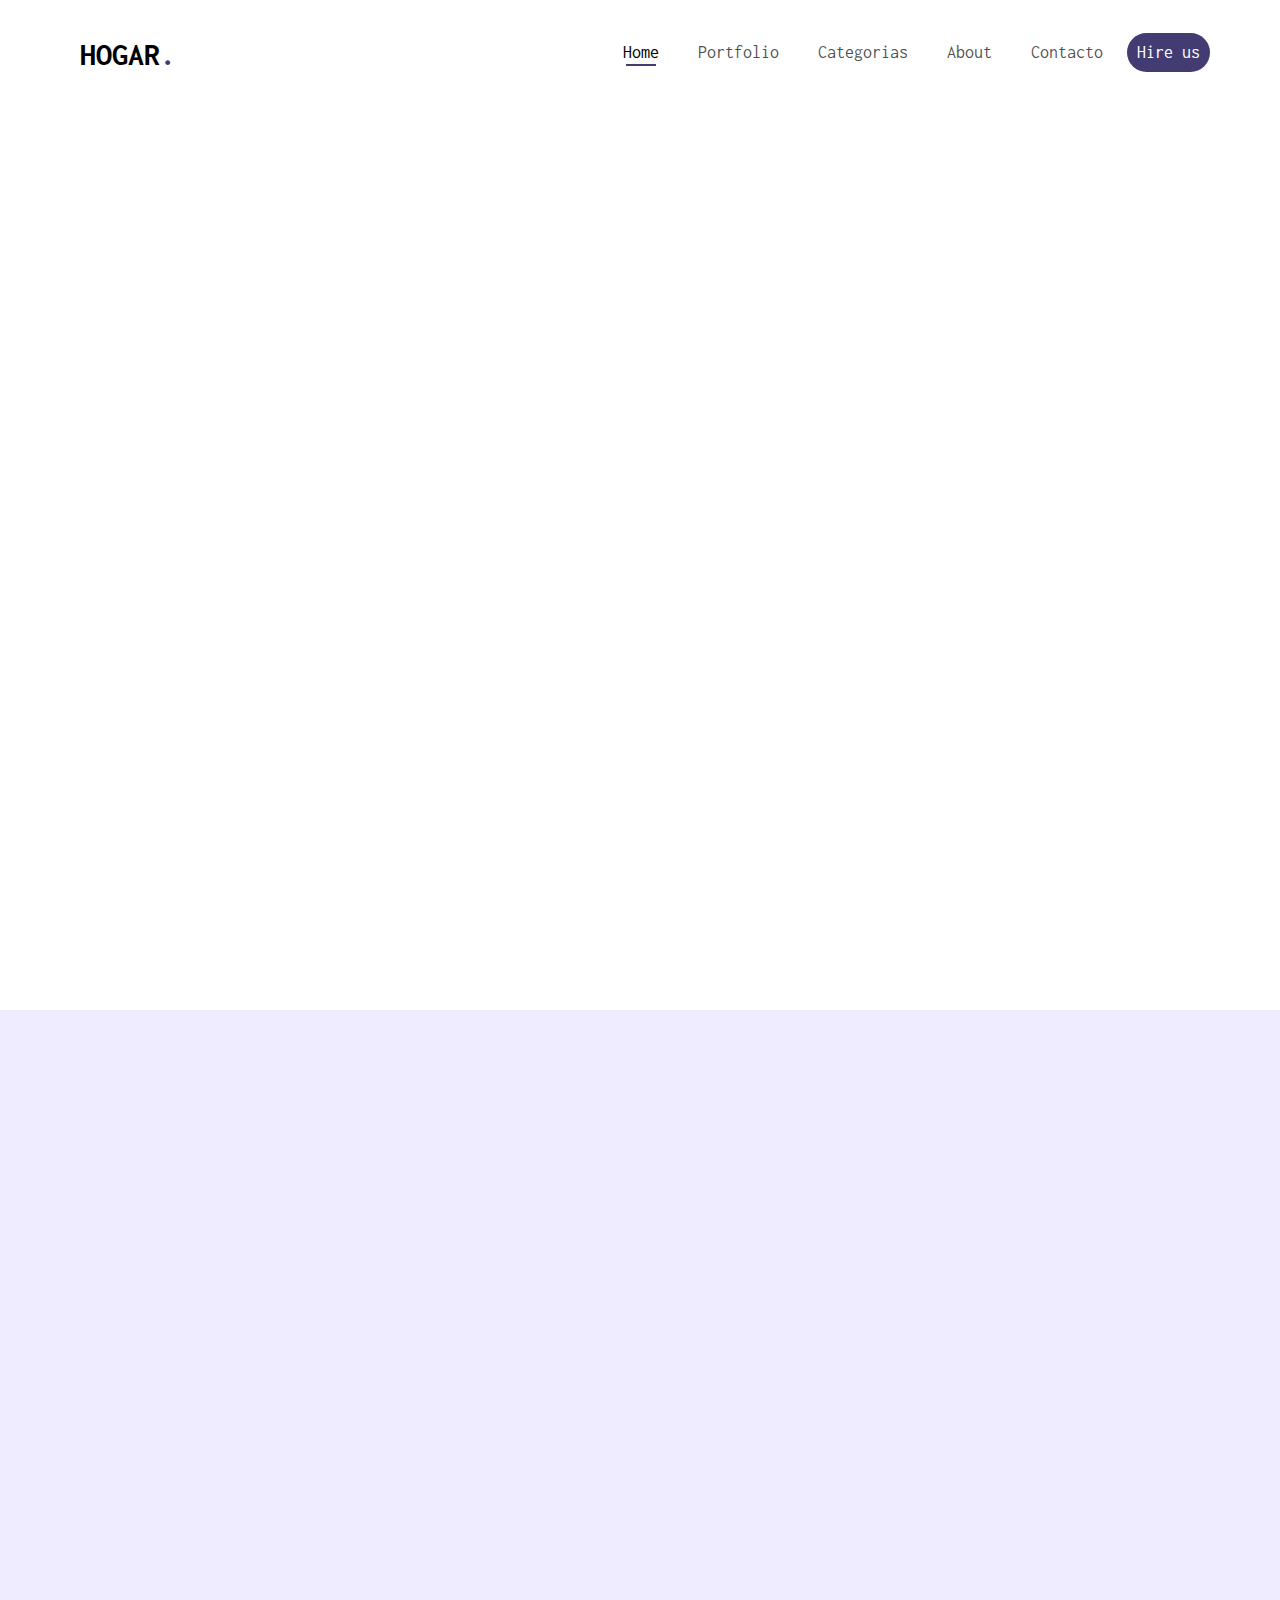
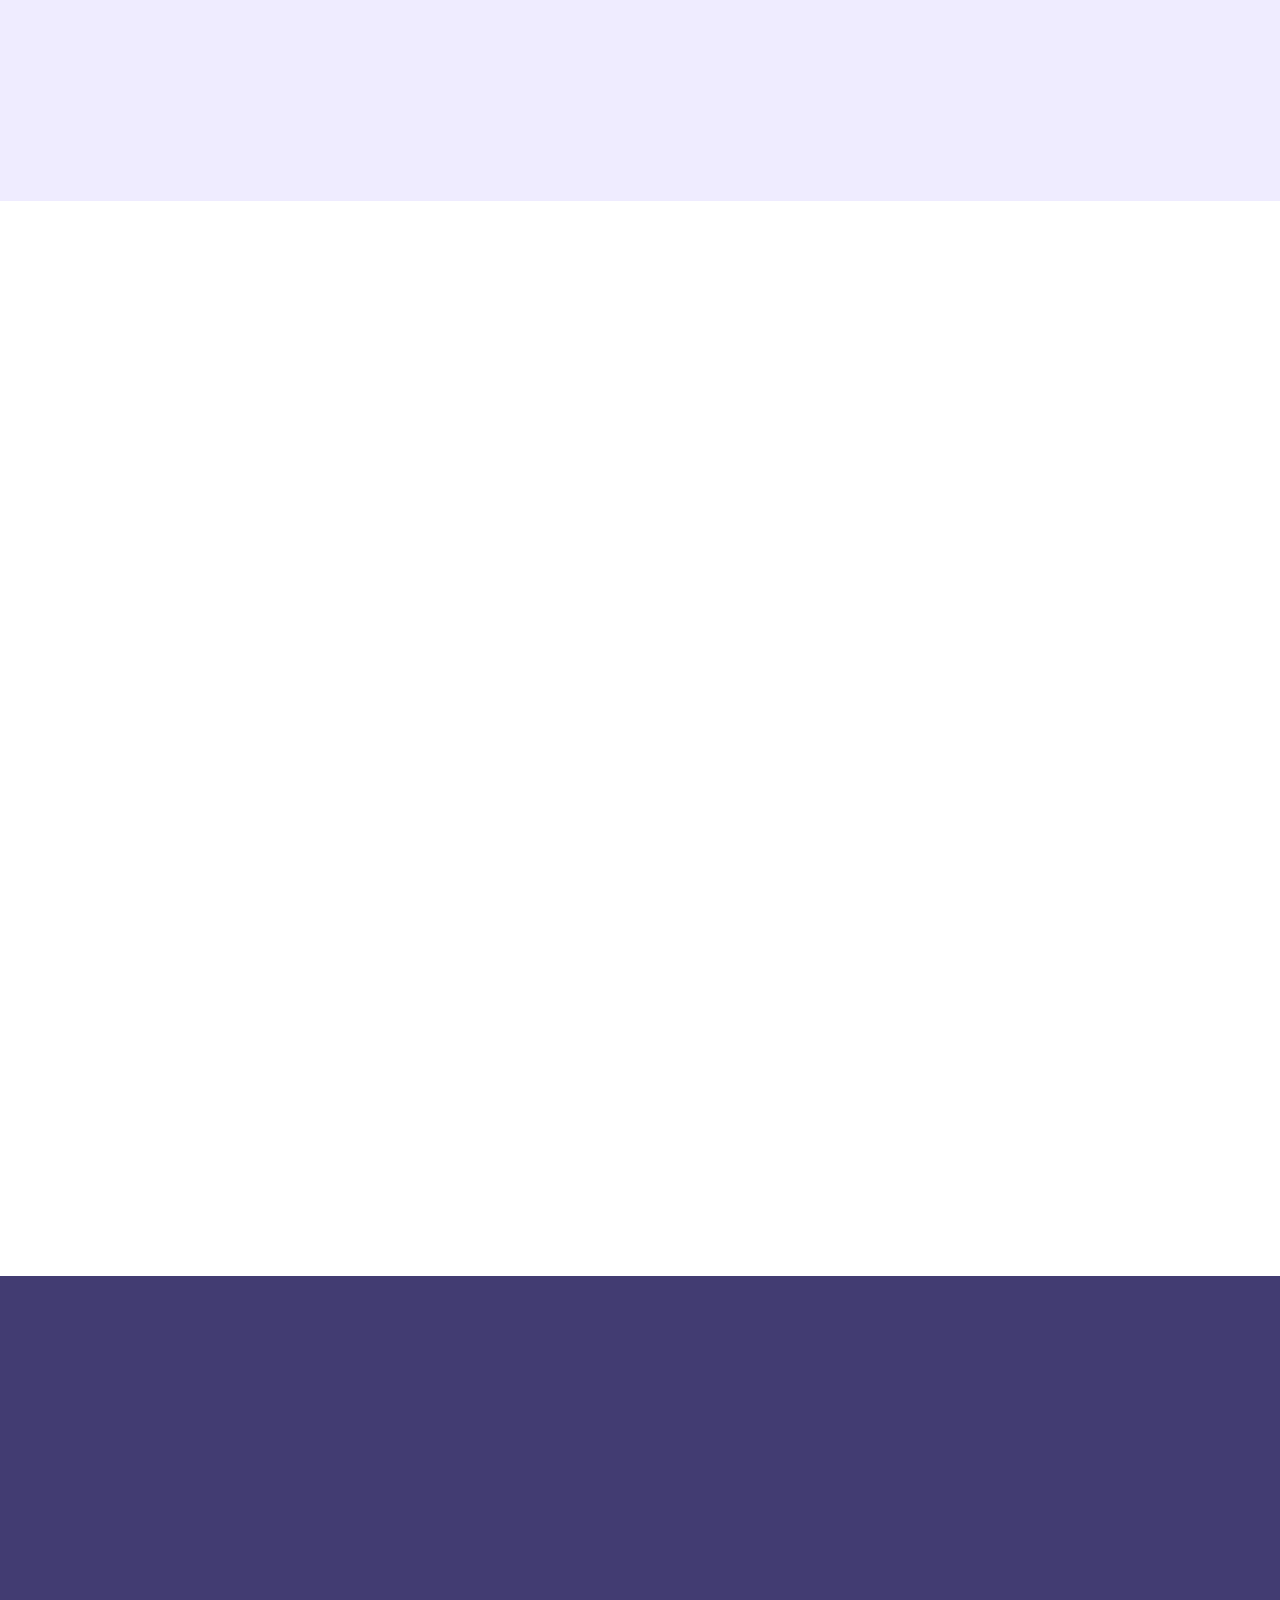
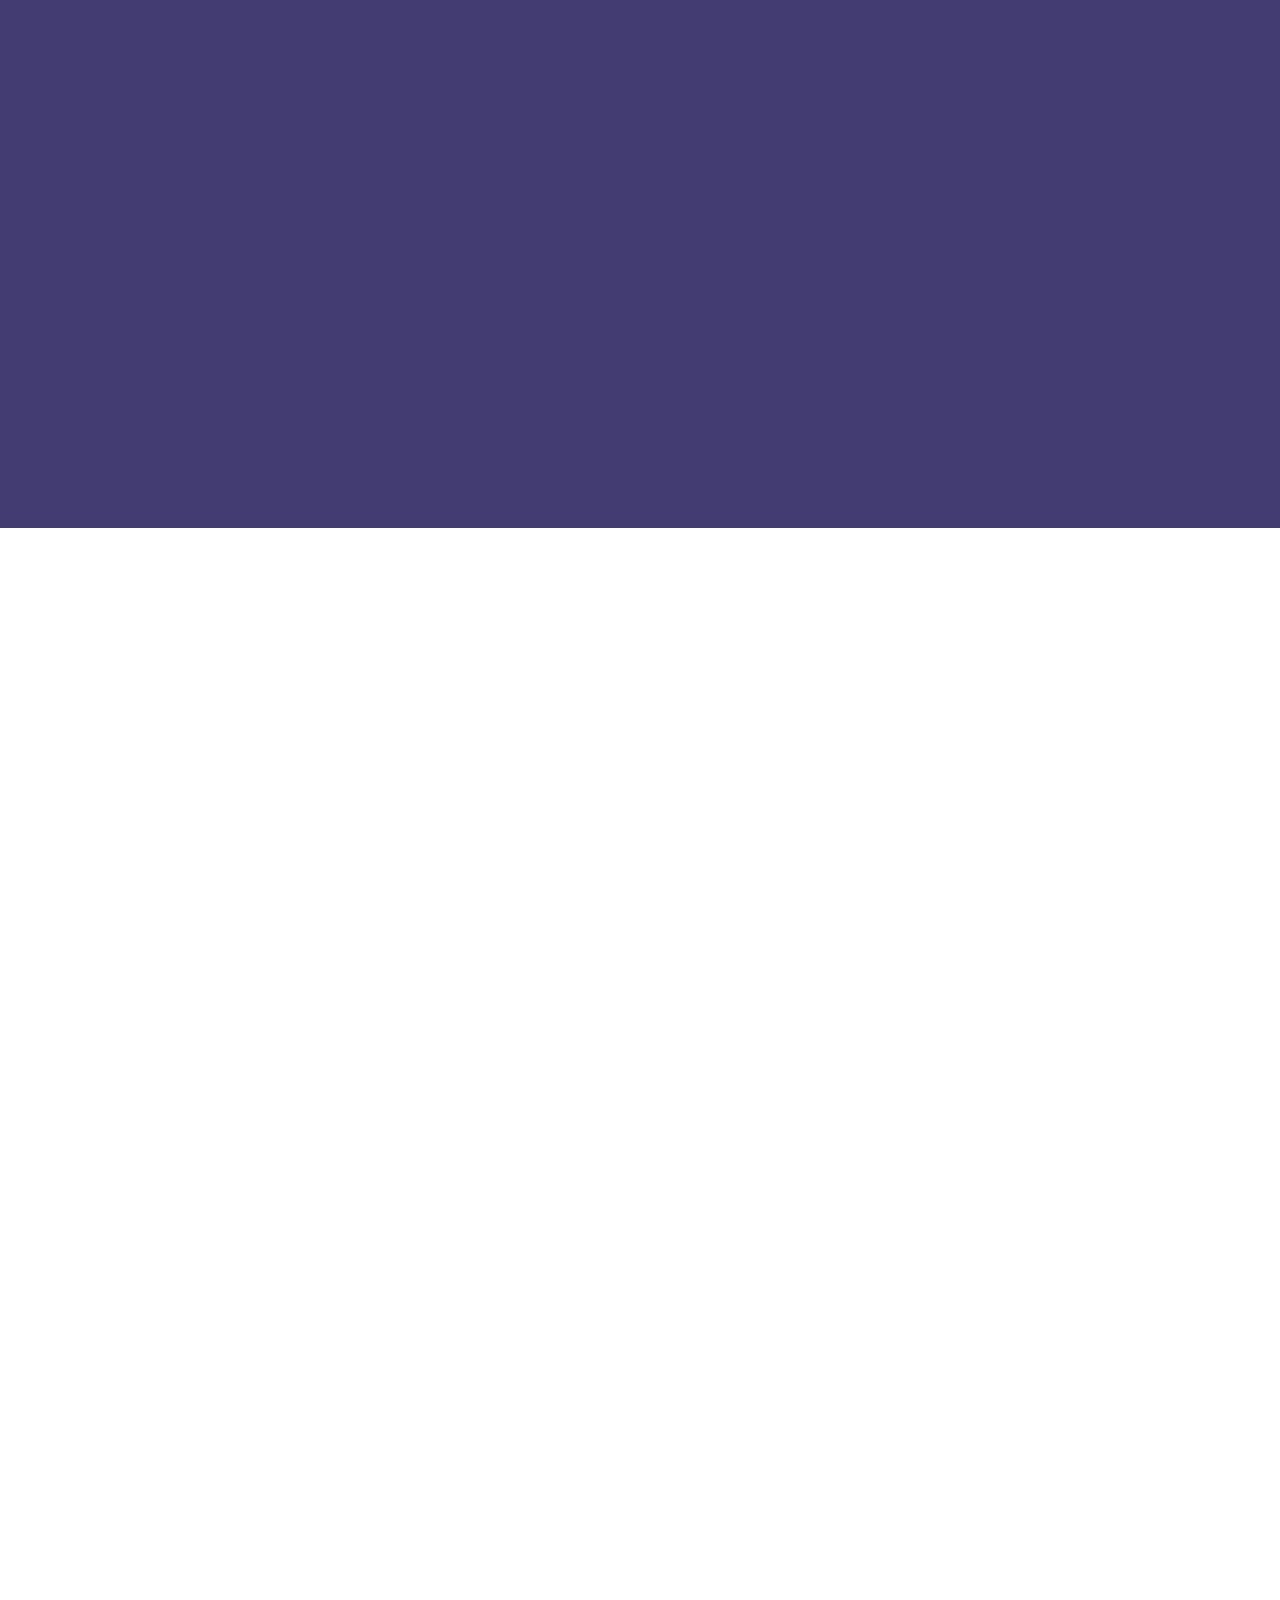
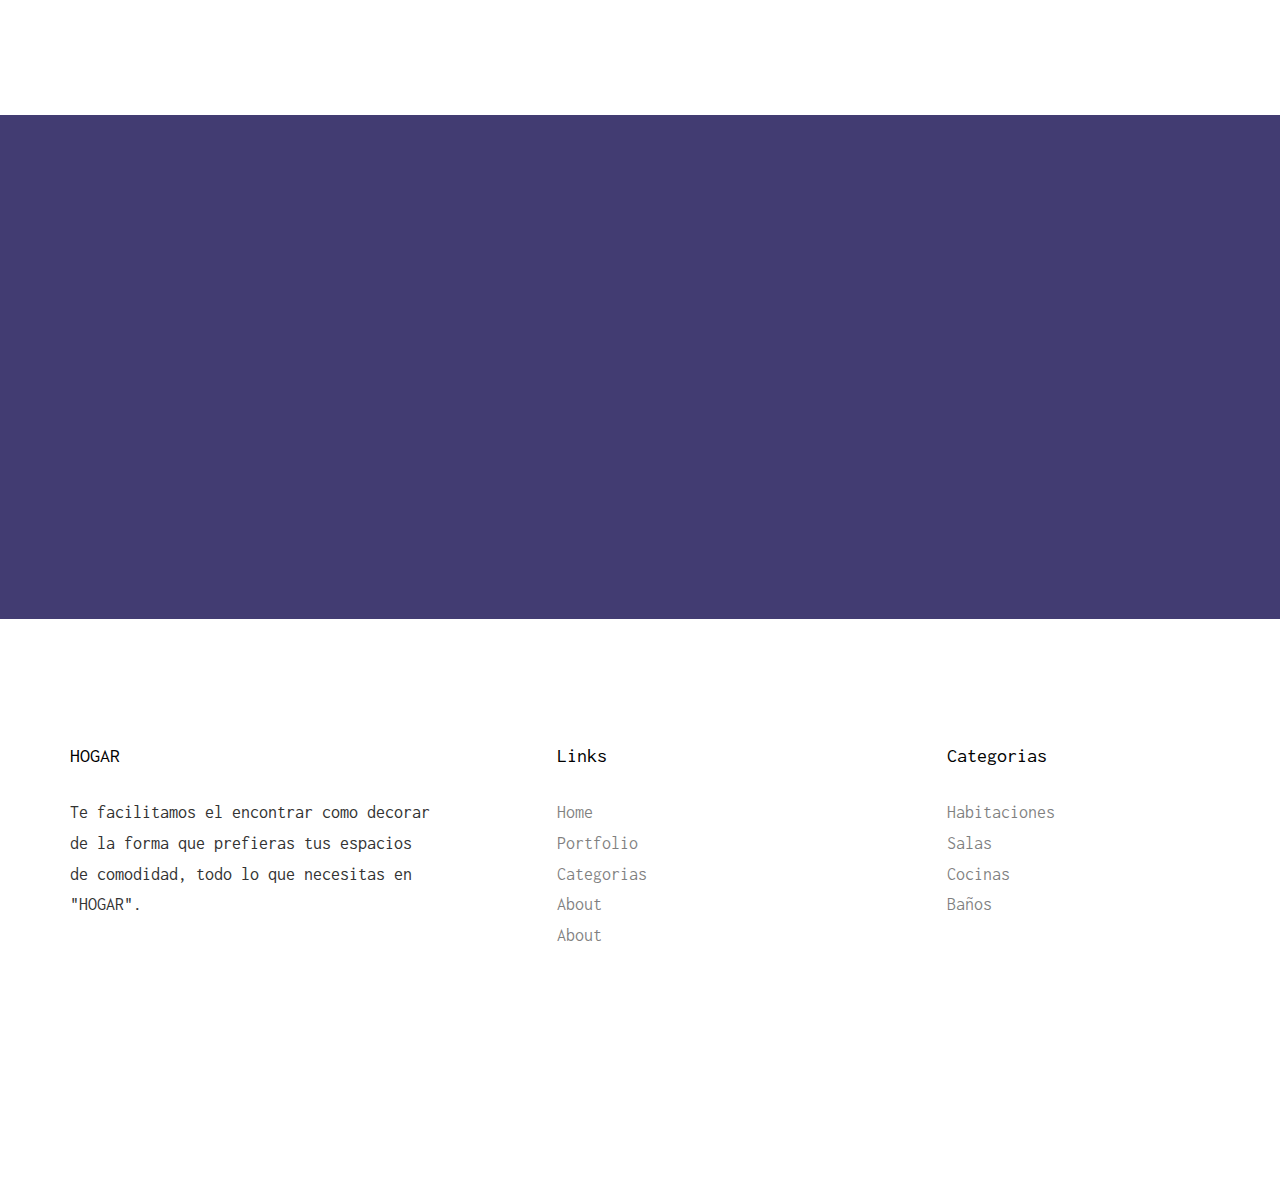
<file: index.html>
<!DOCTYPE HTML>
<html>
	<head>
	<meta charset="utf-8">
	<meta http-equiv="X-UA-Compatible" content="IE=edge">
	<title>Decohogar</title>
	<meta name="viewport" content="width=device-width, initial-scale=1">
	<meta name="description" content="Free HTML5 Website Template by freehtml5.co" />
	<meta name="keywords" content="free website templates, free html5, free template, free bootstrap, free website template, html5, css3, mobile first, responsive" />
	<meta name="author" content="freehtml5.co" />

	<!-- 
	//////////////////////////////////////////////////////

	FREE HTML5 TEMPLATE 
	DESIGNED & DEVELOPED by FreeHTML5.co
		
	Website: 		http://freehtml5.co/
	Email: 			info@freehtml5.co
	Twitter: 		http://twitter.com/fh5co
	Facebook: 		https://www.facebook.com/fh5co

	//////////////////////////////////////////////////////
	 -->

  	<!-- Facebook and Twitter integration -->
	<meta property="og:title" content=""/>
	<meta property="og:image" content=""/>
	<meta property="og:url" content=""/>
	<meta property="og:site_name" content=""/>
	<meta property="og:description" content=""/>
	<meta name="twitter:title" content="" />
	<meta name="twitter:image" content="" />
	<meta name="twitter:url" content="" />
	<meta name="twitter:card" content="" />

	<!-- <link href="https://fonts.googleapis.com/css?family=Work+Sans:300,400,500,700,800" rel="stylesheet">	 -->
	<link href="https://fonts.googleapis.com/css?family=Inconsolata:400,700" rel="stylesheet">
	
	<!-- Animate.css -->
	<link rel="stylesheet" href="css/animate.css">
	<!-- Icomoon Icon Fonts-->
	<link rel="stylesheet" href="css/icomoon.css">
	<!-- Bootstrap  -->
	<link rel="stylesheet" href="css/bootstrap.css">
	<!-- Flexslider  -->
	<link rel="stylesheet" href="css/flexslider.css">

	<!-- Theme style  -->
	<link rel="stylesheet" href="css/style.css">

	<!-- Modernizr JS -->
	<script src="js/modernizr-2.6.2.min.js"></script>
	<!-- FOR IE9 below -->
	<!--[if lt IE 9]>
	<script src="js/respond.min.js"></script>
	<![endif]-->

	</head>
	<body>
		
	<div class="fh5co-loader"></div>
	
	<div id="page">
	<nav class="fh5co-nav" role="navigation">
		<div class="top-menu">
			<div class="container">
				<div class="row">
					<div class="col-xs-2">
						<div id="fh5co-logo"><a href="index.html">Hogar<span>.</span></a></div>
					</div>
					<div class="col-xs-10 text-right menu-1">
						<ul>
							<li class="active"><a href="index.html">Home</a></li>
							<li><a href="portfolio.html">Portfolio</a></li>
							<li class="has-dropdown">
								<a href="blog.html">Categorias</a>
								<ul class="dropdown">
									<li><a href="blog.html">Habitaciones</a></li>
									<li><a href="Sala.html">Sala</a></li>
									<li><a href="Cocina.html">Cocina</a></li>
									<li><a href="Baños.html">Baños</a></li>
								</ul>
							</li>
							<li><a href="about.html">About</a></li>
							<li><a href="Sugerencias.html">Contacto</a></li>
							<li class="btn-cta"><a href="contact.html"><span>Hire us</span></a></li>
						</ul>
					</div>
				</div>
				
			</div>
		</div>
	</nav>

	<header id="fh5co-header" class="fh5co-cover js-fullheight" role="banner">
		<div class="overlay"></div>
		<div class="container">
			<div class="row">
				<div class="col-md-8 col-md-offset-2 text-center">
					<div class="display-t js-fullheight">
						<div class="display-tc js-fullheight animate-box" data-animate-effect="fadeIn">
							<h1> Diseña el espacio de tu sueños</h1>
							
						</div>
					</div>
				</div>
			</div>
		</div>
	</header>

	<div id="fh5co-features">
		<div class="container">
			<div class="services-padding">
				<div class="row">
					<div class="col-md-4 animate-box">
						<div class="feature-left">
							<span class="icon">
								<i class="icon-hotairballoon"></i>
							</span>
							<div class="feature-copy">
								<h3>Marketing</h3>
								<p>Aprende del negocio de ventas que implica la realización de un nuevo espacio interno para la comodidad del cliente</p>
								<p><a href="#">Hogar. </a></p>
							</div>
						</div>
					</div>

					<div class="col-md-4 animate-box">
						<div class="feature-left">
							<span class="icon">
								<i class="icon-search"></i>
							</span>
							<div class="feature-copy">
								<h3>Documentacion</h3>
								
								<p>Nos aseguramos de que tus necesidades y sugerencias sean especificamente documentadas, siempre deseando tu mejor satisfacción</p>
								<p><a href="#">Hogar. </a></p>
							</div>
						</div>

					</div>
					<div class="col-md-4 animate-box">
						<div class="feature-left">
							<span class="icon">
								<i class="icon-wallet"></i>
							</span>
							<div class="feature-copy">
								<h3>Ganar dinero</h3>
								<p>Mas que una empresa de servicio, somos una empresa de ganancias, pues mas alla del cliente tenemos que desarrollar nuestra estructura. </p>
								<p><a href="#">Hogar. </a></p>
							</div>
						</div>
					</div>
				</div>


				<div class="row">
					<div class="col-md-4 animate-box">

						<div class="feature-left">
							<span class="icon">
								<i class="icon-wine"></i>
							</span>
							<div class="feature-copy">
								<h3>Emprendedurismo</h3>
								<p>Nos desarrollamos conforme el tiempo, y evolucionamos junto a el, somos innovadores y actualizamos nuestros servicios.</p>
								<p><a href="#">Hogar. </a></p>
							</div>
						</div>

					</div>

					<div class="col-md-4 animate-box">
						<div class="feature-left">
							<span class="icon">
								<i class="icon-genius"></i>
							</span>
							<div class="feature-copy">
								<h3>Estrategia</h3>
								<p>Trabajamos con base, trabajamos en orden y con un equipo de expertos, pues contamos con un plan estratégico para la mejor resolucion.</p>
								<p><a href="#">Hogar.</a></p>
							</div>
						</div>

					</div>
					<div class="col-md-4 animate-box">
						<div class="feature-left">
							<span class="icon">
								<i class="icon-chat"></i>
							</span>
							<div class="feature-copy">
								<h3>Contacto</h3>
								<p>Para un servicio mas personalizado, o cualquier ayuda mas especifica tenemos para nuestros clientes un servicio de contactos. </p>
								<p><a href="#">Hogar.</a></p>
							</div>
						</div>
					</div>
				</div>
			</div>
		</div>
	</div>

	<div id="fh5co-wireframe">
		<div class="container">
			<div class="row animate-box">
				<div class="col-md-8 col-md-offset-2 text-center fh5co-heading">
					<h2>Porque somos diseñadores de interiores?</h2>
				</div>
			</div>
			<div class="row">
				<div class="col-md-5 animate-box">
					<div class="user-frame">
						<h3>Es un servicio, es un tesoro.</h3>
						<p>Decorar casas y adaptarlas a las necesidades que objeta el cliente ademas de la calidad del espacio es para nosotros un placer, siempre observar una cara feliz y satisfecha al ver que las comodidades y deseos del cliente de acuerdo con la disponibilidad del espacio encajan en dejarlo satisfecho con nuestros servicios</p>
						<span>Patricia Santos Peña</span><br>
						<small>Diseñadora</small>
					</div>
				</div>
				<div class="col-md-7 animate-box">
						<p>La realidad que ahora es adaptada por la sociedad para cualquier tipo de situación o tema es todo lo relacionado con el campo visual, ya que el poder de una imagen, un gesto, la posición de un elemento o un color generan de manera inmediata recordación en el individuo, esto es lo que se quiere lograr a través del diseño de interiores.</p>
						<blockquote>
						<p>Es por eso que hoy en día las empresas optan por buscar espacios de trabajo acordes a sus temáticas, funciones y sobretodo lugares que aporten satisfacción y bienestar a sus trabajadores, ya que de esto depende el desempeño de sus actividades y el crecimiento de la empresa.</p>
						</blockquote>
						<p>El objetivo principal del diseño de interiores es ayudar a mejorar la calidad y las cualidades que tiene un espacio, por medio de la psicología ambiental, en la arquitectura y el diseño de productos se logra mostrar una estética acorde con una correcta proporción y armonía de los elementos, lo que transmite comodidad e identidad. </p>
				</div>
			</div>
		</div>
	</div>

	<div id="fh5co-slider">
		<div class="container">
			<div class="row">
				<div class="col-md-6 animate-box">
					<div class="heading">
						<h2>Caracteristicas de nuestra compañia</h2>
						<p>Encajamos en tres puntos, las caracteristicas que nos hacen unicos y elegibles.</p>
					</div>
				</div>
				<div class="col-md-6 col-md-push-1 animate-box">
					<aside id="fh5co-hero">
					<div class="flexslider">
						<ul class="slides">
					   	<li style="background-image: url(images/Moving-pana.png);">
					   		<div class="overlay-gradient"></div>
					   		<div class="container-fluid">
					   			<div class="row">
						   			<div class="col-md-12 col-md-offset-0 col-md-pull-10 slider-text slider-text-bg">
						   				<div class="slider-text-inner">
						   					<div class="desc">
													<h2>Movilidad efectiva</h2>

													<p>Contamos con un equipo quienes con todo el cuidado y estetica que los maneja, son capaces de movilizar los inmuebles y colocarlos de manera que se ajusten a los espacios dispuestos dentro del hogar.  </p>
												</div>
						   				</div>
						   			</div>
						   		</div>
					   		</div>
					   	</li>
					   	<li style="background-image: url(images/Interior\ design-pana.png);">
					   		<div class="overlay-gradient"></div>
					   		<div class="container-fluid">
					   			<div class="row">
						   			<div class="col-md-12 col-md-offset-0 col-md-pull-10 slider-text slider-text-bg">
						   				<div class="slider-text-inner">
						   					<div class="desc">
													<h2>Analitica de espacios y colores</h2>
													<p>Debidamente especificados, te brindamos un servicio de analisis de caba a rabo para que te sientas seguro de cada uno de los detalles que procedemos a efectuar en el diseño de tu espacio.</p>
						   					</div>
						   				</div>
						   			</div>
						   		</div>
					   		</div>
					   	</li>
					   	<li style="background-image: url(images/Interior\ design-rafiki.png);">
					   		<div class="overlay-gradient"></div>
					   		<div class="container-fluid">
					   			<div class="row">
						   			<div class="col-md-12 col-md-offset-0 col-md-pull-10 slider-text slider-text-bg">
						   				<div class="slider-text-inner">
						   					<div class="desc">
													<h2>Maquetación de la esturcturación del complejo</h2>
													<p>Visualizamos a detalle y creamos a medida como es que pensamos que se vera tu complejo, tu espacio segun las especificaciones que se nos han indicado, somos matematicos es este paso, cuidando que no se nos escape ningun detalle.</p>
						   					</div>
						   				</div>
						   			</div>
						   		</div>
					   		</div>
					   	</li>		   	
					  	</ul>
				  	</div>
				</aside>
				</div>
			</div>
		</div>
	</div>

	<div id="fh5co-blog">
		<div class="container">
			<div class="row animate-box">
				<div class="col-md-8 col-md-offset-2 text-center fh5co-heading">
					<h2>Empleados del mes</h2>
					<p>Henos aqui a nuestros empleados destacados.</p>
				</div>
			</div>
			<div class="row">
				<div class="col-md-4">
					<div class="fh5co-blog animate-box">
						<a href="#" class="blog-bg" style="background-image: url(images/user-1.jpg);"></a>
						<div class="blog-text">
							<span class="posted_on">Aug. 14 2021</span>
							<h3><a href="#">Ester Gomez</a></h3>
							
							<p>Por tu dedicación y tus arduos esfuerzos, por siempre estar ahi cuando se te necesite y entregar todo a tiempo.</p>
							<ul class="stuff">
							
							</ul>
						</div> 
					</div>
				</div>
				<div class="col-md-4">
					<div class="fh5co-blog animate-box">
						<a href="#" class="blog-bg" style="background-image: url(images/user-3.jpg);"></a>
						<div class="blog-text">
							<span class="posted_on">Aug. 14 2021</span>
							<h3><a href="#">Carla Marquéz </a></h3>
							<p>Por tu ardua labor para con nosotros, por siempre estar pendiente a los deseos del cliente y cuidar la estética.</p>
							<ul class="stuff">
						
							</ul>
						</div> 
					</div>
				</div>
				<div class="col-md-4">
					<div class="fh5co-blog animate-box">
						<a href="#" class="blog-bg" style="background-image: url(images/user-4.jpg);"></a>
						<div class="blog-text">
							<span class="posted_on">Aug. 14 2021</span>
							<h3><a href="#">Elizabeth Castillas</a></h3>
							<p>Por estar siempre al pendiente, por innovar cada que haces, por tu leal ayuda y sentido de la responsabilidad.</p>
							<ul class="stuff">
								
							</ul>
						</div> 
					</div>
				</div>
			</div>
		</div>
	</div>
	
	<div id="fh5co-started">
		<div class="overlay"></div>
		<div class="container">
			<div class="row animate-box">
				<div class="col-md-8 col-md-offset-2 text-center fh5co-heading">
					<h2>Hire Us!</h2>
					<p>Escríbenos para un servicio mas personalizado, solo para ti. Todo esta delicadamente preparado para tu mejor comodidad.</p>
					<p><a href="contact.html" class="btn btn-default btn-lg">Hire us</a></p>
				</div>
			</div>
		</div>
	</div>

	<footer id="fh5co-footer" role="contentinfo">
		<div class="container">
			<div class="row row-pb-md">
				<div class="col-md-4 fh5co-widget">
					<h4>HOGAR</h4>
					<p>Te facilitamos el encontrar como decorar de la forma que prefieras tus espacios de comodidad, todo lo que necesitas en "HOGAR".</p>
				</div>
				<div class="col-md-2 col-md-push-1 fh5co-widget">
					<h4>Links</h4>
					<ul class="fh5co-footer-links">
						<li><a href="index.html">Home</a></li>
						<li><a href="portfolio.html">Portfolio</a></li>
						<li><a href="blog.html">Categorias</a></li>
						<li><a href="about.html">About</a></li>
						<li><a href="about.html">About</a></li>
					</ul>
				</div>

				<div class="col-md-2 col-md-push-1 fh5co-widget">
					
				</div>

				<div class="col-md-4 col-md-push-1 fh5co-widget">
					<h4>Categorias</h4>
					<ul class="fh5co-footer-links">
						<li><a href="blog.html">Habitaciones</a></li>
						<li><a href="Sala.html">Salas</a></li>
						<li><a href="Cocina.html">Cocinas</a></li>
						<li><a href="Baños.html">Baños</a></li>
					
					</ul>
				</div>

			</div>

		
	</footer>
	</div>

	<div class="gototop js-top">
		<a href="#" class="js-gotop"><i class="icon-arrow-up22"></i></a>
	</div>
	
	<!-- jQuery -->
	<script src="js/jquery.min.js"></script>
	<!-- jQuery Easing -->
	<script src="js/jquery.easing.1.3.js"></script>
	<!-- Bootstrap -->
	<script src="js/bootstrap.min.js"></script>
	<!-- Waypoints -->
	<script src="js/jquery.waypoints.min.js"></script>
	<!-- Flexslider -->
	<script src="js/jquery.flexslider-min.js"></script>
	<!-- Main -->
	<script src="js/main.js"></script>

	</body>
</html>
</file>
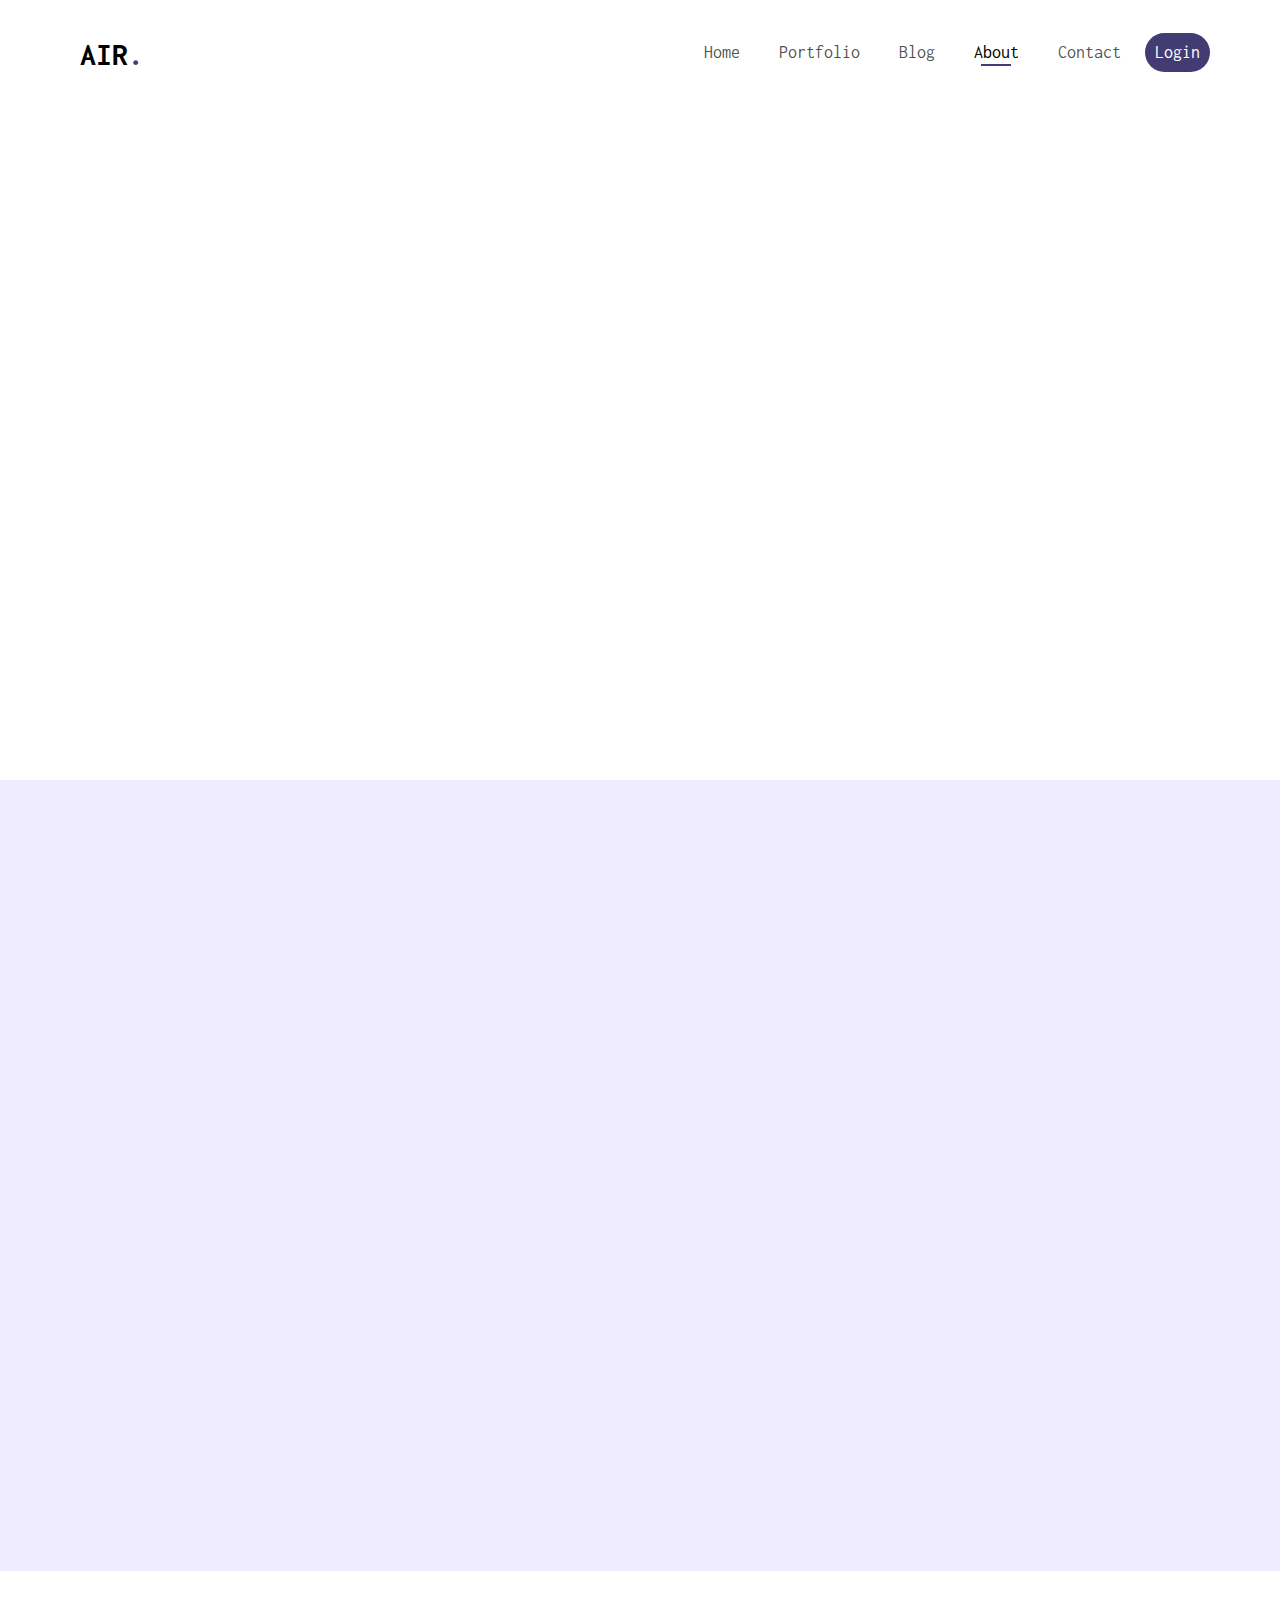
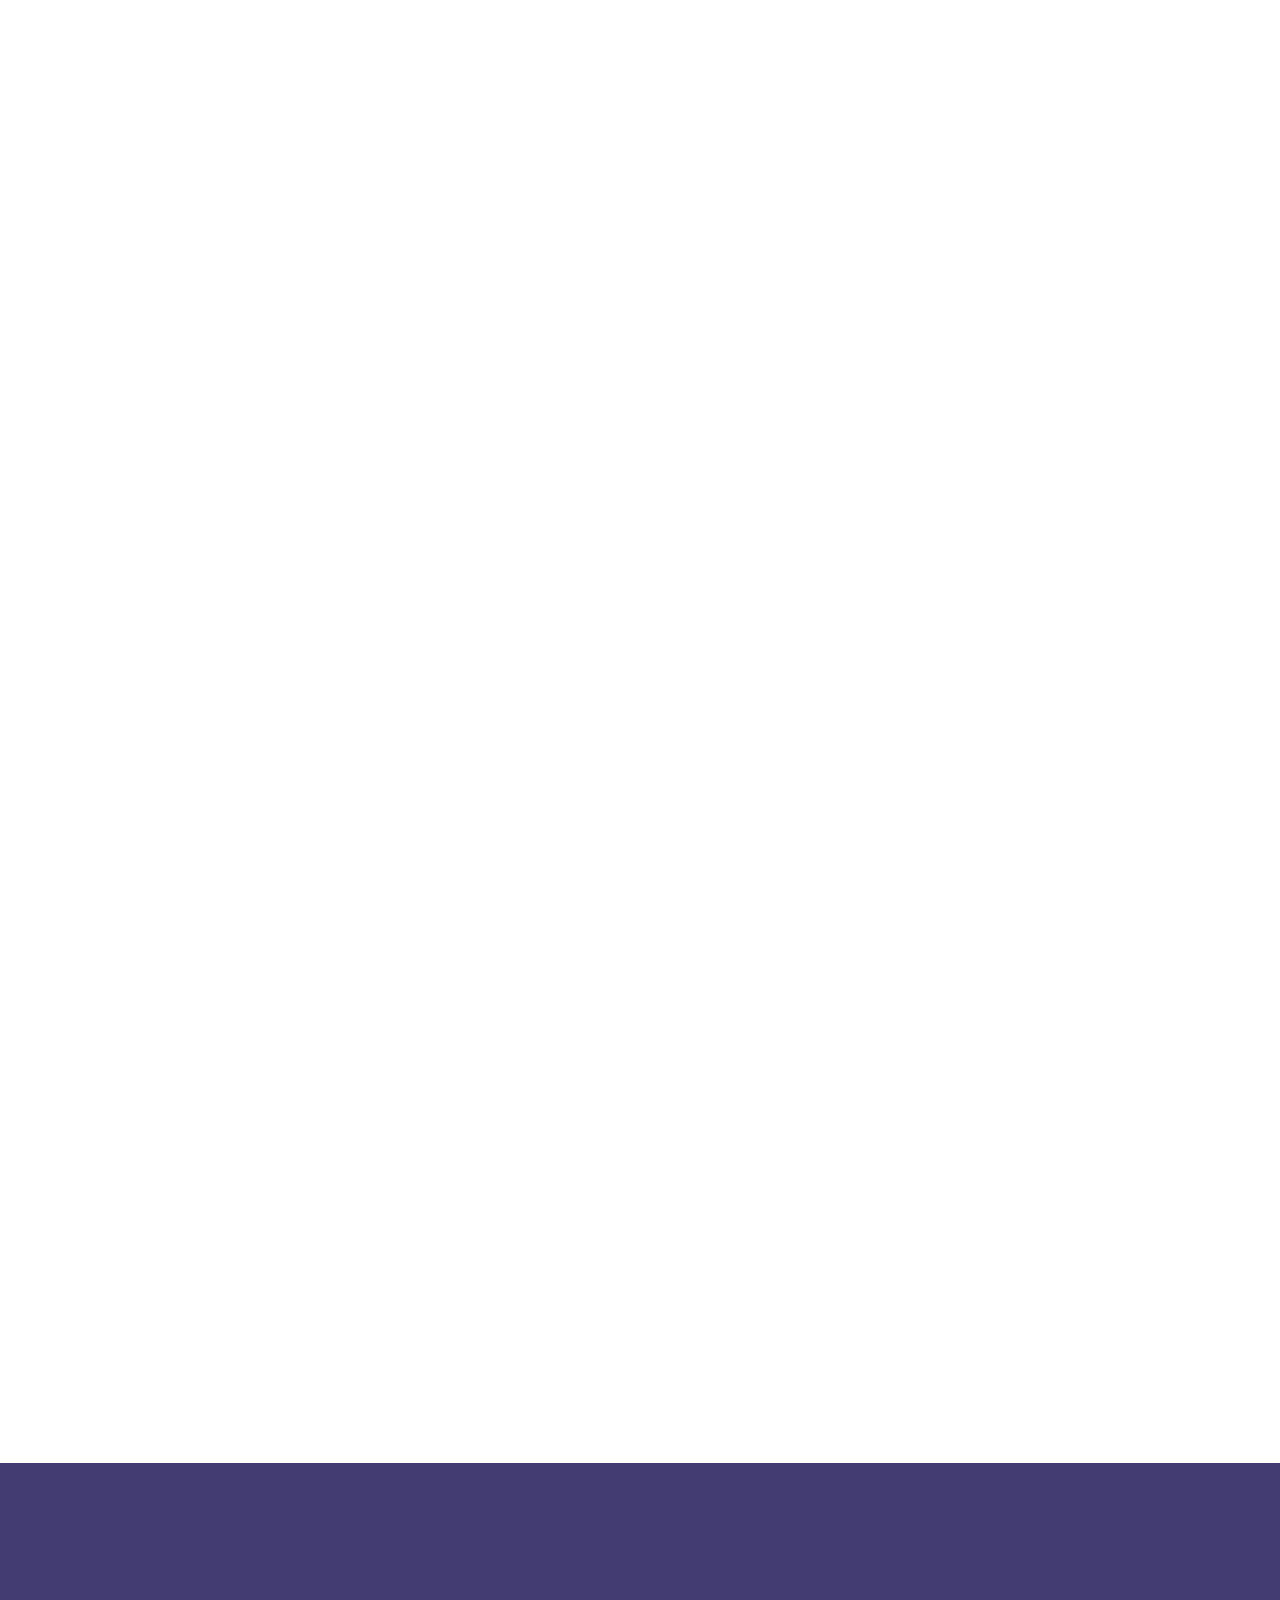
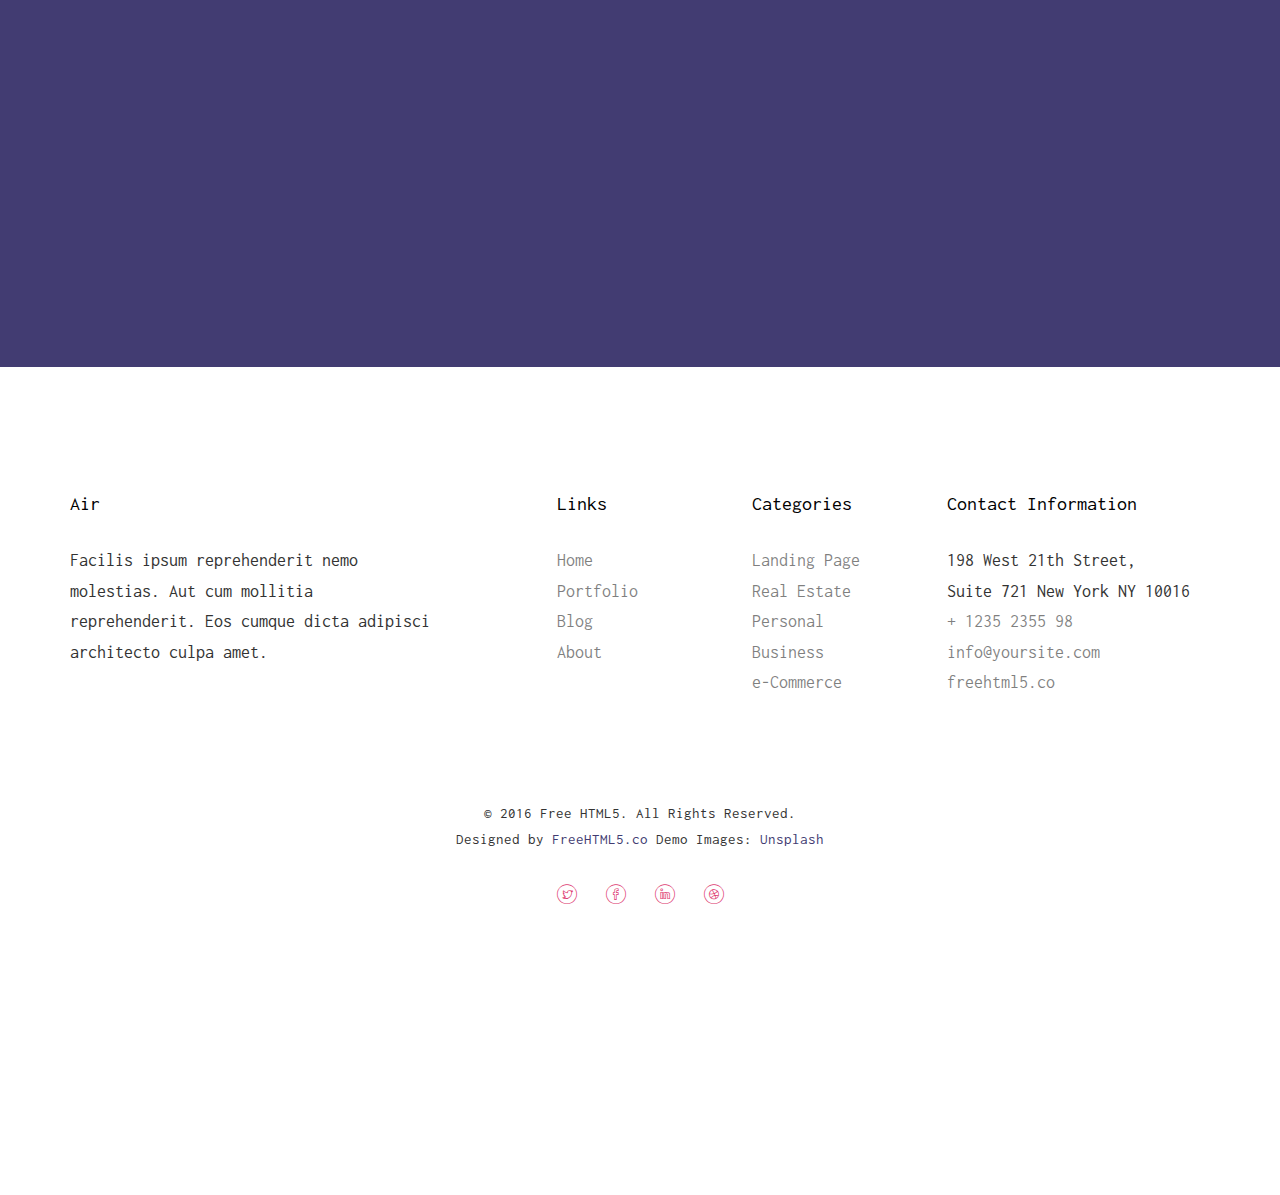
<file: about.html>
<!DOCTYPE HTML>
<html>
	<head>
	<meta charset="utf-8">
	<meta http-equiv="X-UA-Compatible" content="IE=edge">
	<title>Air &mdash; Free Website Template, Free HTML5 Template by freehtml5.co</title>
	<meta name="viewport" content="width=device-width, initial-scale=1">
	<meta name="description" content="Free HTML5 Website Template by freehtml5.co" />
	<meta name="keywords" content="free website templates, free html5, free template, free bootstrap, free website template, html5, css3, mobile first, responsive" />
	<meta name="author" content="freehtml5.co" />

	<!-- 
	//////////////////////////////////////////////////////

	FREE HTML5 TEMPLATE 
	DESIGNED & DEVELOPED by FreeHTML5.co
		
	Website: 		http://freehtml5.co/
	Email: 			info@freehtml5.co
	Twitter: 		http://twitter.com/fh5co
	Facebook: 		https://www.facebook.com/fh5co

	//////////////////////////////////////////////////////
	 -->

  	<!-- Facebook and Twitter integration -->
	<meta property="og:title" content=""/>
	<meta property="og:image" content=""/>
	<meta property="og:url" content=""/>
	<meta property="og:site_name" content=""/>
	<meta property="og:description" content=""/>
	<meta name="twitter:title" content="" />
	<meta name="twitter:image" content="" />
	<meta name="twitter:url" content="" />
	<meta name="twitter:card" content="" />

	<!-- <link href="https://fonts.googleapis.com/css?family=Work+Sans:300,400,500,700,800" rel="stylesheet">	 -->
	<link href="https://fonts.googleapis.com/css?family=Inconsolata:400,700" rel="stylesheet">
	
	<!-- Animate.css -->
	<link rel="stylesheet" href="css/animate.css">
	<!-- Icomoon Icon Fonts-->
	<link rel="stylesheet" href="css/icomoon.css">
	<!-- Bootstrap  -->
	<link rel="stylesheet" href="css/bootstrap.css">
	<!-- Flexslider  -->
	<link rel="stylesheet" href="css/flexslider.css">

	<!-- Theme style  -->
	<link rel="stylesheet" href="css/style.css">

	<!-- Modernizr JS -->
	<script src="js/modernizr-2.6.2.min.js"></script>
	<!-- FOR IE9 below -->
	<!--[if lt IE 9]>
	<script src="js/respond.min.js"></script>
	<![endif]-->

	</head>
	<body>
		
	<div class="fh5co-loader"></div>
	
	<div id="page">
	<nav class="fh5co-nav" role="navigation">
		<div class="top-menu">
			<div class="container">
				<div class="row">
					<div class="col-xs-2">
						<div id="fh5co-logo"><a href="index.html">Air<span>.</span></a></div>
					</div>
					<div class="col-xs-10 text-right menu-1">
						<ul>
							<li><a href="index.html">Home</a></li>
							<li><a href="portfolio.html">Portfolio</a></li>
							<li class="has-dropdown">
								<a href="blog.html">Blog</a>
								<ul class="dropdown">
									<li><a href="#">Web Design</a></li>
									<li><a href="#">eCommerce</a></li>
									<li><a href="#">Branding</a></li>
									<li><a href="#">API</a></li>
								</ul>
							</li>
							<li class="active"><a href="about.html">About</a></li>
							<li><a href="contact.html">Contact</a></li>
							<li class="btn-cta"><a href="#"><span>Login</span></a></li>
						</ul>
					</div>
				</div>
				
			</div>
		</div>
	</nav>

	<div id="fh5co-about">
		<div class="container">
			<div class="row animate-box">
				<div class="col-md-8 col-md-offset-2 text-center fh5co-heading">
					<h2>Sobre nosotros</h2>
					<p>Fuimos creados con el unico proposito de satisfacer al cliente en orden de su espacio y comodidad.</p>
				</div>
			</div>
			<div class="row animate-box">
				<div class="col-md-6 col-md-offset-3 text-center heading-section">
					<h3>Nuestra historia</h3>
					<p>Nacimos como una idea, como un simple proyecto, todo comenzo un 3 de agosto del 2020, y desde ese entonces no hemos podido parar, un año de servicios, un año de dedicacion, un año de valor, somos para nuestros clientes y en ellos nos reflejamos.</p>
					<p>Elizabeth Difo - Dueña de HOGAR</p>
				</div>
			</div>

			
	</div>

	<div id="fh5co-features">
		<div class="container">
			<div class="services-padding">
				<div class="row">
					<div class="col-md-4 animate-box">
						<div class="feature-left">
							<span class="icon">
								<i class="icon-hotairballoon"></i>
							</span>
							<div class="feature-copy">
								<h3>Marketing</h3>
								<p>Aprende del negocio de ventas que implica la realización de un nuevo espacio interno para la comodidad del cliente</p>
								<p><a href="#">Hogar. </a></p>
							</div>
						</div>
					</div>

					<div class="col-md-4 animate-box">
						<div class="feature-left">
							<span class="icon">
								<i class="icon-search"></i>
							</span>
							<div class="feature-copy">
								<h3>Documentacion</h3>
								
								<p>Nos aseguramos de que tus necesidades y sugerencias sean especificamente documentadas, siempre deseando tu mejor satisfacción</p>
								<p><a href="#">Hogar. </a></p>
							</div>
						</div>

					</div>
					<div class="col-md-4 animate-box">
						<div class="feature-left">
							<span class="icon">
								<i class="icon-wallet"></i>
							</span>
							<div class="feature-copy">
								<h3>Ganar dinero</h3>
								<p>Mas que una empresa de servicio, somos una empresa de ganancias, pues mas alla del cliente tenemos que desarrollar nuestra estructura. </p>
								<p><a href="#">Hogar. </a></p>
							</div>
						</div>
					</div>
				</div>


				<div class="row">
					<div class="col-md-4 animate-box">

						<div class="feature-left">
							<span class="icon">
								<i class="icon-wine"></i>
							</span>
							<div class="feature-copy">
								<h3>Emprendedurismo</h3>
								<p>Nos desarrollamos conforme el tiempo, y evolucionamos junto a el, somos innovadores y actualizamos nuestros servicios.</p>
								<p><a href="#">Hogar. </a></p>
							</div>
						</div>

					</div>

					<div class="col-md-4 animate-box">
						<div class="feature-left">
							<span class="icon">
								<i class="icon-genius"></i>
							</span>
							<div class="feature-copy">
								<h3>Estrategia</h3>
								<p>Trabajamos con base, trabajamos en orden y con un equipo de expertos, pues contamos con un plan estratégico para la mejor resolucion.</p>
								<p><a href="#">Hogar.</a></p>
							</div>
						</div>

					</div>
					<div class="col-md-4 animate-box">
						<div class="feature-left">
							<span class="icon">
								<i class="icon-chat"></i>
							</span>
							<div class="feature-copy">
								<h3>Contacto</h3>
								<p>Para un servicio mas personalizado, o cualquier ayuda mas especifica tenemos para nuestros clientes un servicio de contactos. </p>
								<p><a href="#">Hogar.</a></p>
							</div>
						</div>
					</div>
				</div>
			</div>
		</div>
	</div>


	<div id="fh5co-content-section">
		<div class="container">
			<div class="row row-bottom-padded-md">
				<div class="col-md-8 col-md-offset-2 text-center heading-section animate-box">
					<h3>Nuestro equipo</h3>
					<p>Profesionales dedicados a su mejor satisfaccion, a su mejor servicio y a cumplir sus deseos.</p>
				</div>
			</div>
		</div>
		<div class="container">
			<div class="row">
				<div class="col-md-4">
					<div class="fh5co-team text-center animate-box">
						<figure>
							<img src="images/user-1.jpg" alt="user">
						</figure>
						<p>Ester Gomez <br> <span class="text-mute">Arquitecta</span></p>
						<blockquote>
				
							<p>Ester se graduo con muy buenas calificaciones, aunque ella no se conformaba con eso, le atraia mas la originalidad, razon por la cual fue seleccionada como nuestra arquitecta, pues buscamos agentes que desafien sus habilidades y las mejoren.</p>
						</blockquote>
						

					</div>
				</div>
				<div class="col-md-4">
					<div class="fh5co-team text-center animate-box">
						<figure>
							<img src="images/user-2.jpg" alt="user">
						</figure>
						<p>Jina Fernandez<br> <span class="text-mute">Diseñadora</span></p>
						<blockquote>
							<p>Jina se encarga de toda la parte visual, en la universidad tenia buena calificaciones mas no excelentes, pues a ella le preocupaban mas otras cosas, por eso fue elegida , fue elegida por su estetica, por su cuidado y su sentido de critica. </p>
						</blockquote>
						
					</div>
				</div>
				<div class="col-md-4">
					<div class="fh5co-team text-center animate-box">
						<figure>
							<img src="images/user-3.jpg" alt="user">
						</figure>
						<p>Carla Marquéz <br> <span class="text-mute">Diseñadora de interior</span></p>
						<blockquote>
							<p>Una del equipo, y pilar de nuestra empresa, Marquéz trabaja en el area de diseñadores de interiores, ella obtuvo excelentes notas en la universidad, aqui la elegimos por su responsabilidad, por su gran talento y rapidez de entrega con calidad.</p>
						</blockquote>
						
					</div>
				</div>
			</div>


			<div class="row">
				<div class="col-md-4">
					<div class="fh5co-team text-center animate-box">
						<figure>
							<img src="images/user-4.jpg" alt="user">
						</figure>
						<p>Elizabeth Castillas <br> <span class="text-mute">Programadora/ diseñadora web</span></p>
						<blockquote>
							<p>Encargada de la parte tecnica, tanto del back-end como el front-end de la pagina asi como tambien su constante revision, Elizabeth es parte fundamental de HOGAR, ella nunca dejaba de practicar esta tecnica, elegida por su persistencia y siempre cuidado de detalles. </p>
						</blockquote>
						

					</div>
				</div>
				<div class="col-md-4">
					<div class="fh5co-team text-center animate-box">
						<figure>
							<img src="images/user-5.jpg" alt="user">
						</figure>
						<p>Alex Bublé <br> <span class="text-mute">Diseñadora de interior</span></p>
						<blockquote>
							<p>Far far away, behind the word mountains, far from the countries Vokalia and Consonantia, there live the blind texts. Far far away, behind the word mountains, far from the countries Vokalia and Consonantia, there live the blind texts.</p>
						</blockquote>
						
					</div>
				</div>
				<div class="col-md-4">
					<div class="fh5co-team text-center animate-box">
						<figure>
							<img src="images/user-6.jpg" alt="user">
						</figure>
						<p>Jean Doe, XYZ Co. <br> <span class="text-mute">Photographer</span></p>
						<blockquote>
							<p>Far far away, behind the word mountains, far from the countries Vokalia and Consonantia, there live the blind texts. Far far away, behind the word mountains, far from the countries Vokalia and Consonantia, there live the blind texts.</p>
						</blockquote>
						
					</div>
				</div>
			</div>
		</div>
	</div>
	
	<div id="fh5co-started">
		<div class="overlay"></div>
		<div class="container">
			<div class="row animate-box">
				<div class="col-md-8 col-md-offset-2 text-center fh5co-heading">
					<h2>Hire Us!</h2>
					<p>Facilis ipsum reprehenderit nemo molestias. Aut cum mollitia reprehenderit. Eos cumque dicta adipisci architecto culpa amet.</p>
					<p><a href="#" class="btn btn-default btn-lg">Contact Us</a></p>
				</div>
			</div>
		</div>
	</div>

	<footer id="fh5co-footer" role="contentinfo">
		<div class="container">
			<div class="row row-pb-md">
				<div class="col-md-4 fh5co-widget">
					<h4>Air</h4>
					<p>Facilis ipsum reprehenderit nemo molestias. Aut cum mollitia reprehenderit. Eos cumque dicta adipisci architecto culpa amet.</p>
				</div>
				<div class="col-md-2 col-md-push-1 fh5co-widget">
					<h4>Links</h4>
					<ul class="fh5co-footer-links">
						<li><a href="#">Home</a></li>
						<li><a href="#">Portfolio</a></li>
						<li><a href="#">Blog</a></li>
						<li><a href="#">About</a></li>
					</ul>
				</div>

				<div class="col-md-2 col-md-push-1 fh5co-widget">
					<h4>Categories</h4>
					<ul class="fh5co-footer-links">
						<li><a href="#">Landing Page</a></li>
						<li><a href="#">Real Estate</a></li>
						<li><a href="#">Personal</a></li>
						<li><a href="#">Business</a></li>
						<li><a href="#">e-Commerce</a></li>
					</ul>
				</div>

				<div class="col-md-4 col-md-push-1 fh5co-widget">
					<h4>Contact Information</h4>
					<ul class="fh5co-footer-links">
						<li>198 West 21th Street, <br> Suite 721 New York NY 10016</li>
						<li><a href="tel://1234567920">+ 1235 2355 98</a></li>
						<li><a href="mailto:info@yoursite.com">info@yoursite.com</a></li>
						<li><a href="http://https://freehtml5.co">freehtml5.co</a></li>
					</ul>
				</div>

			</div>

			<div class="row copyright">
				<div class="col-md-12 text-center">
					<p>
						<small class="block">&copy; 2016 Free HTML5. All Rights Reserved.</small> 
						<small class="block">Designed by <a href="http://freehtml5.co/" target="_blank">FreeHTML5.co</a> Demo Images: <a href="http://unsplash.co/" target="_blank">Unsplash</a></small>
					</p>
					<p>
						<ul class="fh5co-social-icons">
							<li><a href="#"><i class="icon-twitter"></i></a></li>
							<li><a href="#"><i class="icon-facebook"></i></a></li>
							<li><a href="#"><i class="icon-linkedin"></i></a></li>
							<li><a href="#"><i class="icon-dribbble"></i></a></li>
						</ul>
					</p>
				</div>
			</div>

		</div>
	</footer>
	</div>

	<div class="gototop js-top">
		<a href="#" class="js-gotop"><i class="icon-arrow-up22"></i></a>
	</div>
	
	<!-- jQuery -->
	<script src="js/jquery.min.js"></script>
	<!-- jQuery Easing -->
	<script src="js/jquery.easing.1.3.js"></script>
	<!-- Bootstrap -->
	<script src="js/bootstrap.min.js"></script>
	<!-- Waypoints -->
	<script src="js/jquery.waypoints.min.js"></script>
	<!-- Flexslider -->
	<script src="js/jquery.flexslider-min.js"></script>
	<!-- Main -->
	<script src="js/main.js"></script>

	</body>
</html>
</file>
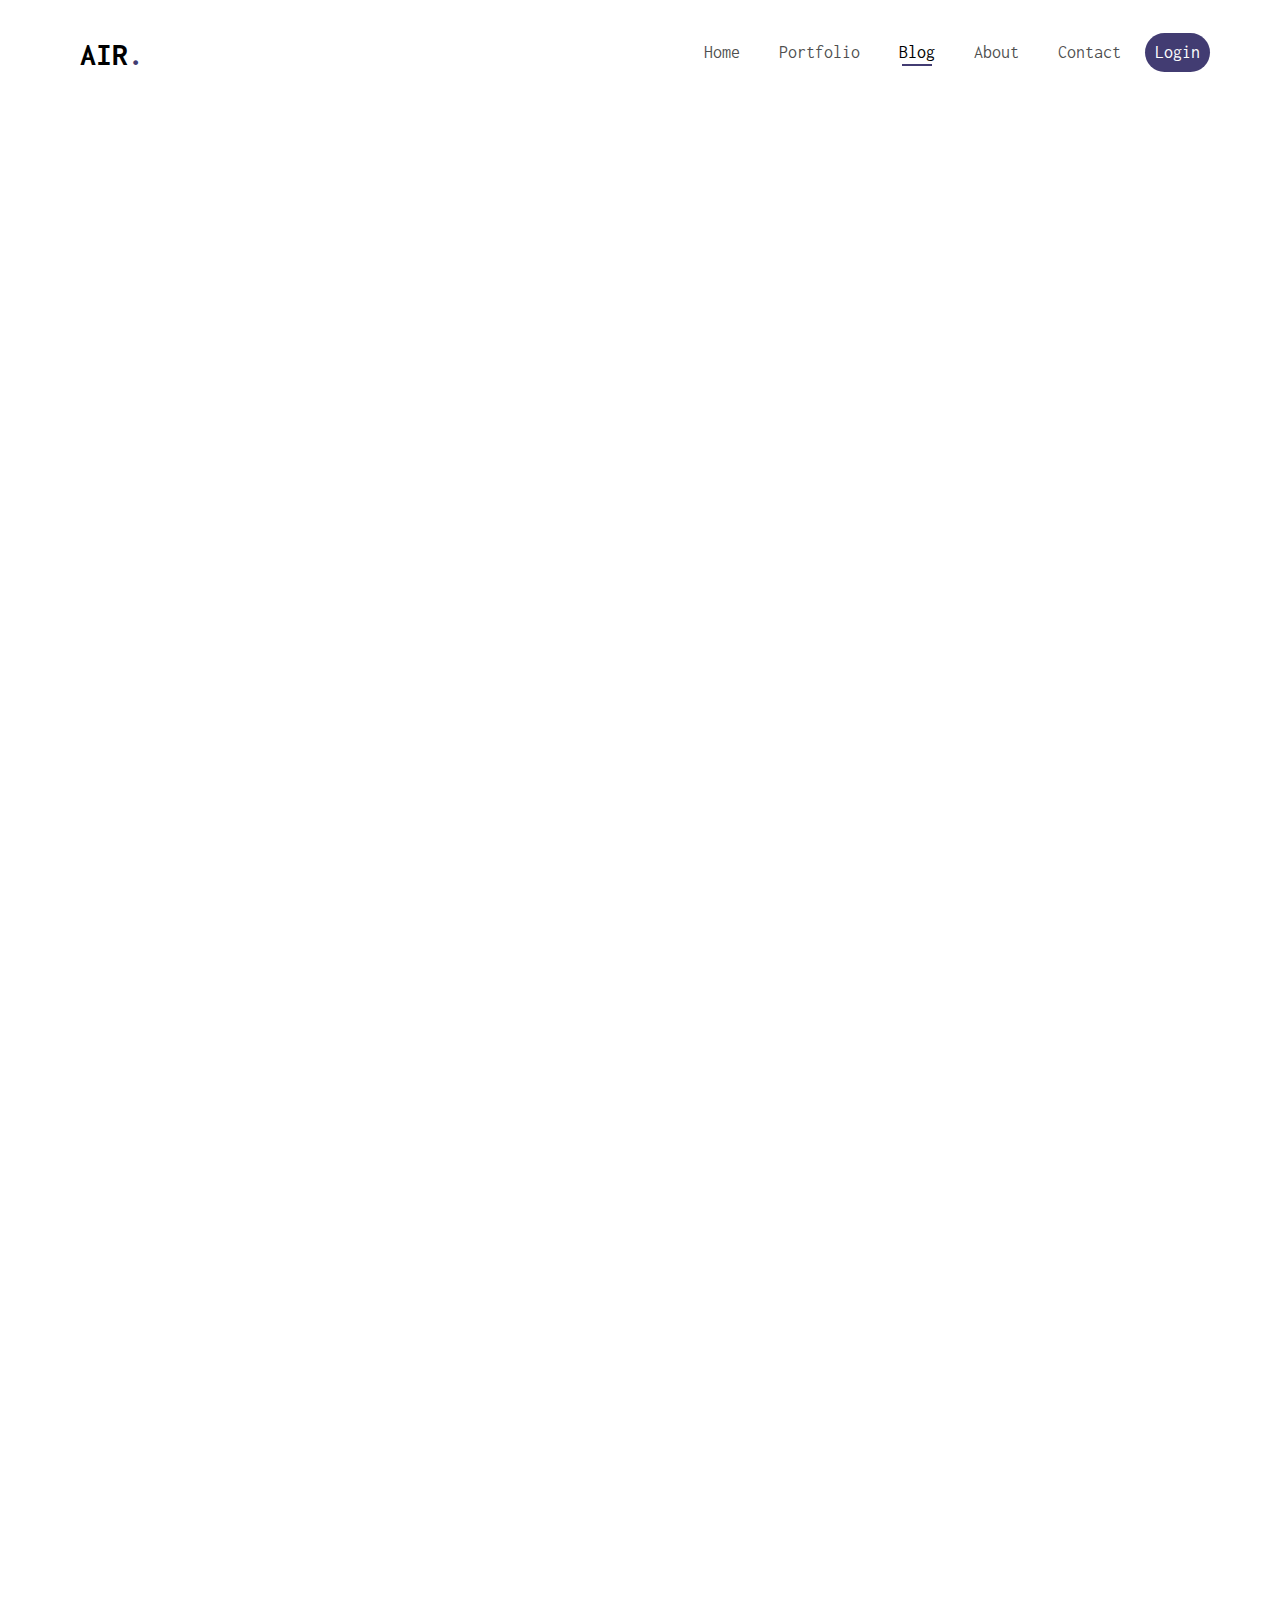
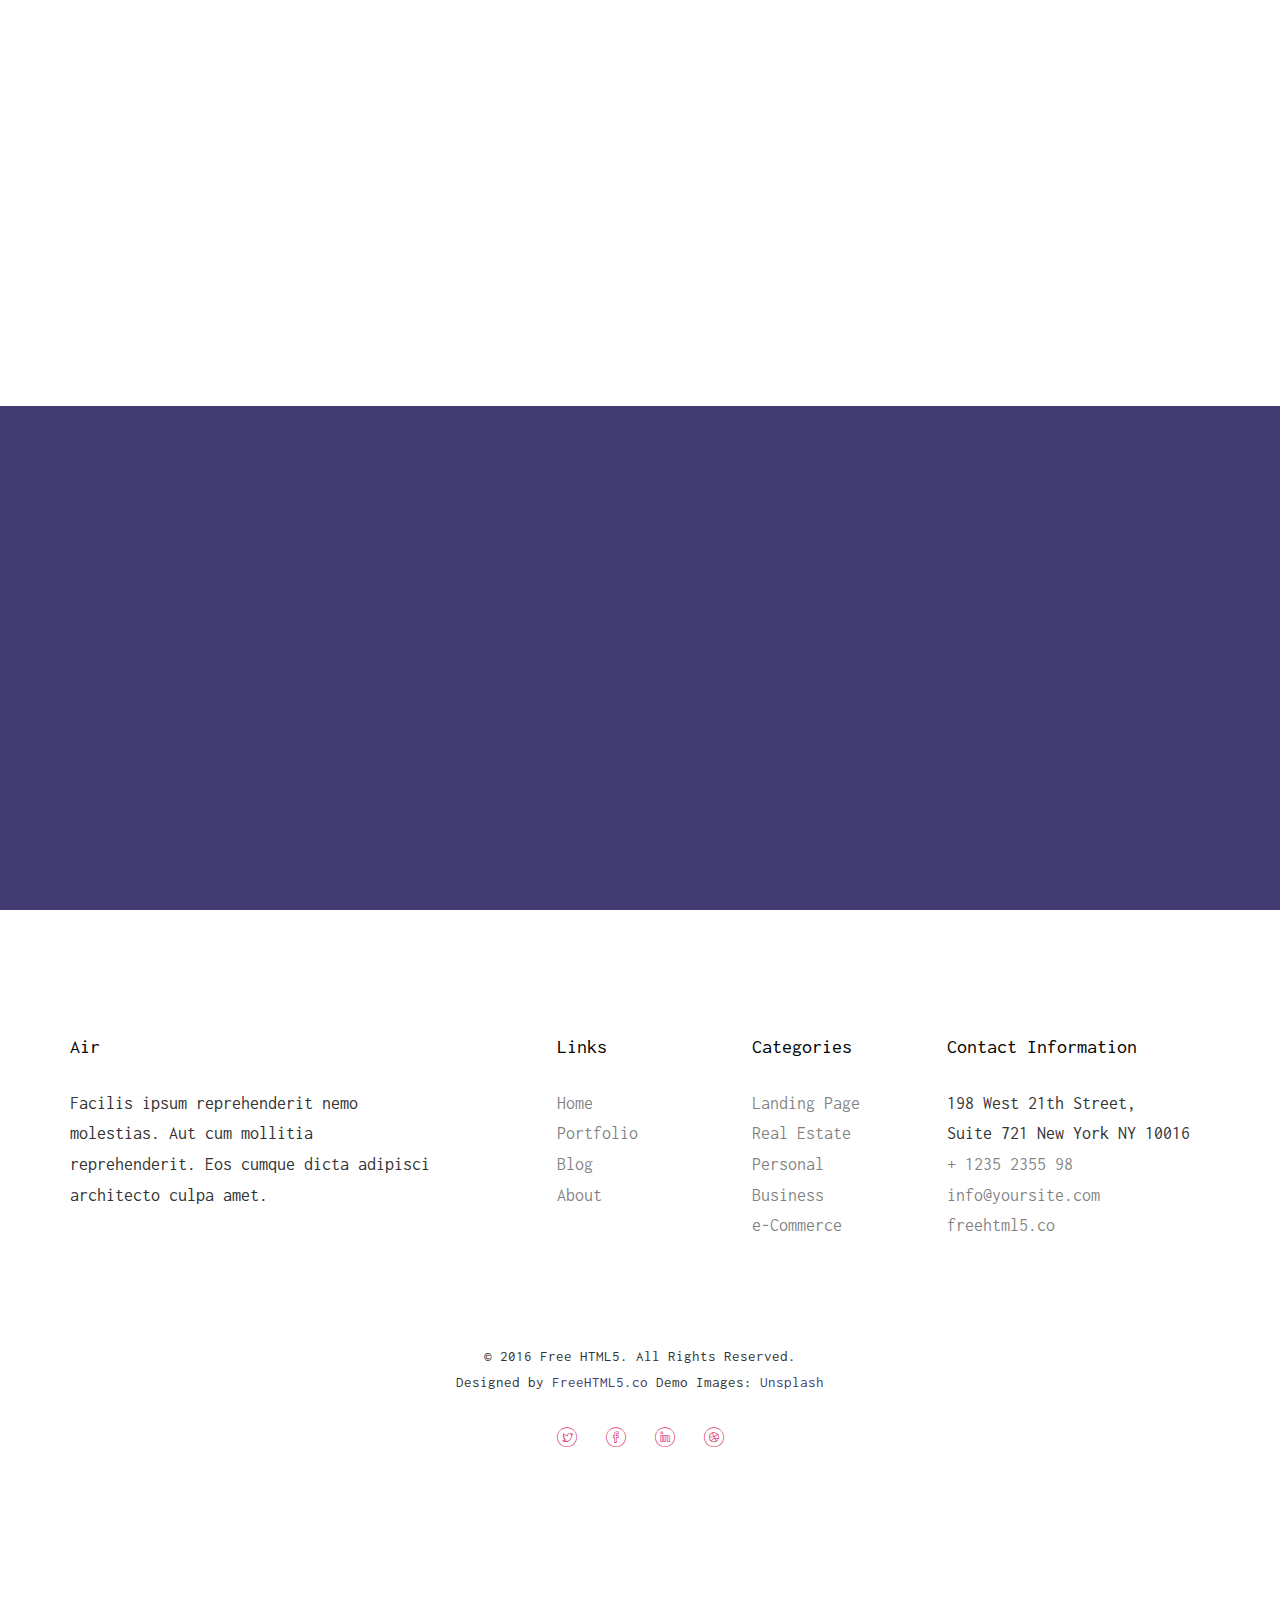
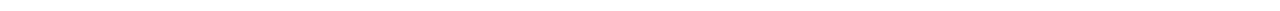
<file: Baños.html>
<!DOCTYPE HTML>
<html>
	<head>
	<meta charset="utf-8">
	<meta http-equiv="X-UA-Compatible" content="IE=edge">
	<title>Air &mdash; Free Website Template, Free HTML5 Template by freehtml5.co</title>
	<meta name="viewport" content="width=device-width, initial-scale=1">
	<meta name="description" content="Free HTML5 Website Template by freehtml5.co" />
	<meta name="keywords" content="free website templates, free html5, free template, free bootstrap, free website template, html5, css3, mobile first, responsive" />
	<meta name="author" content="freehtml5.co" />

	<!-- 
	//////////////////////////////////////////////////////

	FREE HTML5 TEMPLATE 
	DESIGNED & DEVELOPED by FreeHTML5.co
		
	Website: 		http://freehtml5.co/
	Email: 			info@freehtml5.co
	Twitter: 		http://twitter.com/fh5co
	Facebook: 		https://www.facebook.com/fh5co

	//////////////////////////////////////////////////////
	 -->

  	<!-- Facebook and Twitter integration -->
	<meta property="og:title" content=""/>
	<meta property="og:image" content=""/>
	<meta property="og:url" content=""/>
	<meta property="og:site_name" content=""/>
	<meta property="og:description" content=""/>
	<meta name="twitter:title" content="" />
	<meta name="twitter:image" content="" />
	<meta name="twitter:url" content="" />
	<meta name="twitter:card" content="" />

	<!-- <link href="https://fonts.googleapis.com/css?family=Work+Sans:300,400,500,700,800" rel="stylesheet">	 -->
	<link href="https://fonts.googleapis.com/css?family=Inconsolata:400,700" rel="stylesheet">
	
	<!-- Animate.css -->
	<link rel="stylesheet" href="css/animate.css">
	<!-- Icomoon Icon Fonts-->
	<link rel="stylesheet" href="css/icomoon.css">
	<!-- Bootstrap  -->
	<link rel="stylesheet" href="css/bootstrap.css">
	<!-- Flexslider  -->
	<link rel="stylesheet" href="css/flexslider.css">

	<!-- Theme style  -->
	<link rel="stylesheet" href="css/style.css">

	<!-- Modernizr JS -->
	<script src="js/modernizr-2.6.2.min.js"></script>
	<!-- FOR IE9 below -->
	<!--[if lt IE 9]>
	<script src="js/respond.min.js"></script>
	<![endif]-->

	</head>
	<body>
		
	<div class="fh5co-loader"></div>
	
	<div id="page">
	<nav class="fh5co-nav" role="navigation">
		<div class="top-menu">
			<div class="container">
				<div class="row">
					<div class="col-xs-2">
						<div id="fh5co-logo"><a href="index.html">Air<span>.</span></a></div>
					</div>
					<div class="col-xs-10 text-right menu-1">
						<ul>
							<li><a href="index.html">Home</a></li>
							<li><a href="portfolio.html">Portfolio</a></li>
							<li class="has-dropdown active">
								<a href="blog.html">Blog</a>
								<ul class="dropdown">
									<li><a href="blog.html">Habitaciones</a></li>
									<li><a href="Sala.html">Sala</a></li>
									<li><a href="Cocina.html">Cocina</a></li>
									<li><a href="Baños.html">Baños</a></li>
								</ul>
							</li>
							<li><a href="about.html">About</a></li>
							<li><a href="contact.html">Contact</a></li>
							<li class="btn-cta"><a href="#"><span>Login</span></a></li>
						</ul>
					</div>
				</div>
				
			</div>
		</div>
	</nav>

	<div id="fh5co-blog">
		<div class="container">
			<div class="row animate-box">
				<div class="col-md-8 col-md-offset-2 text-center fh5co-heading">
					<h2>Baños</h2>
					<p>Aqui se encuentran los mejores trabajos de Baños antes diseñados</p>
				</div>
			</div>
			<div class="row">
				<div class="col-md-4">
					<div class="fh5co-blog animate-box">
						<a href="#" class="blog-bg" style="background-image: url(images/baño-1.jpg);"></a>
						<div class="blog-text">
							<span class="posted_on">Aug. 13 2021</span>
							<h3><a href="#">Baño espacioso</a></h3>
						
							<p>Baño con ducha ovalada y puerta transparente, inodoro pegado a la pared derecha, repisa con dos gavetas y espejo rectangular.</p>
							<ul class="stuff">
								
							</ul>
						</div> 
					</div>
				</div>
				<div class="col-md-4">
					<div class="fh5co-blog animate-box">
						<a href="#" class="blog-bg" style="background-image: url(images/baño-2.jpg);"></a>
						<div class="blog-text">
							<span class="posted_on">Aug. 13 2021</span>
							<h3><a href="#">Baño a nature</a></h3>
						
							<p>Baño con ducha rectangular y pared de cristales con su pequeña banca, lavabo horizontal con dos grifos, una tina.</p>
							<ul class="stuff">
								
							</ul>
						</div> 
					</div>
				</div>
				<div class="col-md-4">
					<div class="fh5co-blog animate-box">
						<a href="#" class="blog-bg" style="background-image: url(images/baño-3.jpg);"></a>
						<div class="blog-text">
							<span class="posted_on">Aug. 13 2021</span>
							<h3><a href="#">Baño acogedor</a></h3>
							
							<p>Baño con pared de ceramica, una tina, lavabo pequeño de dos gavetas, espejo redondo, pequeño inodoro.</p>
							<ul class="stuff">
								
							</ul>
						</div> 
					</div>
				</div>
				<div class="col-md-4">
					<div class="fh5co-blog animate-box">
						<a href="#" class="blog-bg" style="background-image: url(images/baño-4.jpg);"></a>
						<div class="blog-text">
							<span class="posted_on">Aug. 13 2021</span>
							<h3><a href="#">Baño rustico</a></h3>
							
							<p>Baño pequeño con inodoro, ducha con cortina, lavabo con despensa debajo de ella, espejo redondo y ventana rectangular.</p>
							<ul class="stuff">
								
							</ul>
						</div> 
					</div>
				</div>
				<div class="col-md-4">
					<div class="fh5co-blog animate-box">
						<a href="#" class="blog-bg" style="background-image: url(images/baño-5.jpg);"></a>
						<div class="blog-text">
							<span class="posted_on">Aug. 13 2021</span>
							<h3><a href="#">Baño a nature</a></h3>
							
							<p>Baño con inodoro, lavabo con mesa de madera a terminacion ovalada, dos repisas flotantes, espejo redondo y tres plantas.</p>
							<ul class="stuff">
								
							</ul>
						</div> 
					</div>
				</div>
				<div class="col-md-4">
					<div class="fh5co-blog animate-box">
						<a href="#" class="blog-bg" style="background-image: url(images/baño-6.jpg);"></a>
						<div class="blog-text">
							<span class="posted_on">Aug. 13 2021</span>
							<h3><a href="#">Baño extravagante</a></h3>

							<p>Baño con pared decorada, una tina, un inodoro flotante, lavabo con repisa y dos grifos y un espejo rectangular.</p>
							<ul class="stuff">
								
							</ul>
						</div> 
					</div>
				</div>
			</div>
		</div>
	</div>
	
	<div id="fh5co-started">
		<div class="overlay"></div>
		<div class="container">
			<div class="row animate-box">
				<div class="col-md-8 col-md-offset-2 text-center fh5co-heading">
					<h2>Hire Us!</h2>
					<p>Facilis ipsum reprehenderit nemo molestias. Aut cum mollitia reprehenderit. Eos cumque dicta adipisci architecto culpa amet.</p>
					<p><a href="#" class="btn btn-default btn-lg">Contact Us</a></p>
				</div>
			</div>
		</div>
	</div>

	<footer id="fh5co-footer" role="contentinfo">
		<div class="container">
			<div class="row row-pb-md">
				<div class="col-md-4 fh5co-widget">
					<h4>Air</h4>
					<p>Facilis ipsum reprehenderit nemo molestias. Aut cum mollitia reprehenderit. Eos cumque dicta adipisci architecto culpa amet.</p>
				</div>
				<div class="col-md-2 col-md-push-1 fh5co-widget">
					<h4>Links</h4>
					<ul class="fh5co-footer-links">
						<li><a href="#">Home</a></li>
						<li><a href="#">Portfolio</a></li>
						<li><a href="#">Blog</a></li>
						<li><a href="#">About</a></li>
					</ul>
				</div>

				<div class="col-md-2 col-md-push-1 fh5co-widget">
					<h4>Categories</h4>
					<ul class="fh5co-footer-links">
						<li><a href="#">Landing Page</a></li>
						<li><a href="#">Real Estate</a></li>
						<li><a href="#">Personal</a></li>
						<li><a href="#">Business</a></li>
						<li><a href="#">e-Commerce</a></li>
					</ul>
				</div>

				<div class="col-md-4 col-md-push-1 fh5co-widget">
					<h4>Contact Information</h4>
					<ul class="fh5co-footer-links">
						<li>198 West 21th Street, <br> Suite 721 New York NY 10016</li>
						<li><a href="tel://1234567920">+ 1235 2355 98</a></li>
						<li><a href="mailto:info@yoursite.com">info@yoursite.com</a></li>
						<li><a href="http://https://freehtml5.co">freehtml5.co</a></li>
					</ul>
				</div>

			</div>

			<div class="row copyright">
				<div class="col-md-12 text-center">
					<p>
						<small class="block">&copy; 2016 Free HTML5. All Rights Reserved.</small> 
						<small class="block">Designed by <a href="http://freehtml5.co/" target="_blank">FreeHTML5.co</a> Demo Images: <a href="http://unsplash.co/" target="_blank">Unsplash</a></small>
					</p>
					<p>
						<ul class="fh5co-social-icons">
							<li><a href="#"><i class="icon-twitter"></i></a></li>
							<li><a href="#"><i class="icon-facebook"></i></a></li>
							<li><a href="#"><i class="icon-linkedin"></i></a></li>
							<li><a href="#"><i class="icon-dribbble"></i></a></li>
						</ul>
					</p>
				</div>
			</div>

		</div>
	</footer>
	</div>

	<div class="gototop js-top">
		<a href="#" class="js-gotop"><i class="icon-arrow-up22"></i></a>
	</div>
	
	<!-- jQuery -->
	<script src="js/jquery.min.js"></script>
	<!-- jQuery Easing -->
	<script src="js/jquery.easing.1.3.js"></script>
	<!-- Bootstrap -->
	<script src="js/bootstrap.min.js"></script>
	<!-- Waypoints -->
	<script src="js/jquery.waypoints.min.js"></script>
	<!-- Flexslider -->
	<script src="js/jquery.flexslider-min.js"></script>
	<!-- Main -->
	<script src="js/main.js"></script>

	</body>
</html>
</file>
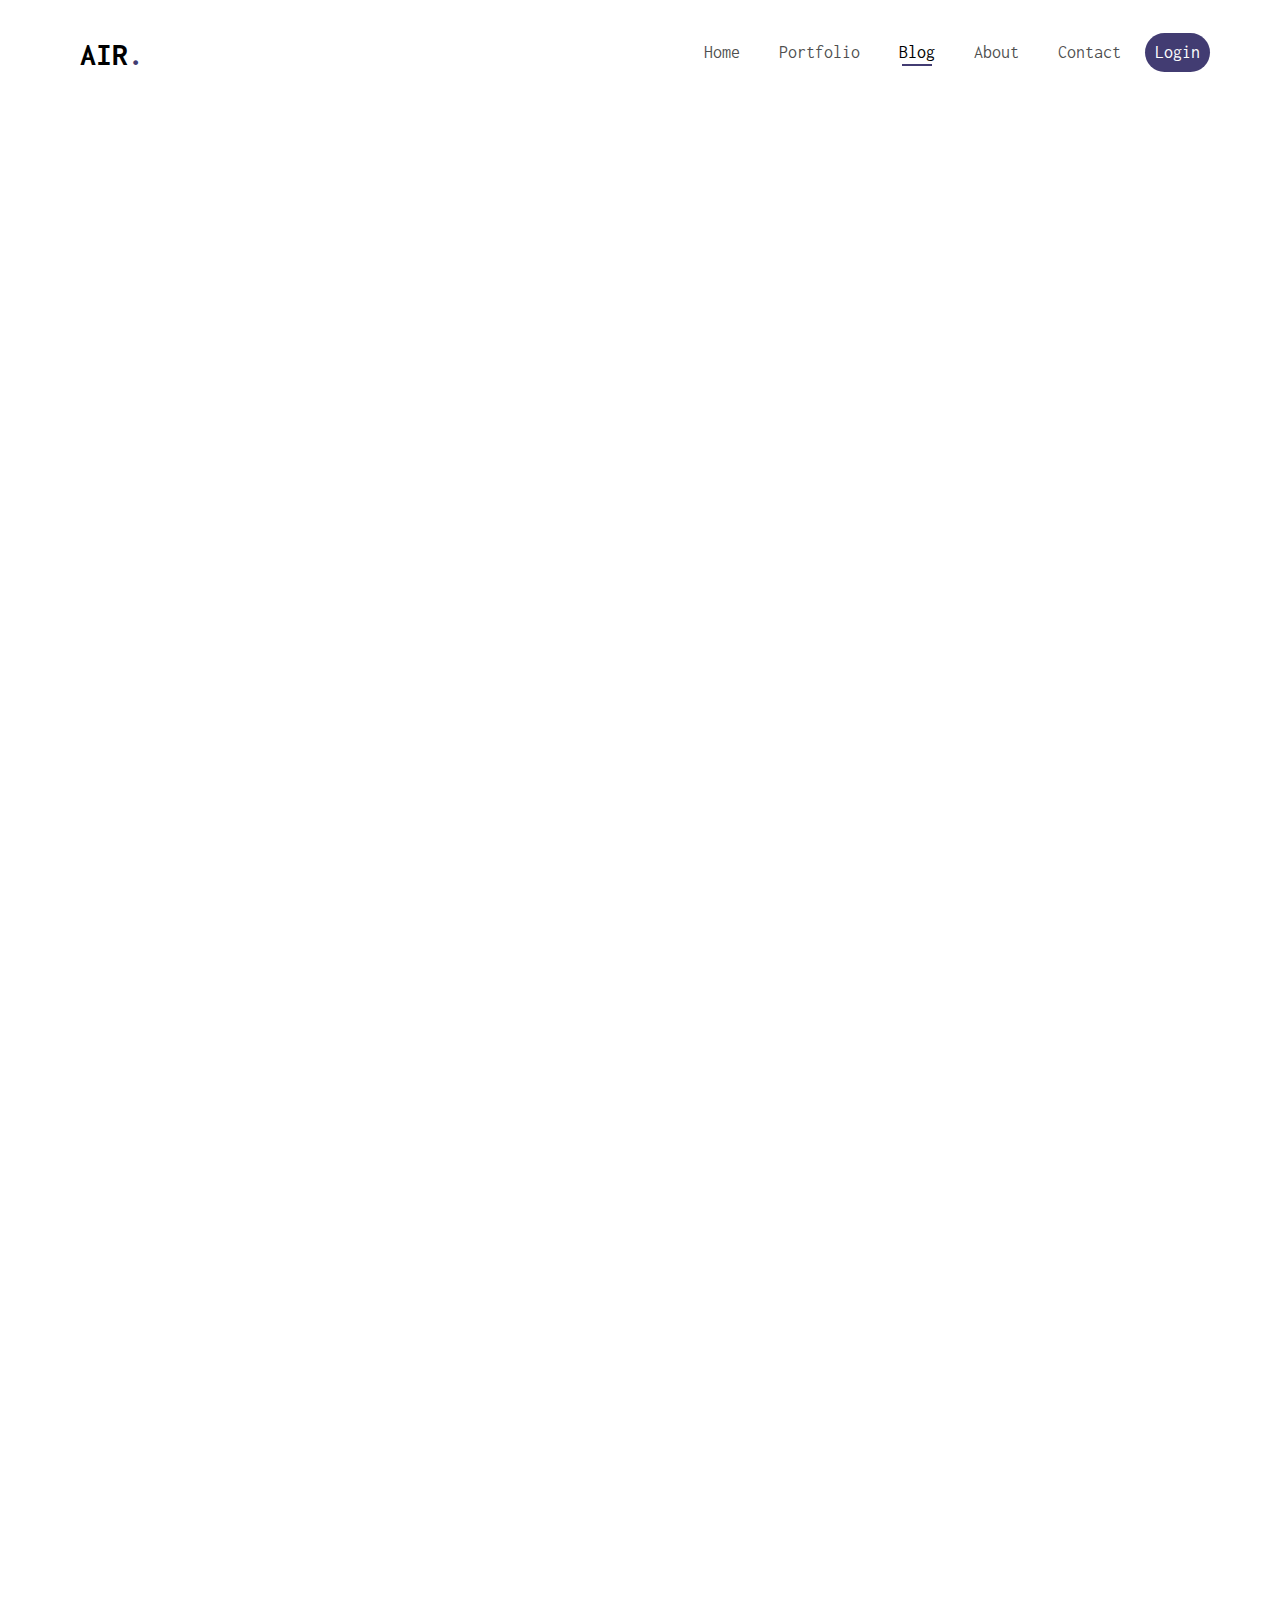
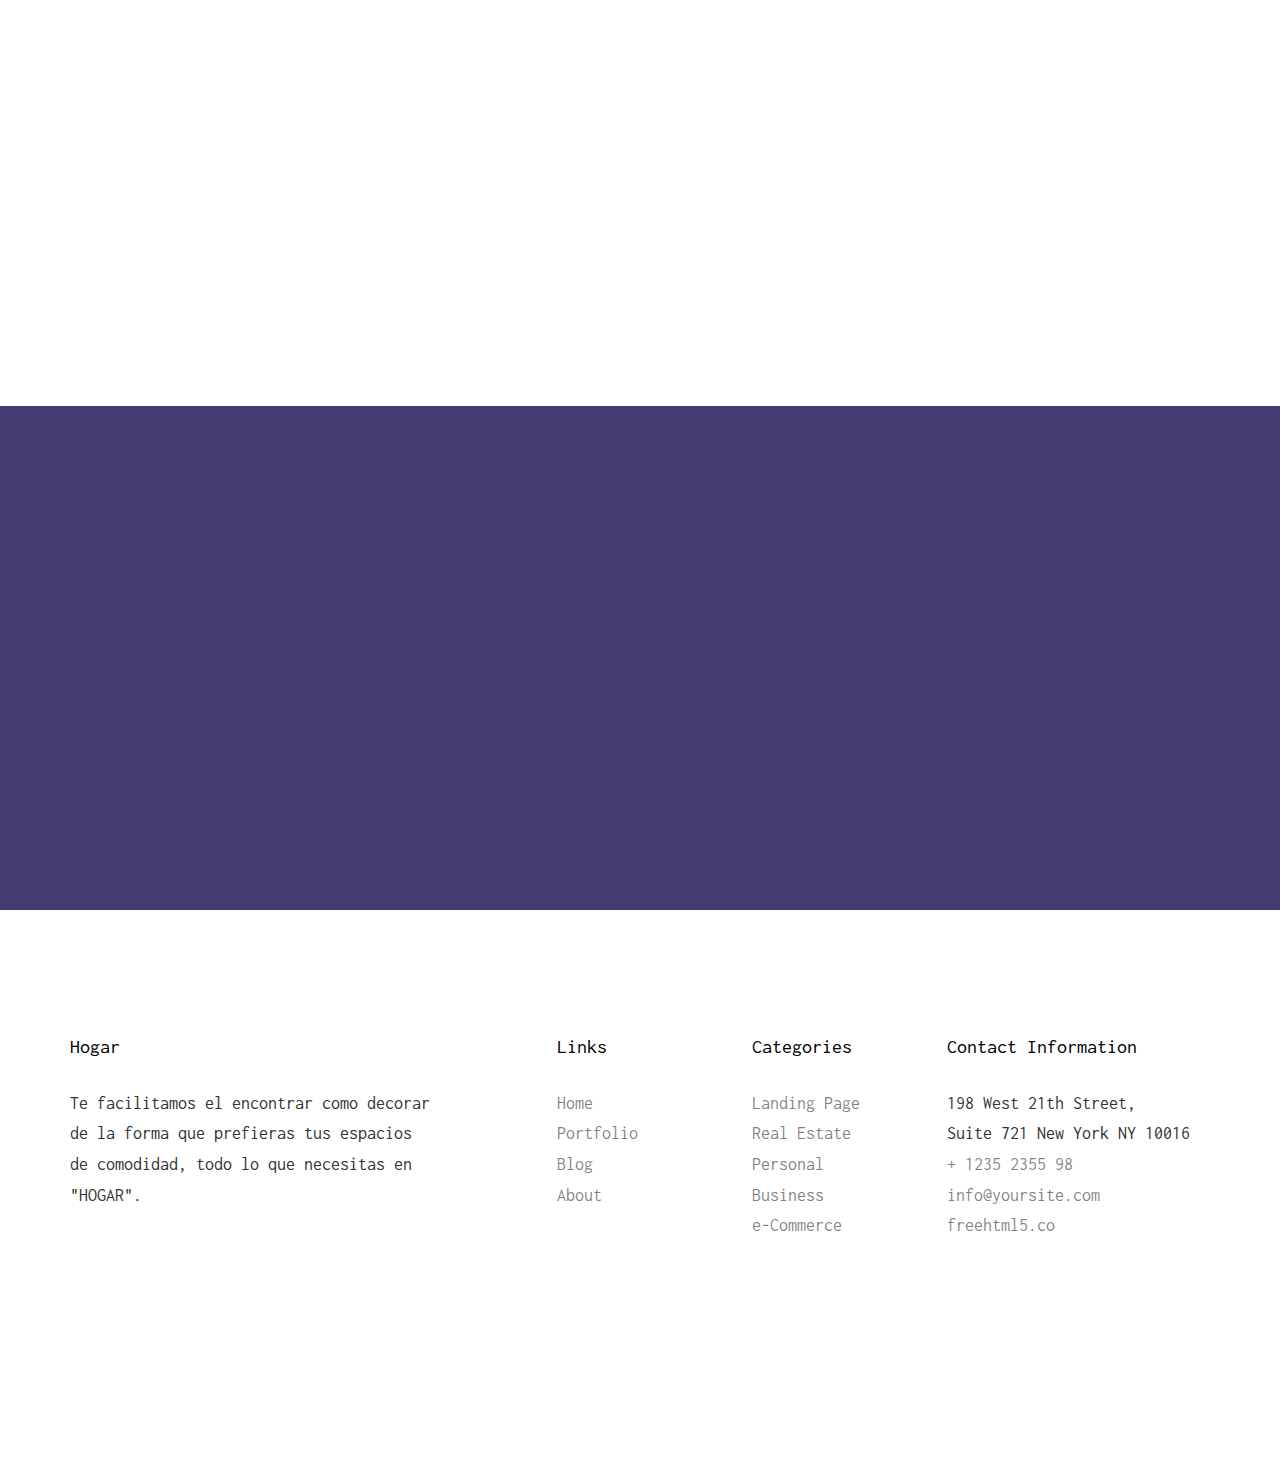
<file: blog.html>
<!DOCTYPE HTML>
<html>
	<head>
	<meta charset="utf-8">
	<meta http-equiv="X-UA-Compatible" content="IE=edge">
	<title>Air &mdash; Free Website Template, Free HTML5 Template by freehtml5.co</title>
	<meta name="viewport" content="width=device-width, initial-scale=1">
	<meta name="description" content="Free HTML5 Website Template by freehtml5.co" />
	<meta name="keywords" content="free website templates, free html5, free template, free bootstrap, free website template, html5, css3, mobile first, responsive" />
	<meta name="author" content="freehtml5.co" />

	<!-- 
	//////////////////////////////////////////////////////

	FREE HTML5 TEMPLATE 
	DESIGNED & DEVELOPED by FreeHTML5.co
		
	Website: 		http://freehtml5.co/
	Email: 			info@freehtml5.co
	Twitter: 		http://twitter.com/fh5co
	Facebook: 		https://www.facebook.com/fh5co

	//////////////////////////////////////////////////////
	 -->

  	<!-- Facebook and Twitter integration -->
	<meta property="og:title" content=""/>
	<meta property="og:image" content=""/>
	<meta property="og:url" content=""/>
	<meta property="og:site_name" content=""/>
	<meta property="og:description" content=""/>
	<meta name="twitter:title" content="" />
	<meta name="twitter:image" content="" />
	<meta name="twitter:url" content="" />
	<meta name="twitter:card" content="" />

	<!-- <link href="https://fonts.googleapis.com/css?family=Work+Sans:300,400,500,700,800" rel="stylesheet">	 -->
	<link href="https://fonts.googleapis.com/css?family=Inconsolata:400,700" rel="stylesheet">
	
	<!-- Animate.css -->
	<link rel="stylesheet" href="css/animate.css">
	<!-- Icomoon Icon Fonts-->
	<link rel="stylesheet" href="css/icomoon.css">
	<!-- Bootstrap  -->
	<link rel="stylesheet" href="css/bootstrap.css">
	<!-- Flexslider  -->
	<link rel="stylesheet" href="css/flexslider.css">

	<!-- Theme style  -->
	<link rel="stylesheet" href="css/style.css">

	<!-- Modernizr JS -->
	<script src="js/modernizr-2.6.2.min.js"></script>
	<!-- FOR IE9 below -->
	<!--[if lt IE 9]>
	<script src="js/respond.min.js"></script>
	<![endif]-->

	</head>
	<body>
		
	<div class="fh5co-loader"></div>
	
	<div id="page">
	<nav class="fh5co-nav" role="navigation">
		<div class="top-menu">
			<div class="container">
				<div class="row">
					<div class="col-xs-2">
						<div id="fh5co-logo"><a href="index.html">Air<span>.</span></a></div>
					</div>
					<div class="col-xs-10 text-right menu-1">
						<ul>
							<li><a href="index.html">Home</a></li>
							<li><a href="portfolio.html">Portfolio</a></li>
							<li class="has-dropdown active">
								<a href="blog.html">Blog</a>
								<ul class="dropdown">
									<li><a href="blog.html">Habitaciones</a></li>
									<li><a href="Sala.html">Sala</a></li>
									<li><a href="Cocina.html">Cocina</a></li>
									<li><a href="Baños.html">Baños</a></li>
								</ul>
							</li>
							<li><a href="about.html">About</a></li>
							<li><a href="contact.html">Contact</a></li>
							<li class="btn-cta"><a href="#"><span>Login</span></a></li>
						</ul>
					</div>
				</div>
				
			</div>
		</div>
	</nav>

	<div id="fh5co-blog">
		<div class="container">
			<div class="row animate-box">
				<div class="col-md-8 col-md-offset-2 text-center fh5co-heading">
					<h2>Habitaciones</h2>
					<p>Aqui se encuentran los mejores trabajos de habitaciones antes diseñadas</p>
				</div>
			</div>
			<div class="row">
				<div class="col-md-4">
					<div class="fh5co-blog animate-box">
						<a href="#" class="blog-bg" style="background-image: url(images/hab-1.jpg);"></a>
						<div class="blog-text">
							<span class="posted_on">Aug. 1 2021</span>
							<h3><a href="#">Para jovenes</a></h3>
							<ul class="stuff">
								<p>Habitacion con juego de sabanas, espejo, juego de cuadros, dos alfombras, un estante y una lampara Led.</p>

							
							</ul>
						</div> 
					</div>
				</div>
				<div class="col-md-4">
					<div class="fh5co-blog animate-box">
						<a href="#" class="blog-bg" style="background-image: url(images/hab-2.jpg);"></a>
						<div class="blog-text">
							<span class="posted_on">Aug. 1 2021</span>
							<h3><a href="#">Para jovenes/adultos</a></h3>
							<ul class="stuff">
								<p>Habitación con un espejo, mesitas de noche, dos lámparas, un juego de cuadros, dos arreglos de plantas, y una alfombra.</p>
															
							</ul>
						</div> 
					</div>
				</div>
				<div class="col-md-4">
					<div class="fh5co-blog animate-box">
						<a href="#" class="blog-bg" style="background-image: url(images/hab-3.jpg);"></a>
						<div class="blog-text">
							<span class="posted_on">Aug. 3 2021</span>
							<h3><a href="#">Para invitados</a></h3>
							<ul class="stuff"></ul>
							<p>Habitacion con juego de sabanas, un gavetero, un estante con juego de cuadros, una alfombra y una silla.</p>
						
								
							</ul>
						</div> 
					</div>
				</div>
				<div class="col-md-4">
					<div class="fh5co-blog animate-box">
						<a href="#" class="blog-bg" style="background-image: url(images/hab-4.jpg);"></a>
						<div class="blog-text">
							<span class="posted_on">Aug. 3 2021</span>
							
									<h3><a href="#">Para jóvenes</a></h3>
									<ul class="stuff">
										
									<p>Habitación con un gran espejo, una gran alfombra, una cama con espaldar acolchado, un librero, un mueble y pared apiedrada.</p>
							</ul>
						</div> 
					</div>
				</div>
				<div class="col-md-4">
					<div class="fh5co-blog animate-box">
						<a href="#" class="blog-bg" style="background-image: url(images/hab-5.jpg);"></a>
						<div class="blog-text">
							<span class="posted_on">Aug. 3 2021</span>
							<h3><a href="#">Para chicos</a></h3>
							<ul class="stuff">
								
							<p>Habitación con juego de sabanos, un pequeño escritorio, dos mesitas de noche, juego de cortinas y una gran alfombra.</p>
							</ul>
						</div> 
					</div>
				</div>
				<div class="col-md-4">
					<div class="fh5co-blog animate-box">
						<a href="#" class="blog-bg" style="background-image: url(images/hab-6.jpg);"></a>
						<div class="blog-text">
							<span class="posted_on">Aug. 3 2021</span>
							<h3><a href="#">Para niños</a></h3>
							<ul class="stuff">
							<p>Habitacion con cama individual y espaldar, juego de sabanas, un librero, un juego de cuadros y una gran ventana.</p>
				
						
							</ul>
						</div> 
					</div>
				</div>
			</div>
		</div>
	</div>
	
	<div id="fh5co-started">
		<div class="overlay"></div>
		<div class="container">
			<div class="row animate-box">
				<div class="col-md-8 col-md-offset-2 text-center fh5co-heading">
					<h2>Contrátanos</h2>
					<p>Escríbenos para un servicio mas personalizado, solo para ti. Todo esta delicadamente preparado para tu mejor comodidad.</p>
					<p><a href="contact.html" class="btn btn-default btn-lg">Contact Us</a></p>
				</div>
			</div>
		</div>
	</div>

	<footer id="fh5co-footer" role="contentinfo">
		<div class="container">
			<div class="row row-pb-md">
				<div class="col-md-4 fh5co-widget">
					<h4>Hogar</h4>
				
					<p>Te facilitamos el encontrar como decorar de la forma que prefieras tus espacios de comodidad, todo lo que necesitas en "HOGAR".</p>
				</div>
				<div class="col-md-2 col-md-push-1 fh5co-widget">
					<h4>Links</h4>
					<ul class="fh5co-footer-links">
						<li><a href="index.html">Home</a></li>
						<li><a href="portfolio.html">Portfolio</a></li>
						<li><a href="blog.html">Blog</a></li>
						<li><a href="about.html">About</a></li>
					</ul>
				</div>

				<div class="col-md-2 col-md-push-1 fh5co-widget">
					<h4>Categories</h4>
					<ul class="fh5co-footer-links">
						<li><a href="#">Landing Page</a></li>
						<li><a href="#">Real Estate</a></li>
						<li><a href="#">Personal</a></li>
						<li><a href="#">Business</a></li>
						<li><a href="#">e-Commerce</a></li>
					</ul>
				</div>

				<div class="col-md-4 col-md-push-1 fh5co-widget">
					<h4>Contact Information</h4>
					<ul class="fh5co-footer-links">
						<li>198 West 21th Street, <br> Suite 721 New York NY 10016</li>
						<li><a href="tel://1234567920">+ 1235 2355 98</a></li>
						<li><a href="mailto:info@yoursite.com">info@yoursite.com</a></li>
						<li><a href="http://https://freehtml5.co">freehtml5.co</a></li>
					</ul>
				</div>

			</div>


		</div>
	</footer>
	</div>

	<div class="gototop js-top">
		<a href="#" class="js-gotop"><i class="icon-arrow-up22"></i></a>
	</div>
	
	<!-- jQuery -->
	<script src="js/jquery.min.js"></script>
	<!-- jQuery Easing -->
	<script src="js/jquery.easing.1.3.js"></script>
	<!-- Bootstrap -->
	<script src="js/bootstrap.min.js"></script>
	<!-- Waypoints -->
	<script src="js/jquery.waypoints.min.js"></script>
	<!-- Flexslider -->
	<script src="js/jquery.flexslider-min.js"></script>
	<!-- Main -->
	<script src="js/main.js"></script>

	</body>
</html>
</file>
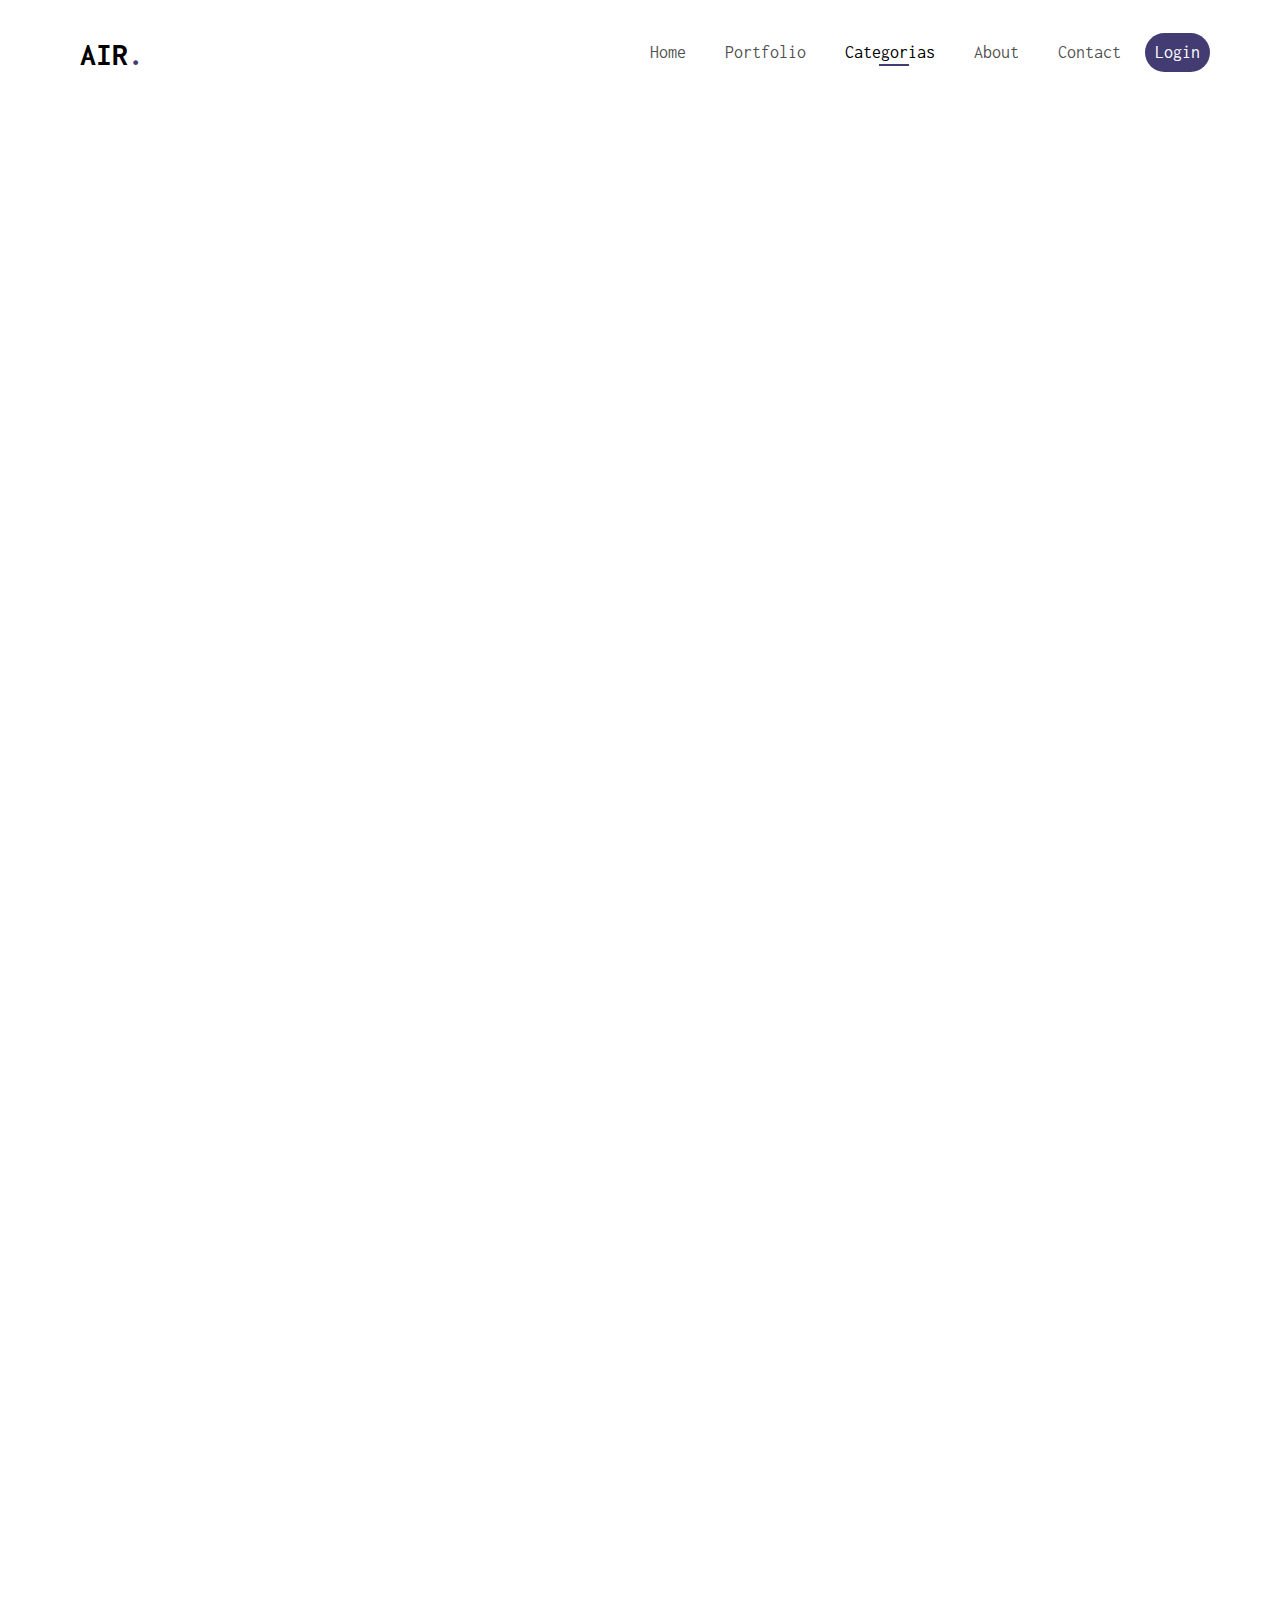
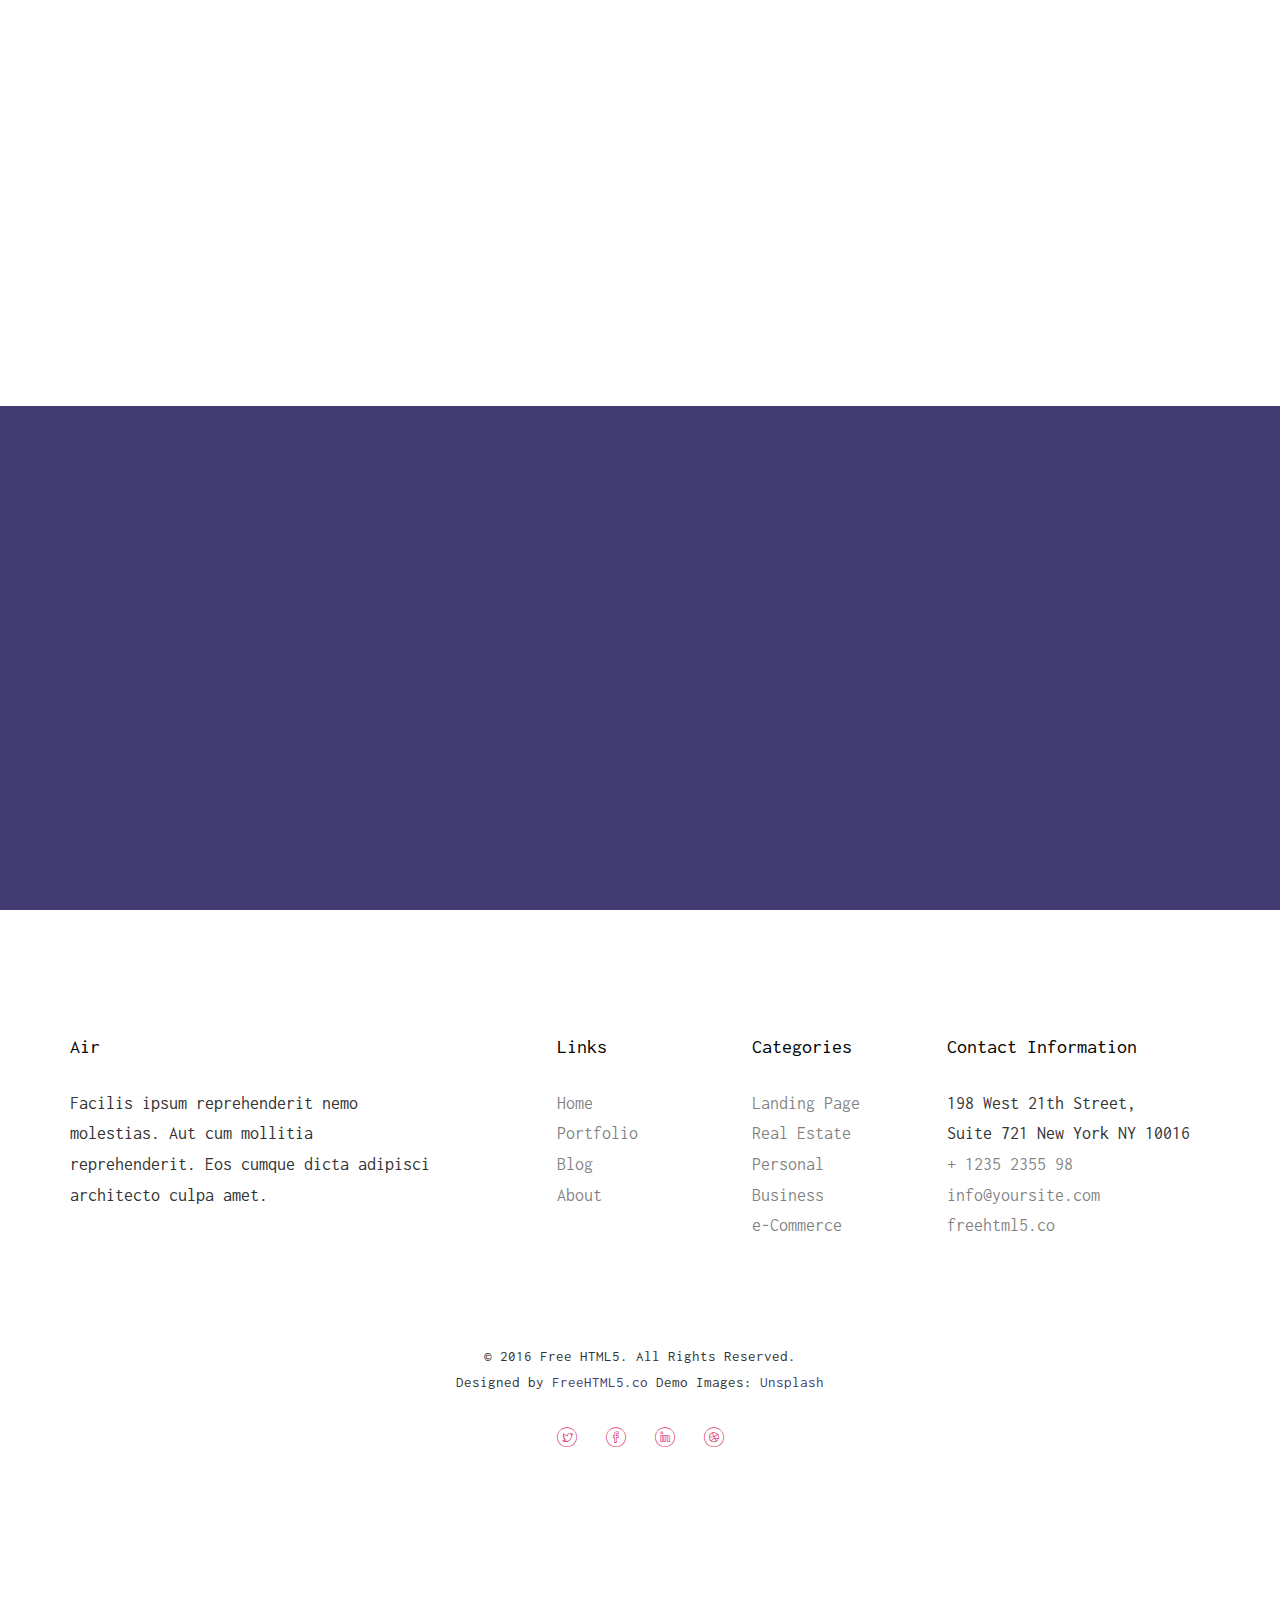
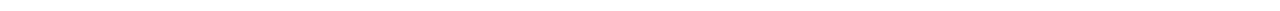
<file: Cocina.html>
<!DOCTYPE HTML>
<html>
	<head>
	<meta charset="utf-8">
	<meta http-equiv="X-UA-Compatible" content="IE=edge">
	<title>Air &mdash; Free Website Template, Free HTML5 Template by freehtml5.co</title>
	<meta name="viewport" content="width=device-width, initial-scale=1">
	<meta name="description" content="Free HTML5 Website Template by freehtml5.co" />
	<meta name="keywords" content="free website templates, free html5, free template, free bootstrap, free website template, html5, css3, mobile first, responsive" />
	<meta name="author" content="freehtml5.co" />

	<!-- 
	//////////////////////////////////////////////////////

	FREE HTML5 TEMPLATE 
	DESIGNED & DEVELOPED by FreeHTML5.co
		
	Website: 		http://freehtml5.co/
	Email: 			info@freehtml5.co
	Twitter: 		http://twitter.com/fh5co
	Facebook: 		https://www.facebook.com/fh5co

	//////////////////////////////////////////////////////
	 -->

  	<!-- Facebook and Twitter integration -->
	<meta property="og:title" content=""/>
	<meta property="og:image" content=""/>
	<meta property="og:url" content=""/>
	<meta property="og:site_name" content=""/>
	<meta property="og:description" content=""/>
	<meta name="twitter:title" content="" />
	<meta name="twitter:image" content="" />
	<meta name="twitter:url" content="" />
	<meta name="twitter:card" content="" />

	<!-- <link href="https://fonts.googleapis.com/css?family=Work+Sans:300,400,500,700,800" rel="stylesheet">	 -->
	<link href="https://fonts.googleapis.com/css?family=Inconsolata:400,700" rel="stylesheet">
	
	<!-- Animate.css -->
	<link rel="stylesheet" href="css/animate.css">
	<!-- Icomoon Icon Fonts-->
	<link rel="stylesheet" href="css/icomoon.css">
	<!-- Bootstrap  -->
	<link rel="stylesheet" href="css/bootstrap.css">
	<!-- Flexslider  -->
	<link rel="stylesheet" href="css/flexslider.css">

	<!-- Theme style  -->
	<link rel="stylesheet" href="css/style.css">

	<!-- Modernizr JS -->
	<script src="js/modernizr-2.6.2.min.js"></script>
	<!-- FOR IE9 below -->
	<!--[if lt IE 9]>
	<script src="js/respond.min.js"></script>
	<![endif]-->

	</head>
	<body>
		
	<div class="fh5co-loader"></div>
	
	<div id="page">
	<nav class="fh5co-nav" role="navigation">
		<div class="top-menu">
			<div class="container">
				<div class="row">
					<div class="col-xs-2">
						<div id="fh5co-logo"><a href="index.html">Air<span>.</span></a></div>
					</div>
					<div class="col-xs-10 text-right menu-1">
						<ul>
							<li><a href="index.html">Home</a></li>
							<li><a href="portfolio.html">Portfolio</a></li>
							<li class="has-dropdown active">
								<a href="blog.html">Categorias

								</a>
								<ul class="dropdown">
									<li><a href="#">Habitaciones</a></li>
									<li><a href="Sala.html">Sala</a></li>
									<li><a href="Cocina.html">Cocina</a></li>
									<li><a href="Baños.html">Baños</a></li>
								</ul>
							</li>
							<li><a href="about.html">About</a></li>
							<li><a href="contact.html">Contact</a></li>
							<li class="btn-cta"><a href="#"><span>Login</span></a></li>
						</ul>
					</div>
				</div>
				
			</div>
		</div>
	</nav>

	<div id="fh5co-blog">
		<div class="container">
			<div class="row animate-box">
				<div class="col-md-8 col-md-offset-2 text-center fh5co-heading">
					<h2>Cocina</h2>
					<p>Aqui se encuentran los mejores trabajos de Cocinas antes diseñadas</p>
				</div>
			</div>
			<div class="row">
				<div class="col-md-4">
					<div class="fh5co-blog animate-box">
						<a href="#" class="blog-bg" style="background-image: url(images/cocina-1.jpg);"></a>
						<div class="blog-text">
							<span class="posted_on">Aug. 3 2021</span>
							<h3><a href="#">Cocina hogareña</a></h3>
							<p>Cocina con estantes, repisas, una mesa en el centro, estantes en la pared, dos bancos y una despensa de dos columnas.</p>
							<ul class="stuff">
								
							</ul>
						</div> 
					</div>
				</div>
				<div class="col-md-4">
					<div class="fh5co-blog animate-box">
						<a href="#" class="blog-bg" style="background-image: url(images/cocina-2.jpg);"></a>
						<div class="blog-text">
							<span class="posted_on">Aug. 3 2021</span>
							<h3><a href="#">Cocina blanca</a></h3>
							<p>Cocina con repisa horizontal, despensas separadas en la pared, mesa en el centro, despensa de dos columnas y 4 bancos.</p>
							<ul class="stuff">
					
							</ul>
						</div> 
					</div>
				</div>
				<div class="col-md-4">
					<div class="fh5co-blog animate-box">
						<a href="#" class="blog-bg" style="background-image: url(images/cocina-3.jpg);"></a>
						<div class="blog-text">
							<span class="posted_on">Aug. 3 2021</span>
							<h3><a href="#">Cocina moderna</a></h3>
							<p>Cocina con repisas en forma de L, mesa en el centro con un mesa redonda de cristal, despensas pegadas a la pared.</p>
							<ul class="stuff">
				
							</ul>
						</div> 
					</div>
				</div>
				<div class="col-md-4">
					<div class="fh5co-blog animate-box">
						<a href="#" class="blog-bg" style="background-image: url(images/cocina-4.jpg);"></a>
						<div class="blog-text">
							<span class="posted_on">Aug. 13 2021</span>
							<h3><a href="#">Cocina moderna</a></h3>
							<p>Cocina con repisas en forma L, mesa central, tres butacas, despensas en la pared, gram alfombra y una despensa.</p>
							<ul class="stuff">
								
							</ul>
						</div> 
					</div>
				</div>
				<div class="col-md-4">
					<div class="fh5co-blog animate-box">
						<a href="#" class="blog-bg" style="background-image: url(images/cocina-5.jpg);"></a>
						<div class="blog-text">
							<span class="posted_on">Aug. 13 2021</span>
							<h3><a href="#">Cocina hogareña</a></h3>
							<p>Cocina con despensas y vitrinas, mesa lateral, repisa en el lateral y una gran despensa de doble puerta.</p>
							<ul class="stuff">
								
							</ul>
						</div> 
					</div>
				</div>
				<div class="col-md-4">
					<div class="fh5co-blog animate-box">
						<a href="#" class="blog-bg" style="background-image: url(images/cocina-6.jpg);"></a>
						<div class="blog-text">
							<span class="posted_on">Aug. 13 2021</span>
							<h3><a href="#">Cocina coqueta</a></h3>
							<p>Cocina con repisa horizontal y gavetas, media despensa vertical, mesa lateral con estufa y gran despensa. </p>
							<ul class="stuff">
								
							</ul>
						</div> 
					</div>
				</div>
			</div>
		</div>
	</div>
	
	<div id="fh5co-started">
		<div class="overlay"></div>
		<div class="container">
			<div class="row animate-box">
				<div class="col-md-8 col-md-offset-2 text-center fh5co-heading">
					<h2>Hire Us!</h2>
					<p>Facilis ipsum reprehenderit nemo molestias. Aut cum mollitia reprehenderit. Eos cumque dicta adipisci architecto culpa amet.</p>
					<p><a href="#" class="btn btn-default btn-lg">Contact Us</a></p>
				</div>
			</div>
		</div>
	</div>

	<footer id="fh5co-footer" role="contentinfo">
		<div class="container">
			<div class="row row-pb-md">
				<div class="col-md-4 fh5co-widget">
					<h4>Air</h4>
					<p>Facilis ipsum reprehenderit nemo molestias. Aut cum mollitia reprehenderit. Eos cumque dicta adipisci architecto culpa amet.</p>
				</div>
				<div class="col-md-2 col-md-push-1 fh5co-widget">
					<h4>Links</h4>
					<ul class="fh5co-footer-links">
						<li><a href="#">Home</a></li>
						<li><a href="#">Portfolio</a></li>
						<li><a href="#">Blog</a></li>
						<li><a href="#">About</a></li>
					</ul>
				</div>

				<div class="col-md-2 col-md-push-1 fh5co-widget">
					<h4>Categories</h4>
					<ul class="fh5co-footer-links">
						<li><a href="#">Landing Page</a></li>
						<li><a href="#">Real Estate</a></li>
						<li><a href="#">Personal</a></li>
						<li><a href="#">Business</a></li>
						<li><a href="#">e-Commerce</a></li>
					</ul>
				</div>

				<div class="col-md-4 col-md-push-1 fh5co-widget">
					<h4>Contact Information</h4>
					<ul class="fh5co-footer-links">
						<li>198 West 21th Street, <br> Suite 721 New York NY 10016</li>
						<li><a href="tel://1234567920">+ 1235 2355 98</a></li>
						<li><a href="mailto:info@yoursite.com">info@yoursite.com</a></li>
						<li><a href="http://https://freehtml5.co">freehtml5.co</a></li>
					</ul>
				</div>

			</div>

			<div class="row copyright">
				<div class="col-md-12 text-center">
					<p>
						<small class="block">&copy; 2016 Free HTML5. All Rights Reserved.</small> 
						<small class="block">Designed by <a href="http://freehtml5.co/" target="_blank">FreeHTML5.co</a> Demo Images: <a href="http://unsplash.co/" target="_blank">Unsplash</a></small>
					</p>
					<p>
						<ul class="fh5co-social-icons">
							<li><a href="#"><i class="icon-twitter"></i></a></li>
							<li><a href="#"><i class="icon-facebook"></i></a></li>
							<li><a href="#"><i class="icon-linkedin"></i></a></li>
							<li><a href="#"><i class="icon-dribbble"></i></a></li>
						</ul>
					</p>
				</div>
			</div>

		</div>
	</footer>
	</div>

	<div class="gototop js-top">
		<a href="#" class="js-gotop"><i class="icon-arrow-up22"></i></a>
	</div>
	
	<!-- jQuery -->
	<script src="js/jquery.min.js"></script>
	<!-- jQuery Easing -->
	<script src="js/jquery.easing.1.3.js"></script>
	<!-- Bootstrap -->
	<script src="js/bootstrap.min.js"></script>
	<!-- Waypoints -->
	<script src="js/jquery.waypoints.min.js"></script>
	<!-- Flexslider -->
	<script src="js/jquery.flexslider-min.js"></script>
	<!-- Main -->
	<script src="js/main.js"></script>

	</body>
</html>
</file>
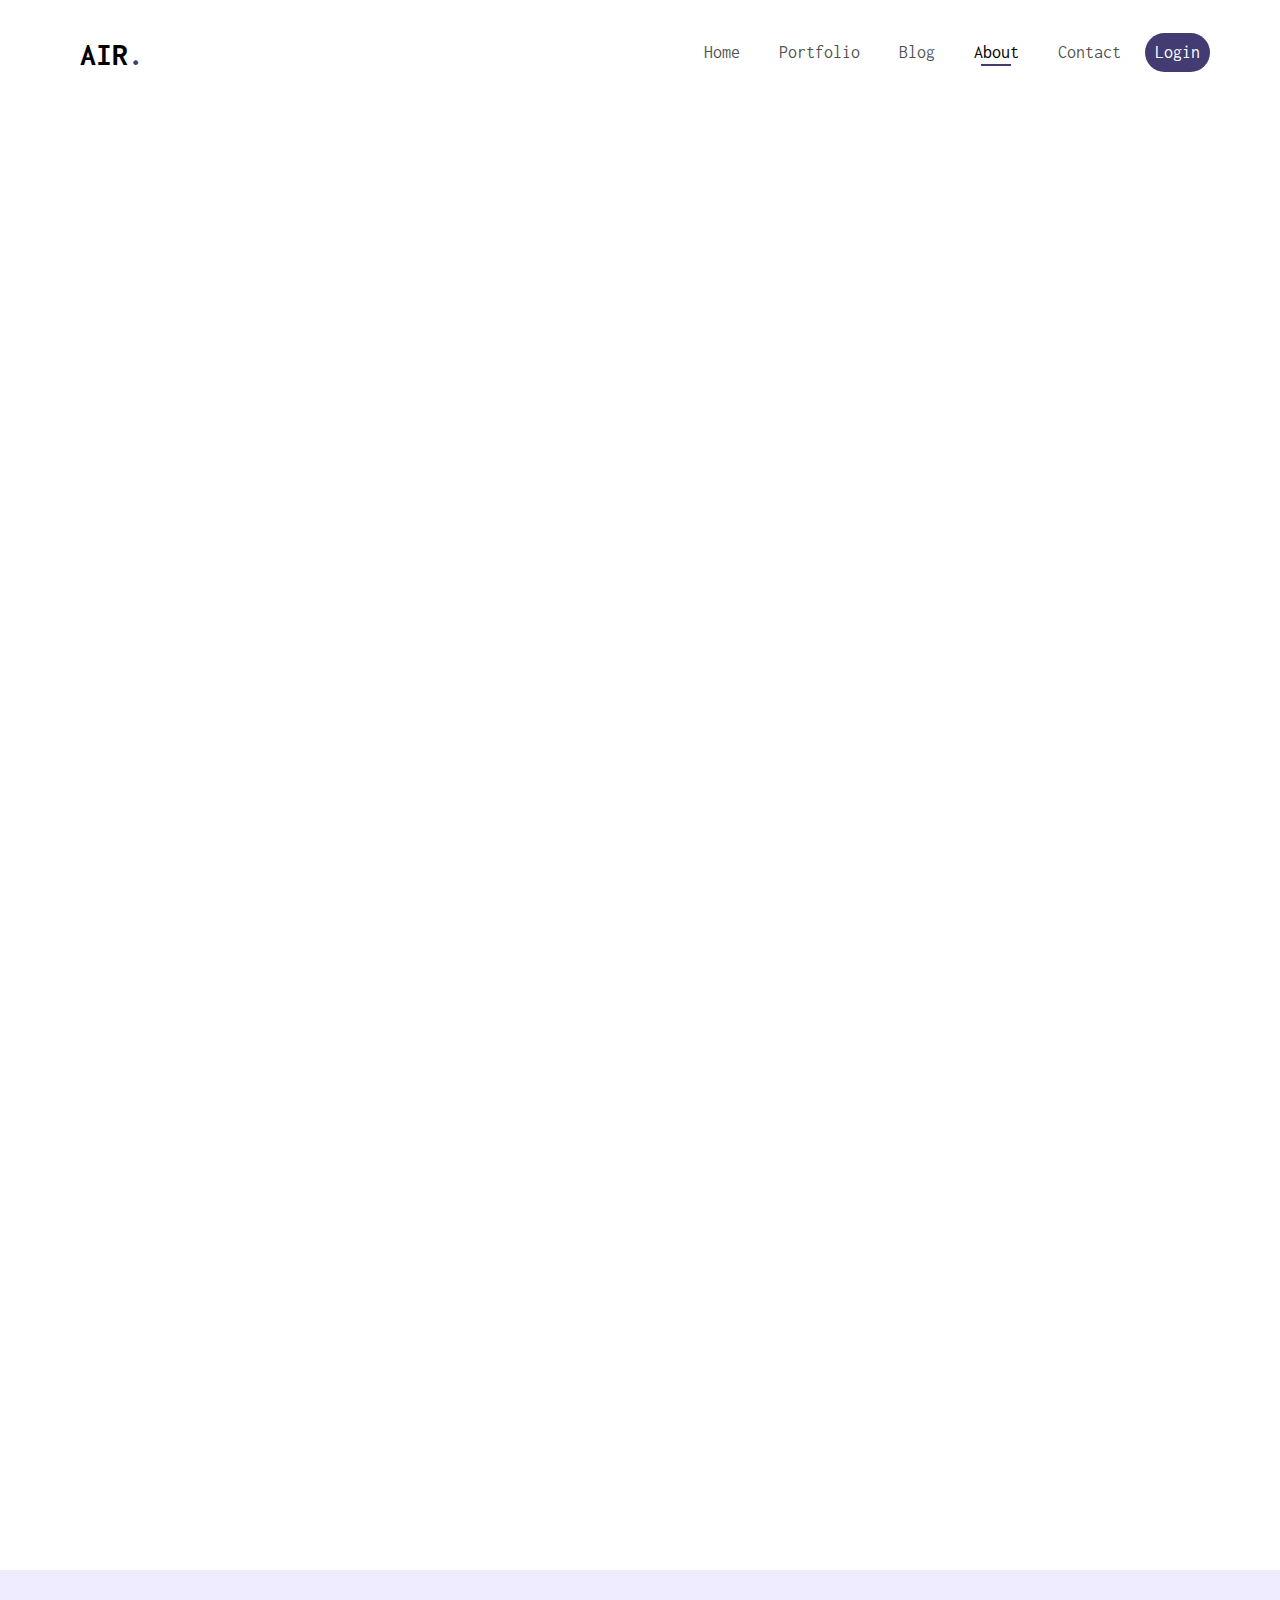
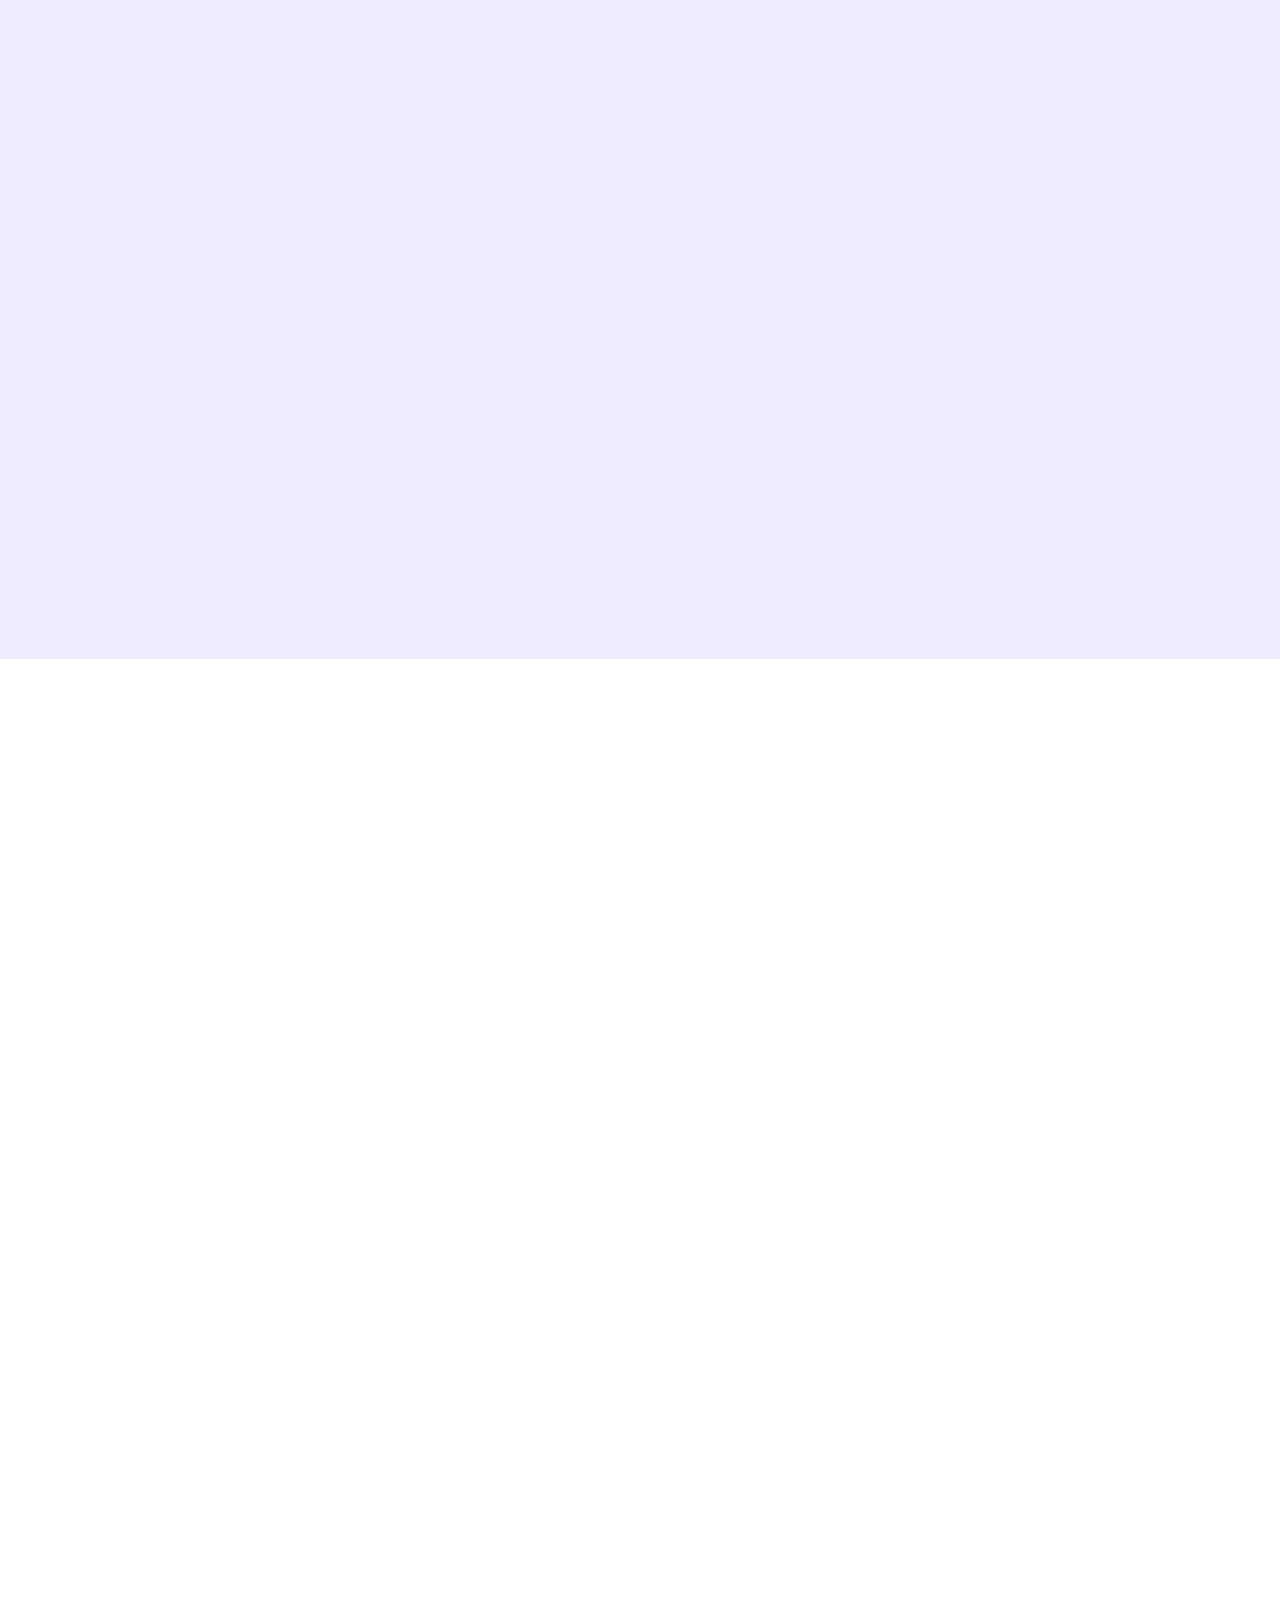
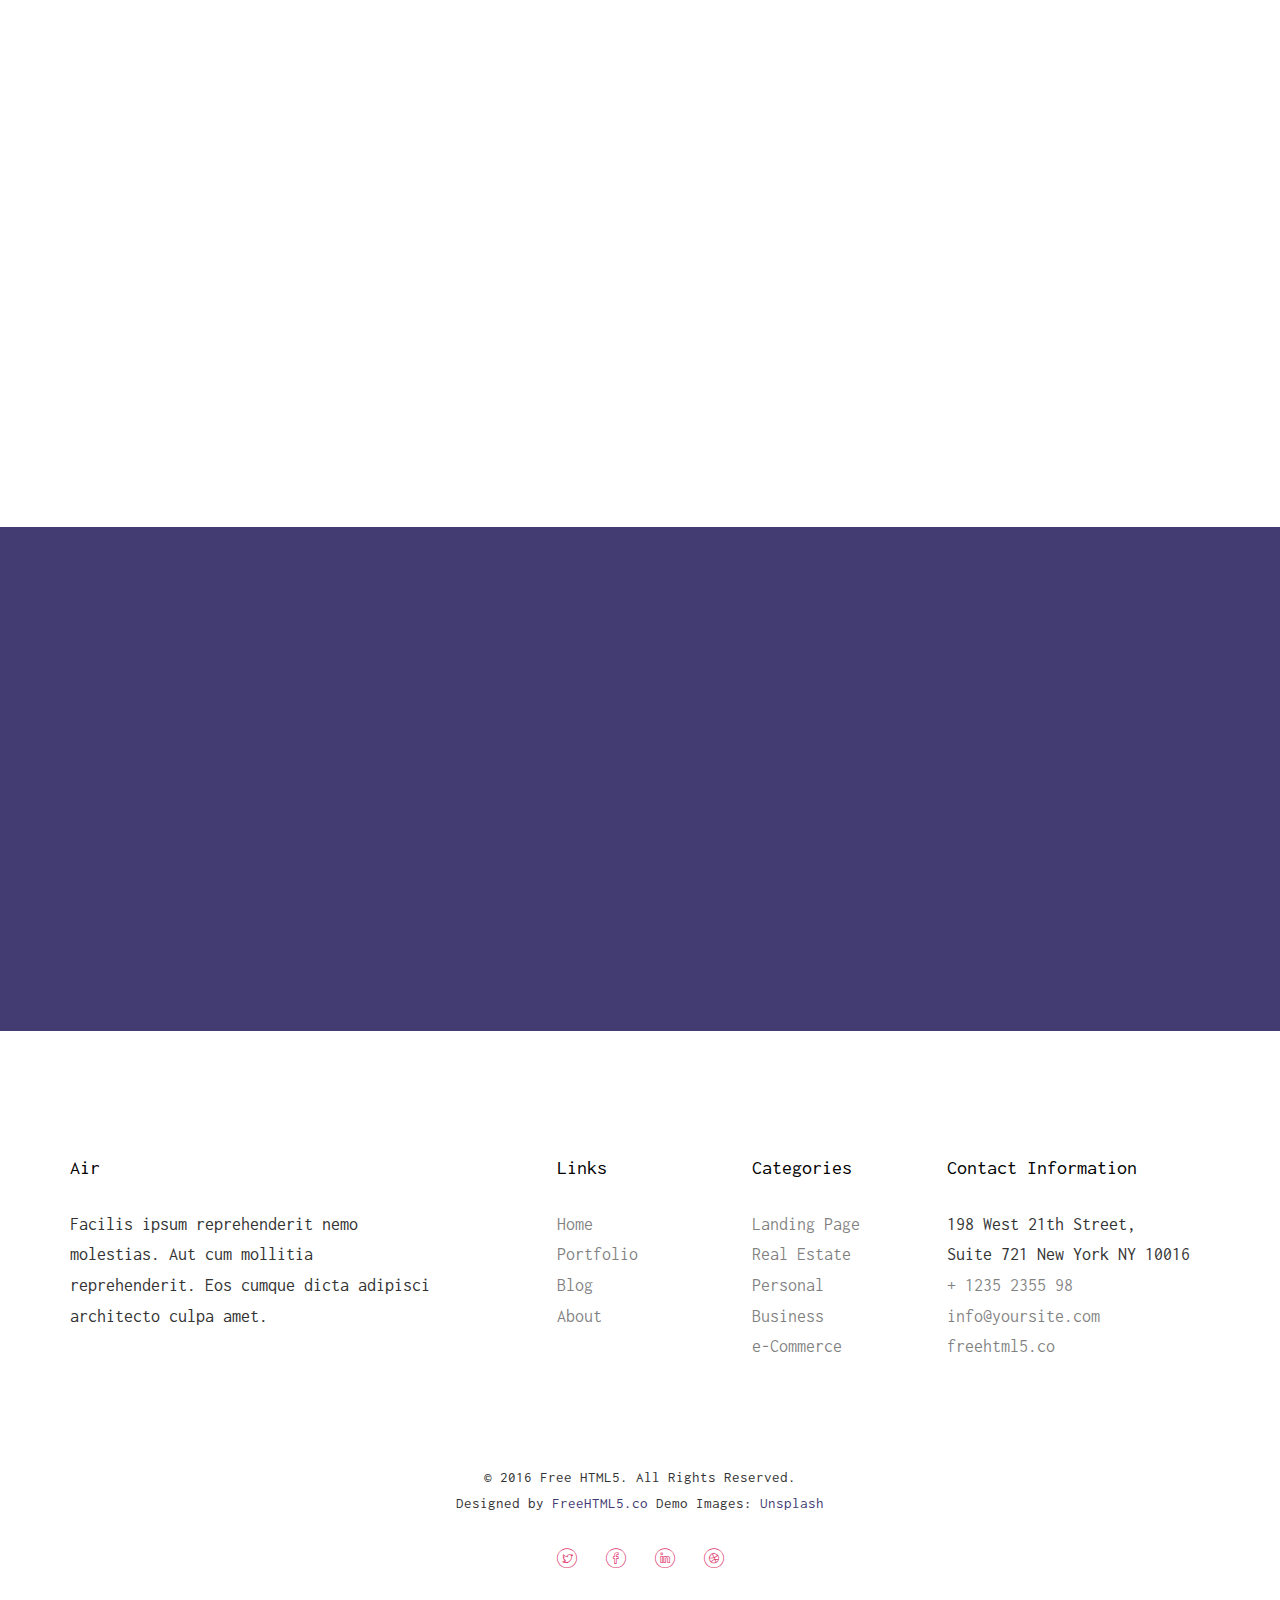
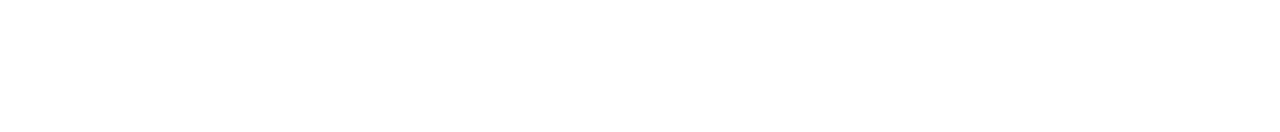
<file: marketing-L.html>
<!DOCTYPE HTML>
<html>
	<head>
	<meta charset="utf-8">
	<meta http-equiv="X-UA-Compatible" content="IE=edge">
	<title>Air &mdash; Free Website Template, Free HTML5 Template by freehtml5.co</title>
	<meta name="viewport" content="width=device-width, initial-scale=1">
	<meta name="description" content="Free HTML5 Website Template by freehtml5.co" />
	<meta name="keywords" content="free website templates, free html5, free template, free bootstrap, free website template, html5, css3, mobile first, responsive" />
	<meta name="author" content="freehtml5.co" />

	<!-- 
	//////////////////////////////////////////////////////

	FREE HTML5 TEMPLATE 
	DESIGNED & DEVELOPED by FreeHTML5.co
		
	Website: 		http://freehtml5.co/
	Email: 			info@freehtml5.co
	Twitter: 		http://twitter.com/fh5co
	Facebook: 		https://www.facebook.com/fh5co

	//////////////////////////////////////////////////////
	 -->

  	<!-- Facebook and Twitter integration -->
	<meta property="og:title" content=""/>
	<meta property="og:image" content=""/>
	<meta property="og:url" content=""/>
	<meta property="og:site_name" content=""/>
	<meta property="og:description" content=""/>
	<meta name="twitter:title" content="" />
	<meta name="twitter:image" content="" />
	<meta name="twitter:url" content="" />
	<meta name="twitter:card" content="" />

	<!-- <link href="https://fonts.googleapis.com/css?family=Work+Sans:300,400,500,700,800" rel="stylesheet">	 -->
	<link href="https://fonts.googleapis.com/css?family=Inconsolata:400,700" rel="stylesheet">
	
	<!-- Animate.css -->
	<link rel="stylesheet" href="css/animate.css">
	<!-- Icomoon Icon Fonts-->
	<link rel="stylesheet" href="css/icomoon.css">
	<!-- Bootstrap  -->
	<link rel="stylesheet" href="css/bootstrap.css">
	<!-- Flexslider  -->
	<link rel="stylesheet" href="css/flexslider.css">

	<!-- Theme style  -->
	<link rel="stylesheet" href="css/style.css">

	<!-- Modernizr JS -->
	<script src="js/modernizr-2.6.2.min.js"></script>
	<!-- FOR IE9 below -->
	<!--[if lt IE 9]>
	<script src="js/respond.min.js"></script>
	<![endif]-->

	</head>
	<body>
		
	<div class="fh5co-loader"></div>
	
	<div id="page">
	<nav class="fh5co-nav" role="navigation">
		<div class="top-menu">
			<div class="container">
				<div class="row">
					<div class="col-xs-2">
						<div id="fh5co-logo"><a href="index.html">Air<span>.</span></a></div>
					</div>
					<div class="col-xs-10 text-right menu-1">
						<ul>
							<li><a href="index.html">Home</a></li>
							<li><a href="portfolio.html">Portfolio</a></li>
							<li class="has-dropdown">
								<a href="blog.html">Blog</a>
								<ul class="dropdown">
									<li><a href="#">Web Design</a></li>
									<li><a href="#">eCommerce</a></li>
									<li><a href="#">Branding</a></li>
									<li><a href="#">API</a></li>
								</ul>
							</li>
							<li class="active"><a href="about.html">About</a></li>
							<li><a href="contact.html">Contact</a></li>
							<li class="btn-cta"><a href="#"><span>Login</span></a></li>
						</ul>
					</div>
				</div>
				
			</div>
		</div>
	</nav>

	<div id="fh5co-about">
		<div class="container">
			<div class="row animate-box">
				<div class="col-md-8 col-md-offset-2 text-center fh5co-heading">
					<h2>Marketing</h2>
					<p>Far far away, behind the word mountains, far from the countries Vokalia and Consonantia.</p>
				</div>
			</div>
			<div class="row animate-box">
				<div class="col-md-6 col-md-offset-3 text-center heading-section">
					<h3>Our History</h3>
					<p>Far far away, behind the word mountains, far from the countries Vokalia and Consonantia, there live the blind texts.</p>
				</div>
			</div>

			<div class="row row-bottom-padded-md">
				<div class="col-md-12 text-center animate-box">
					<p><img src="images/cover_bg_1.jpg" alt="Free HTML5 Bootstrap Template" class="img-responsive img-rounded"></p>
				</div>
			</div>
		</div>
	</div>

	<div id="fh5co-features">
		<div class="container">
			<div class="services-padding">
				<div class="row">
					<div class="col-md-4 animate-box">
						<div class="feature-left">
							<span class="icon">
								<i class="icon-hotairballoon"></i>
							</span>
							<div class="feature-copy">
								<h3>Marketing</h3>
								<p>Facilis ipsum reprehenderit nemo molestias. Aut cum mollitia reprehenderit.</p>
								<p><a href="#">Learn More <i class="icon-arrow-right22"></i></a></p>
							</div>
						</div>
					</div>

					<div class="col-md-4 animate-box">
						<div class="feature-left">
							<span class="icon">
								<i class="icon-search"></i>
							</span>
							<div class="feature-copy">
								<h3>Search Engine</h3>
								<p>Facilis ipsum reprehenderit nemo molestias. Aut cum mollitia reprehenderit.</p>
								<p><a href="#">Learn More <i class="icon-arrow-right22"></i></a></p>
							</div>
						</div>

					</div>
					<div class="col-md-4 animate-box">
						<div class="feature-left">
							<span class="icon">
								<i class="icon-wallet"></i>
							</span>
							<div class="feature-copy">
								<h3>Earn Money</h3>
								<p>Facilis ipsum reprehenderit nemo molestias. Aut cum mollitia reprehenderit.</p>
								<p><a href="#">Learn More <i class="icon-arrow-right22"></i></a></p>
							</div>
						</div>
					</div>
				</div>


				<div class="row">
					<div class="col-md-4 animate-box">

						<div class="feature-left">
							<span class="icon">
								<i class="icon-wine"></i>
							</span>
							<div class="feature-copy">
								<h3>Entrepreneur</h3>
								<p>Facilis ipsum reprehenderit nemo molestias. Aut cum mollitia reprehenderit.</p>
								<p><a href="#">Learn More <i class="icon-arrow-right22"></i></a></p>
							</div>
						</div>

					</div>

					<div class="col-md-4 animate-box">
						<div class="feature-left">
							<span class="icon">
								<i class="icon-genius"></i>
							</span>
							<div class="feature-copy">
								<h3>Stragic Plan</h3>
								<p>Facilis ipsum reprehenderit nemo molestias. Aut cum mollitia reprehenderit.</p>
								<p><a href="#">Learn More <i class="icon-arrow-right22"></i></a></p>
							</div>
						</div>

					</div>
					<div class="col-md-4 animate-box">
						<div class="feature-left">
							<span class="icon">
								<i class="icon-chat"></i>
							</span>
							<div class="feature-copy">
								<h3>Support</h3>
								<p>Facilis ipsum reprehenderit nemo molestias. Aut cum mollitia reprehenderit.</p>
								<p><a href="#">Learn More <i class="icon-arrow-right22"></i></a></p>
							</div>
						</div>
					</div>
				</div>
			</div>
		</div>
	</div>

	<div id="fh5co-content-section">
		<div class="container">
			<div class="row row-bottom-padded-md">
				<div class="col-md-8 col-md-offset-2 text-center heading-section animate-box">
					<h3>Our Team</h3>
					<p>Lorem ipsum dolor sit amet, consectetur adipisicing elit. Velit est facilis maiores, perspiciatis accusamus asperiores sint consequuntur debitis.</p>
				</div>
			</div>
		</div>
		<div class="container">
			<div class="row">
				<div class="col-md-4">
					<div class="fh5co-team text-center animate-box">
						<figure>
							<img src="images/user-1.jpg" alt="user">
						</figure>
						<p>Jean Doe, XYZ Co. <br> <span class="text-mute">Designer</span></p>
						<blockquote>
							<p>Far far away, behind the word mountains, far from the countries Vokalia and Consonantia, there live the blind texts. Far far away, behind the word mountains, far from the countries Vokalia and Consonantia, there live the blind texts.</p>
						</blockquote>
						

					</div>
				</div>
				<div class="col-md-4">
					<div class="fh5co-team text-center animate-box">
						<figure>
							<img src="images/user-2.jpg" alt="user">
						</figure>
						<p>Jean Doe, XYZ Co. <br> <span class="text-mute">Developer</span></p>
						<blockquote>
							<p>Far far away, behind the word mountains, far from the countries Vokalia and Consonantia, there live the blind texts. Far far away, behind the word mountains, far from the countries Vokalia and Consonantia, there live the blind texts.</p>
						</blockquote>
						
					</div>
				</div>
				<div class="col-md-4">
					<div class="fh5co-team text-center animate-box">
						<figure>
							<img src="images/user-3.jpg" alt="user">
						</figure>
						<p>Jean Doe, XYZ Co. <br> <span class="text-mute">Photographer</span></p>
						<blockquote>
							<p>Far far away, behind the word mountains, far from the countries Vokalia and Consonantia, there live the blind texts. Far far away, behind the word mountains, far from the countries Vokalia and Consonantia, there live the blind texts.</p>
						</blockquote>
						
					</div>
				</div>
			</div>


			<div class="row">
				<div class="col-md-4">
					<div class="fh5co-team text-center animate-box">
						<figure>
							<img src="images/user-1.jpg" alt="user">
						</figure>
						<p>Jean Doe, XYZ Co. <br> <span class="text-mute">Designer</span></p>
						<blockquote>
							<p>Far far away, behind the word mountains, far from the countries Vokalia and Consonantia, there live the blind texts. Far far away, behind the word mountains, far from the countries Vokalia and Consonantia, there live the blind texts.</p>
						</blockquote>
						

					</div>
				</div>
				<div class="col-md-4">
					<div class="fh5co-team text-center animate-box">
						<figure>
							<img src="images/user-2.jpg" alt="user">
						</figure>
						<p>Jean Doe, XYZ Co. <br> <span class="text-mute">Developer</span></p>
						<blockquote>
							<p>Far far away, behind the word mountains, far from the countries Vokalia and Consonantia, there live the blind texts. Far far away, behind the word mountains, far from the countries Vokalia and Consonantia, there live the blind texts.</p>
						</blockquote>
						
					</div>
				</div>
				<div class="col-md-4">
					<div class="fh5co-team text-center animate-box">
						<figure>
							<img src="images/user-3.jpg" alt="user">
						</figure>
						<p>Jean Doe, XYZ Co. <br> <span class="text-mute">Photographer</span></p>
						<blockquote>
							<p>Far far away, behind the word mountains, far from the countries Vokalia and Consonantia, there live the blind texts. Far far away, behind the word mountains, far from the countries Vokalia and Consonantia, there live the blind texts.</p>
						</blockquote>
						
					</div>
				</div>
			</div>
		</div>
	</div>
	
	<div id="fh5co-started">
		<div class="overlay"></div>
		<div class="container">
			<div class="row animate-box">
				<div class="col-md-8 col-md-offset-2 text-center fh5co-heading">
					<h2>Hire Us!</h2>
					<p>Facilis ipsum reprehenderit nemo molestias. Aut cum mollitia reprehenderit. Eos cumque dicta adipisci architecto culpa amet.</p>
					<p><a href="#" class="btn btn-default btn-lg">Contact Us</a></p>
				</div>
			</div>
		</div>
	</div>

	<footer id="fh5co-footer" role="contentinfo">
		<div class="container">
			<div class="row row-pb-md">
				<div class="col-md-4 fh5co-widget">
					<h4>Air</h4>
					<p>Facilis ipsum reprehenderit nemo molestias. Aut cum mollitia reprehenderit. Eos cumque dicta adipisci architecto culpa amet.</p>
				</div>
				<div class="col-md-2 col-md-push-1 fh5co-widget">
					<h4>Links</h4>
					<ul class="fh5co-footer-links">
						<li><a href="#">Home</a></li>
						<li><a href="#">Portfolio</a></li>
						<li><a href="#">Blog</a></li>
						<li><a href="#">About</a></li>
					</ul>
				</div>

				<div class="col-md-2 col-md-push-1 fh5co-widget">
					<h4>Categories</h4>
					<ul class="fh5co-footer-links">
						<li><a href="#">Landing Page</a></li>
						<li><a href="#">Real Estate</a></li>
						<li><a href="#">Personal</a></li>
						<li><a href="#">Business</a></li>
						<li><a href="#">e-Commerce</a></li>
					</ul>
				</div>

				<div class="col-md-4 col-md-push-1 fh5co-widget">
					<h4>Contact Information</h4>
					<ul class="fh5co-footer-links">
						<li>198 West 21th Street, <br> Suite 721 New York NY 10016</li>
						<li><a href="tel://1234567920">+ 1235 2355 98</a></li>
						<li><a href="mailto:info@yoursite.com">info@yoursite.com</a></li>
						<li><a href="http://https://freehtml5.co">freehtml5.co</a></li>
					</ul>
				</div>

			</div>

			<div class="row copyright">
				<div class="col-md-12 text-center">
					<p>
						<small class="block">&copy; 2016 Free HTML5. All Rights Reserved.</small> 
						<small class="block">Designed by <a href="http://freehtml5.co/" target="_blank">FreeHTML5.co</a> Demo Images: <a href="http://unsplash.co/" target="_blank">Unsplash</a></small>
					</p>
					<p>
						<ul class="fh5co-social-icons">
							<li><a href="#"><i class="icon-twitter"></i></a></li>
							<li><a href="#"><i class="icon-facebook"></i></a></li>
							<li><a href="#"><i class="icon-linkedin"></i></a></li>
							<li><a href="#"><i class="icon-dribbble"></i></a></li>
						</ul>
					</p>
				</div>
			</div>

		</div>
	</footer>
	</div>

	<div class="gototop js-top">
		<a href="#" class="js-gotop"><i class="icon-arrow-up22"></i></a>
	</div>
	
	<!-- jQuery -->
	<script src="js/jquery.min.js"></script>
	<!-- jQuery Easing -->
	<script src="js/jquery.easing.1.3.js"></script>
	<!-- Bootstrap -->
	<script src="js/bootstrap.min.js"></script>
	<!-- Waypoints -->
	<script src="js/jquery.waypoints.min.js"></script>
	<!-- Flexslider -->
	<script src="js/jquery.flexslider-min.js"></script>
	<!-- Main -->
	<script src="js/main.js"></script>

	</body>
</html>
</file>
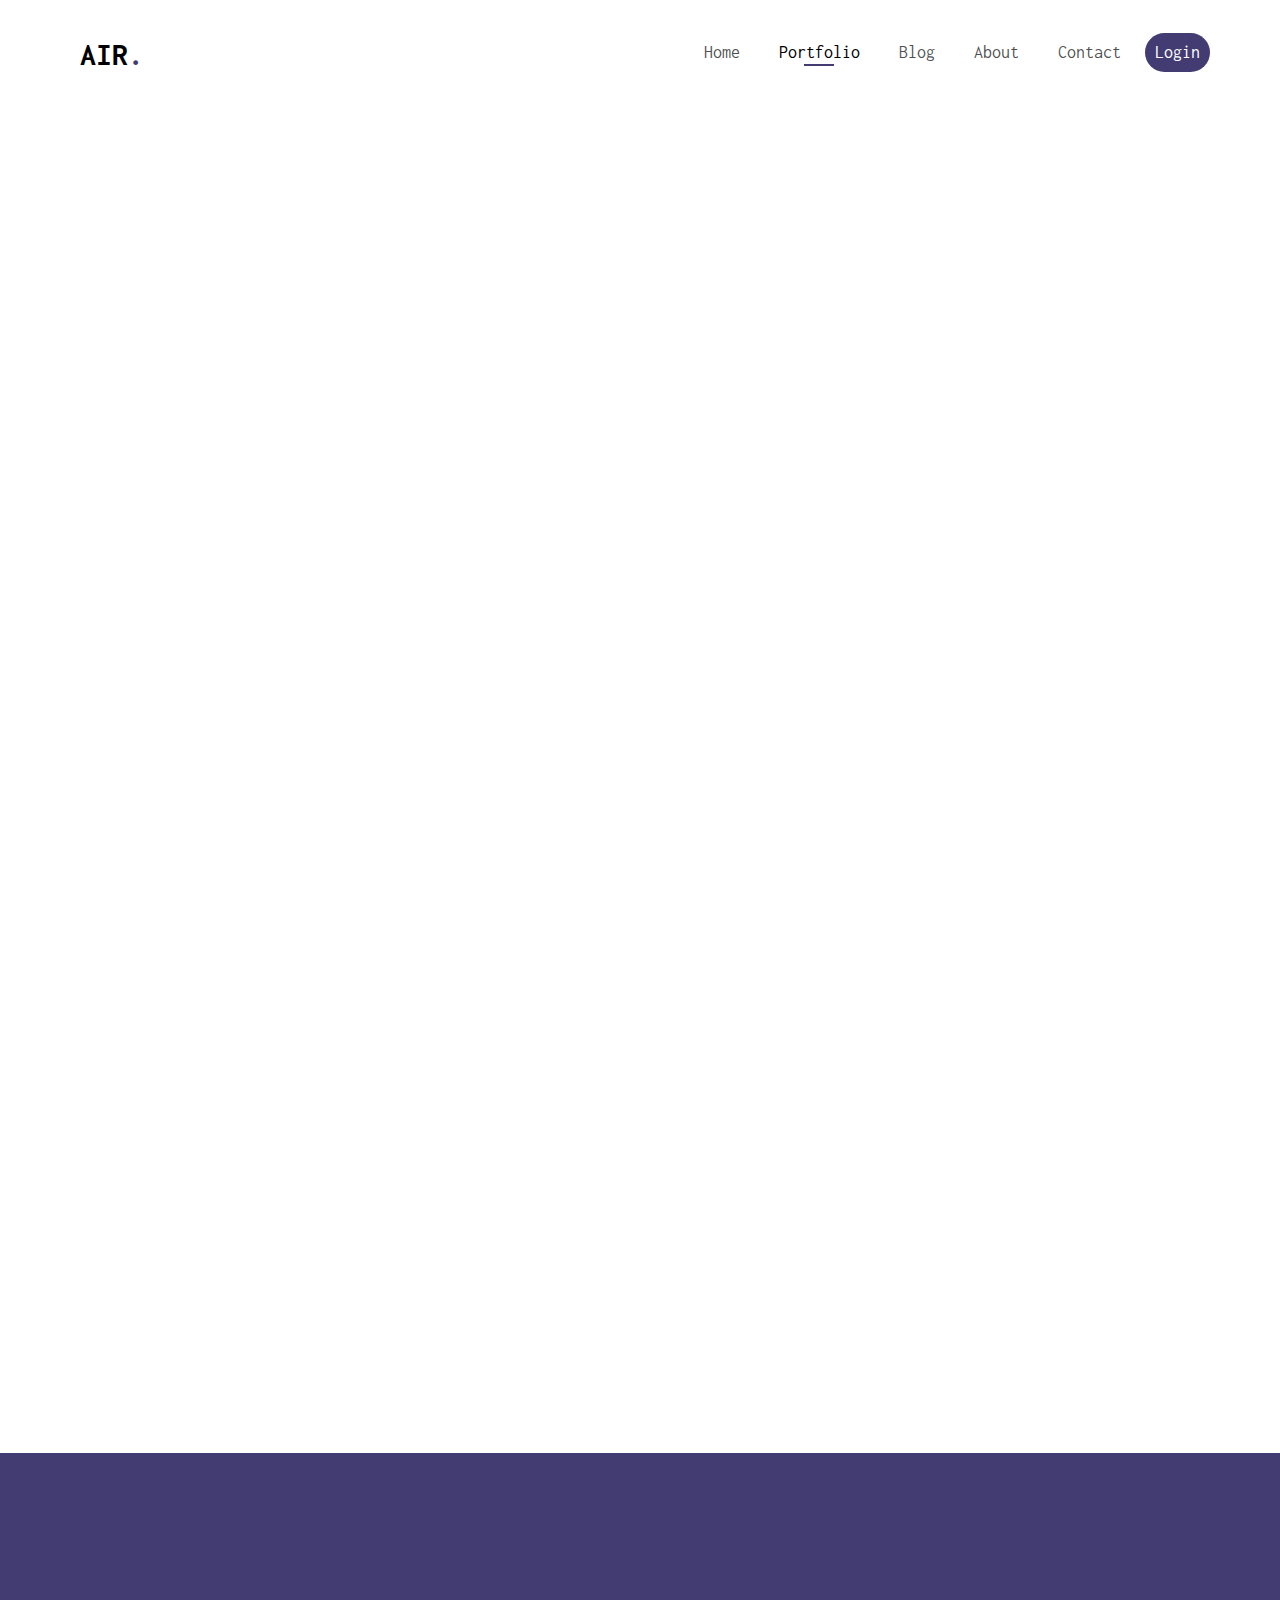
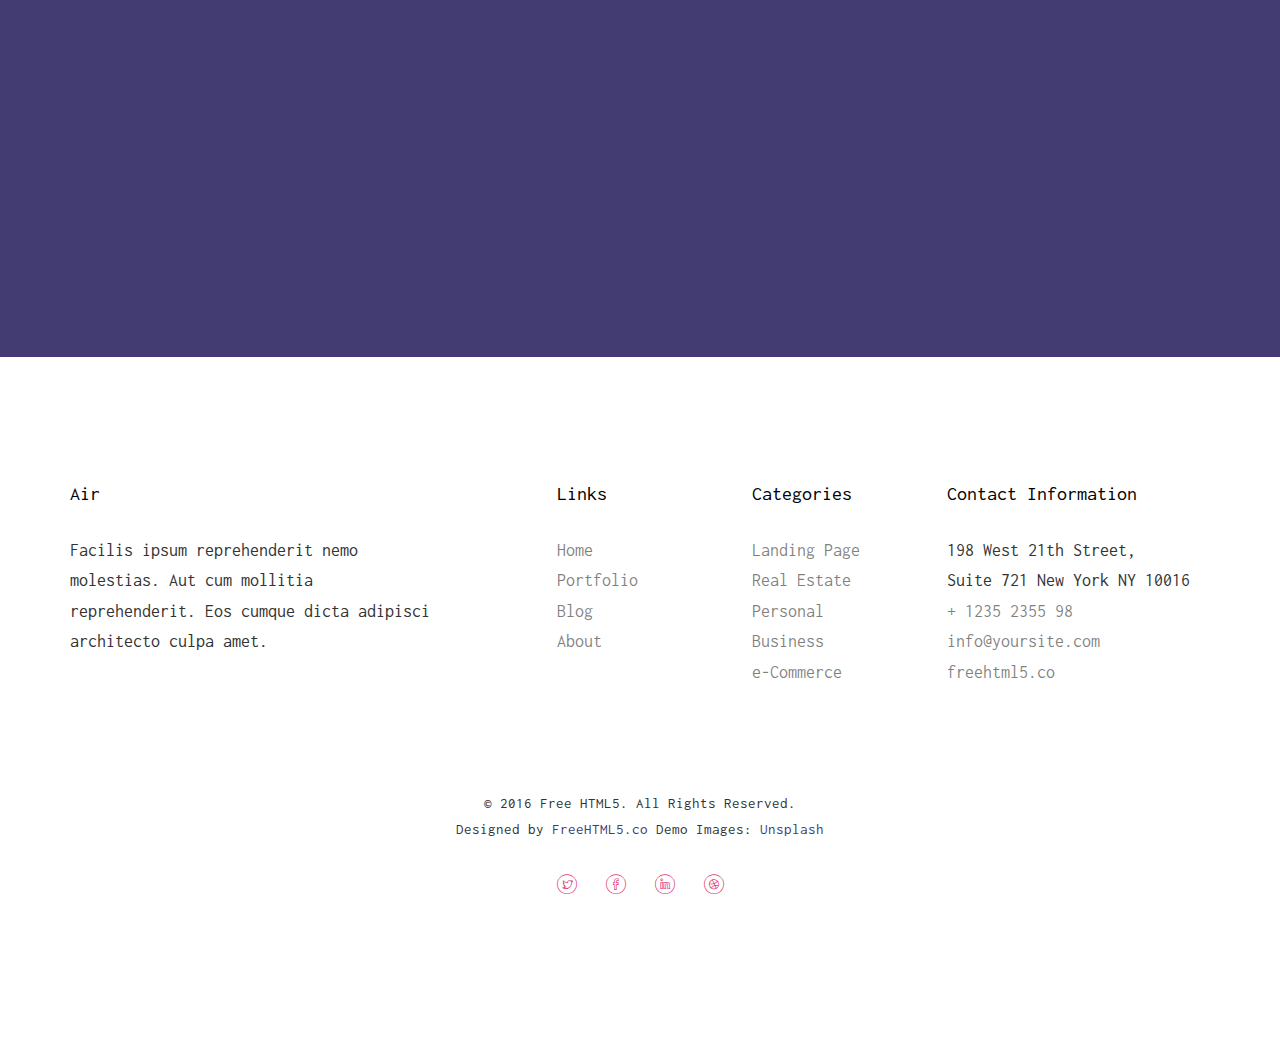
<file: portfolio.html>
<!DOCTYPE HTML>
<html>
	<head>
	<meta charset="utf-8">
	<meta http-equiv="X-UA-Compatible" content="IE=edge">
	<title>Air &mdash; Free Website Template, Free HTML5 Template by freehtml5.co</title>
	<meta name="viewport" content="width=device-width, initial-scale=1">
	<meta name="description" content="Free HTML5 Website Template by freehtml5.co" />
	<meta name="keywords" content="free website templates, free html5, free template, free bootstrap, free website template, html5, css3, mobile first, responsive" />
	<meta name="author" content="freehtml5.co" />

	<!-- 
	//////////////////////////////////////////////////////

	FREE HTML5 TEMPLATE 
	DESIGNED & DEVELOPED by FreeHTML5.co
		
	Website: 		http://freehtml5.co/
	Email: 			info@freehtml5.co
	Twitter: 		http://twitter.com/fh5co
	Facebook: 		https://www.facebook.com/fh5co

	//////////////////////////////////////////////////////
	 -->

  	<!-- Facebook and Twitter integration -->
	<meta property="og:title" content=""/>
	<meta property="og:image" content=""/>
	<meta property="og:url" content=""/>
	<meta property="og:site_name" content=""/>
	<meta property="og:description" content=""/>
	<meta name="twitter:title" content="" />
	<meta name="twitter:image" content="" />
	<meta name="twitter:url" content="" />
	<meta name="twitter:card" content="" />

	<!-- <link href="https://fonts.googleapis.com/css?family=Work+Sans:300,400,500,700,800" rel="stylesheet">	 -->
	<link href="https://fonts.googleapis.com/css?family=Inconsolata:400,700" rel="stylesheet">
	
	<!-- Animate.css -->
	<link rel="stylesheet" href="css/animate.css">
	<!-- Icomoon Icon Fonts-->
	<link rel="stylesheet" href="css/icomoon.css">
	<!-- Bootstrap  -->
	<link rel="stylesheet" href="css/bootstrap.css">
	<!-- Flexslider  -->
	<link rel="stylesheet" href="css/flexslider.css">

	<!-- Theme style  -->
	<link rel="stylesheet" href="css/style.css">

	<!-- Modernizr JS -->
	<script src="js/modernizr-2.6.2.min.js"></script>
	<!-- FOR IE9 below -->
	<!--[if lt IE 9]>
	<script src="js/respond.min.js"></script>
	<![endif]-->

	</head>
	<body>
		
	<div class="fh5co-loader"></div>
	
	<div id="page">
	<nav class="fh5co-nav" role="navigation">
		<div class="top-menu">
			<div class="container">
				<div class="row">
					<div class="col-xs-2">
						<div id="fh5co-logo"><a href="index.html">Air<span>.</span></a></div>
					</div>
					<div class="col-xs-10 text-right menu-1">
						<ul>
							<li><a href="index.html">Home</a></li>
							<li class="active"><a href="portfolio.html">Portfolio</a></li>
							<li class="has-dropdown">
								<a href="blog.html">Blog</a>
								<ul class="dropdown">
									<li><a href="#">Web Design</a></li>
									<li><a href="#">eCommerce</a></li>
									<li><a href="#">Branding</a></li>
									<li><a href="#">API</a></li>
								</ul>
							</li>
							<li><a href="about.html">About</a></li>
							<li><a href="contact.html">Contact</a></li>
							<li class="btn-cta"><a href="#"><span>Login</span></a></li>
						</ul>
					</div>
				</div>
				
			</div>
		</div>
	</nav>

	<div id="fh5co-portfolio">
		<div class="container">
			<div class="row animate-box">
				<div class="col-md-8 col-md-offset-2 text-center fh5co-heading">
					<h2>Portfolio</h2>
					<p>Aqui te mostraremos nuestras mas recientes creaciones.</p>
				</div>
			</div>
			<div class="row">
				<div class="col-md-4">
					<div class="fh5co-portfolio animate-box">
						<a href="#">
							<div class="portfolio-entry" style="background-image: url(images/statue.jpg);"></div>
							<div class="portfolio-text">
								
								<ul class="stuff">
									<li><i class="icon-heart2"></i>783</li>
									<li><i class="icon-eye2"></i>1000</li>
								</ul>
							</div> 
						</a>
					</div>
				</div>
				<div class="col-md-4">
					<div class="fh5co-portfolio animate-box">
						<a href="#">
							<div class="portfolio-entry" style="background-image: url(images/portfolio-2.jpg);"></div>
							<div class="portfolio-text">
							
								<ul class="stuff">
									<li><i class="icon-heart2"></i>675</li>
									<li><i class="icon-eye2"></i>2000</li>
									
								</ul>
							</div> 
						</a>
					</div>
				</div>
				<div class="col-md-4">
					<div class="fh5co-portfolio animate-box">
						<a href="#">
							<div class="portfolio-entry" style="background-image: url(images/portfolio-3.jpg);"></div>
							<div class="portfolio-text">
								
								<ul class="stuff">
									<li><i class="icon-heart2"></i>960</li>
									<li><i class="icon-eye2"></i>1335</li>
						
								</ul>
							</div> 
						</a>
					</div>
				</div>
				<div class="col-md-4">
					<div class="fh5co-portfolio animate-box">
						<a href="#">
							<div class="portfolio-entry" style="background-image: url(images/portfolio-5.jpg);"></div>
							<div class="portfolio-text">
				
								<ul class="stuff">
									<li><i class="icon-heart2"></i>500</li>
									<li><i class="icon-eye2"></i>970</li>
						
								</ul>
							</div> 
						</a>
					</div>
				</div>
				<div class="col-md-4">
					<div class="fh5co-portfolio animate-box">
						<a href="#">
							<div class="portfolio-entry" style="background-image: url(images/portfolio-4.jpg);"></div>
							<div class="portfolio-text">
						
								<ul class="stuff">
									<li><i class="icon-heart2"></i>675</li>
									<li><i class="icon-eye2"></i>956</li>
						
								</ul>
							</div> 
						</a>
					</div>
				</div>
				<div class="col-md-4">
					<div class="fh5co-portfolio animate-box">
						<a href="#">
							<div class="portfolio-entry" style="background-image: url(images/portfolio-6.jpg);"></div>
							<div class="portfolio-text">
						
								<ul class="stuff">
									<li><i class="icon-heart2"></i>432</li>
									<li><i class="icon-eye2"></i>987</li>
						
								</ul>
							</div> 
						</a>
					</div>
				</div>
			</div>
		</div>
	</div>
	
	<div id="fh5co-started">
		<div class="overlay"></div>
		<div class="container">
			<div class="row animate-box">
				<div class="col-md-8 col-md-offset-2 text-center fh5co-heading">
					<h2>Hire Us!</h2>
					<p>Facilis ipsum reprehenderit nemo molestias. Aut cum mollitia reprehenderit. Eos cumque dicta adipisci architecto culpa amet.</p>
					<p><a href="#" class="btn btn-default btn-lg">Contact Us</a></p>
				</div>
			</div>
		</div>
	</div>

	<footer id="fh5co-footer" role="contentinfo">
		<div class="container">
			<div class="row row-pb-md">
				<div class="col-md-4 fh5co-widget">
					<h4>Air</h4>
					<p>Facilis ipsum reprehenderit nemo molestias. Aut cum mollitia reprehenderit. Eos cumque dicta adipisci architecto culpa amet.</p>
				</div>
				<div class="col-md-2 col-md-push-1 fh5co-widget">
					<h4>Links</h4>
					<ul class="fh5co-footer-links">
						<li><a href="#">Home</a></li>
						<li><a href="#">Portfolio</a></li>
						<li><a href="#">Blog</a></li>
						<li><a href="#">About</a></li>
					</ul>
				</div>

				<div class="col-md-2 col-md-push-1 fh5co-widget">
					<h4>Categories</h4>
					<ul class="fh5co-footer-links">
						<li><a href="#">Landing Page</a></li>
						<li><a href="#">Real Estate</a></li>
						<li><a href="#">Personal</a></li>
						<li><a href="#">Business</a></li>
						<li><a href="#">e-Commerce</a></li>
					</ul>
				</div>

				<div class="col-md-4 col-md-push-1 fh5co-widget">
					<h4>Contact Information</h4>
					<ul class="fh5co-footer-links">
						<li>198 West 21th Street, <br> Suite 721 New York NY 10016</li>
						<li><a href="tel://1234567920">+ 1235 2355 98</a></li>
						<li><a href="mailto:info@yoursite.com">info@yoursite.com</a></li>
						<li><a href="http://https://freehtml5.co">freehtml5.co</a></li>
					</ul>
				</div>

			</div>

			<div class="row copyright">
				<div class="col-md-12 text-center">
					<p>
						<small class="block">&copy; 2016 Free HTML5. All Rights Reserved.</small> 
						<small class="block">Designed by <a href="http://freehtml5.co/" target="_blank">FreeHTML5.co</a> Demo Images: <a href="http://unsplash.co/" target="_blank">Unsplash</a></small>
					</p>
					<p>
						<ul class="fh5co-social-icons">
							<li><a href="#"><i class="icon-twitter"></i></a></li>
							<li><a href="#"><i class="icon-facebook"></i></a></li>
							<li><a href="#"><i class="icon-linkedin"></i></a></li>
							<li><a href="#"><i class="icon-dribbble"></i></a></li>
						</ul>
					</p>
				</div>
			</div>

		</div>
	</footer>
	</div>

	<div class="gototop js-top">
		<a href="#" class="js-gotop"><i class="icon-arrow-up22"></i></a>
	</div>
	
	<!-- jQuery -->
	<script src="js/jquery.min.js"></script>
	<!-- jQuery Easing -->
	<script src="js/jquery.easing.1.3.js"></script>
	<!-- Bootstrap -->
	<script src="js/bootstrap.min.js"></script>
	<!-- Waypoints -->
	<script src="js/jquery.waypoints.min.js"></script>
	<!-- Flexslider -->
	<script src="js/jquery.flexslider-min.js"></script>
	<!-- Main -->
	<script src="js/main.js"></script>

	</body>
</html>
</file>
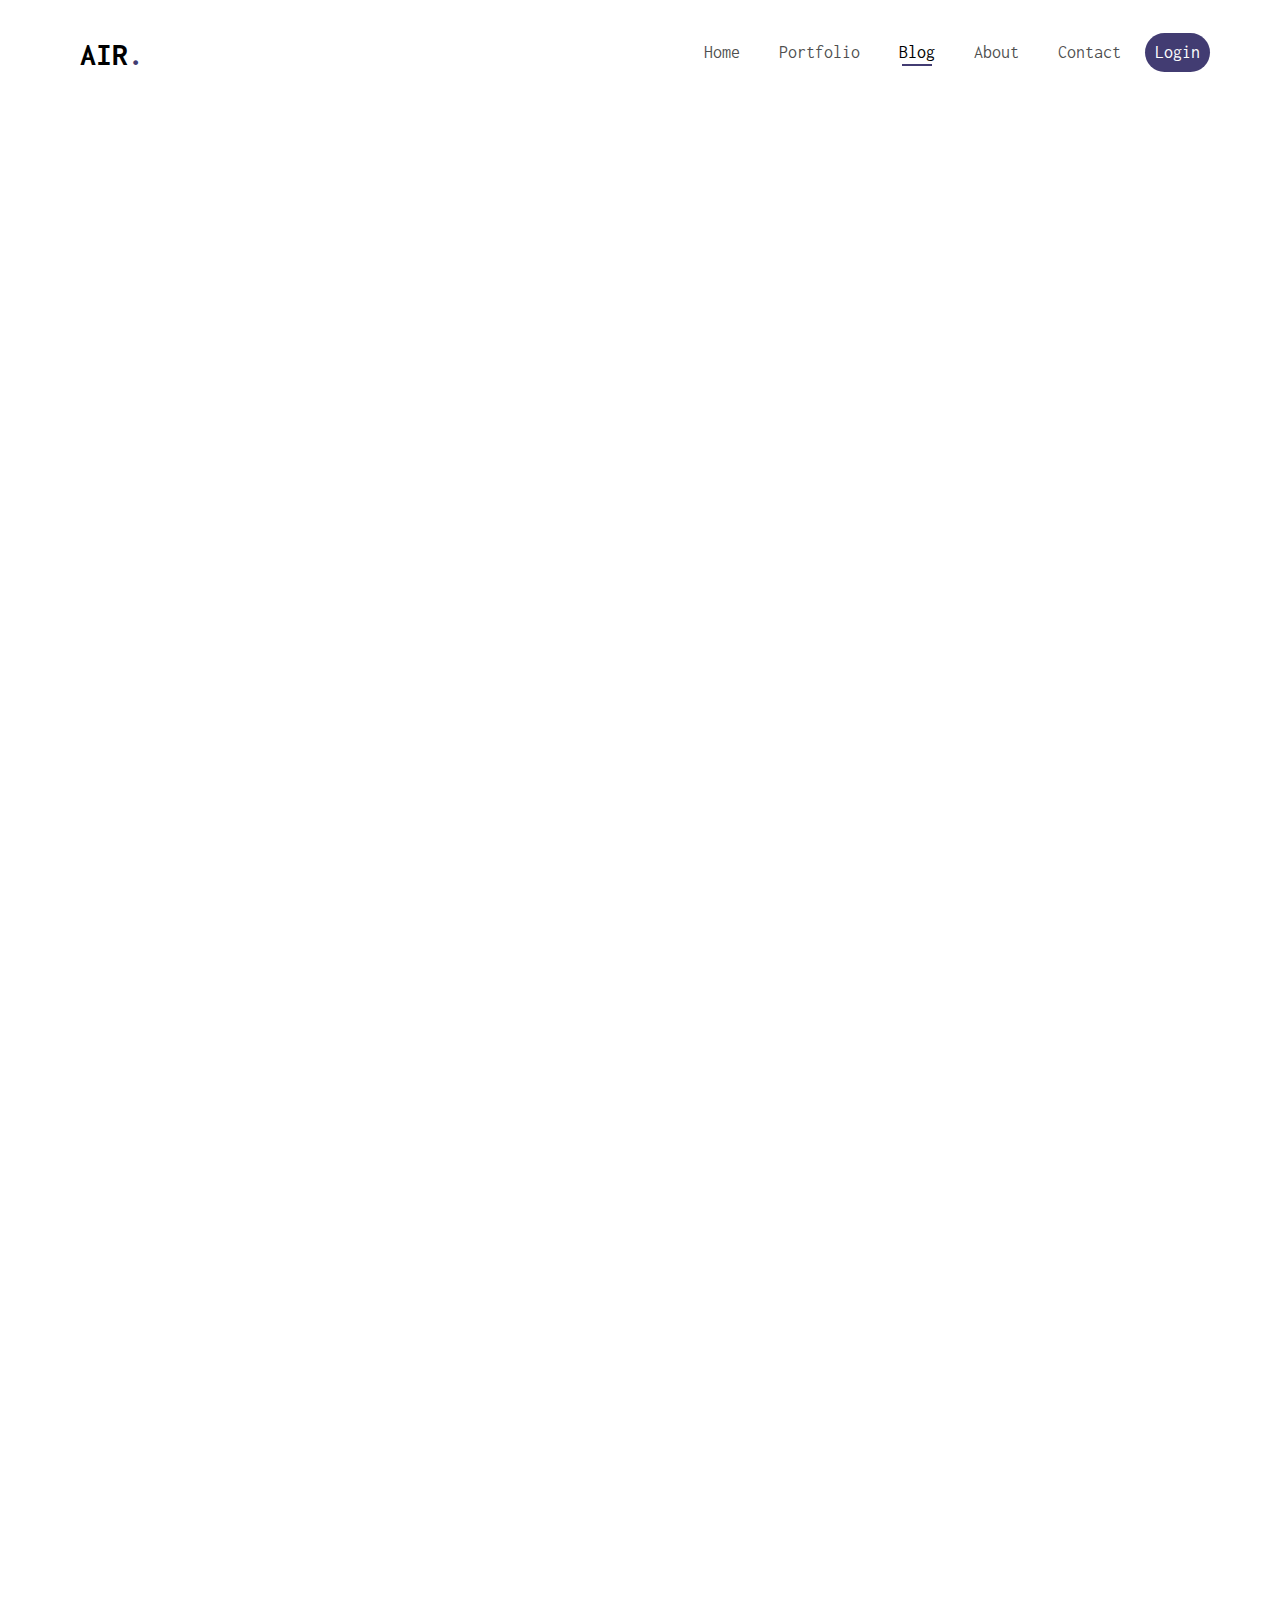
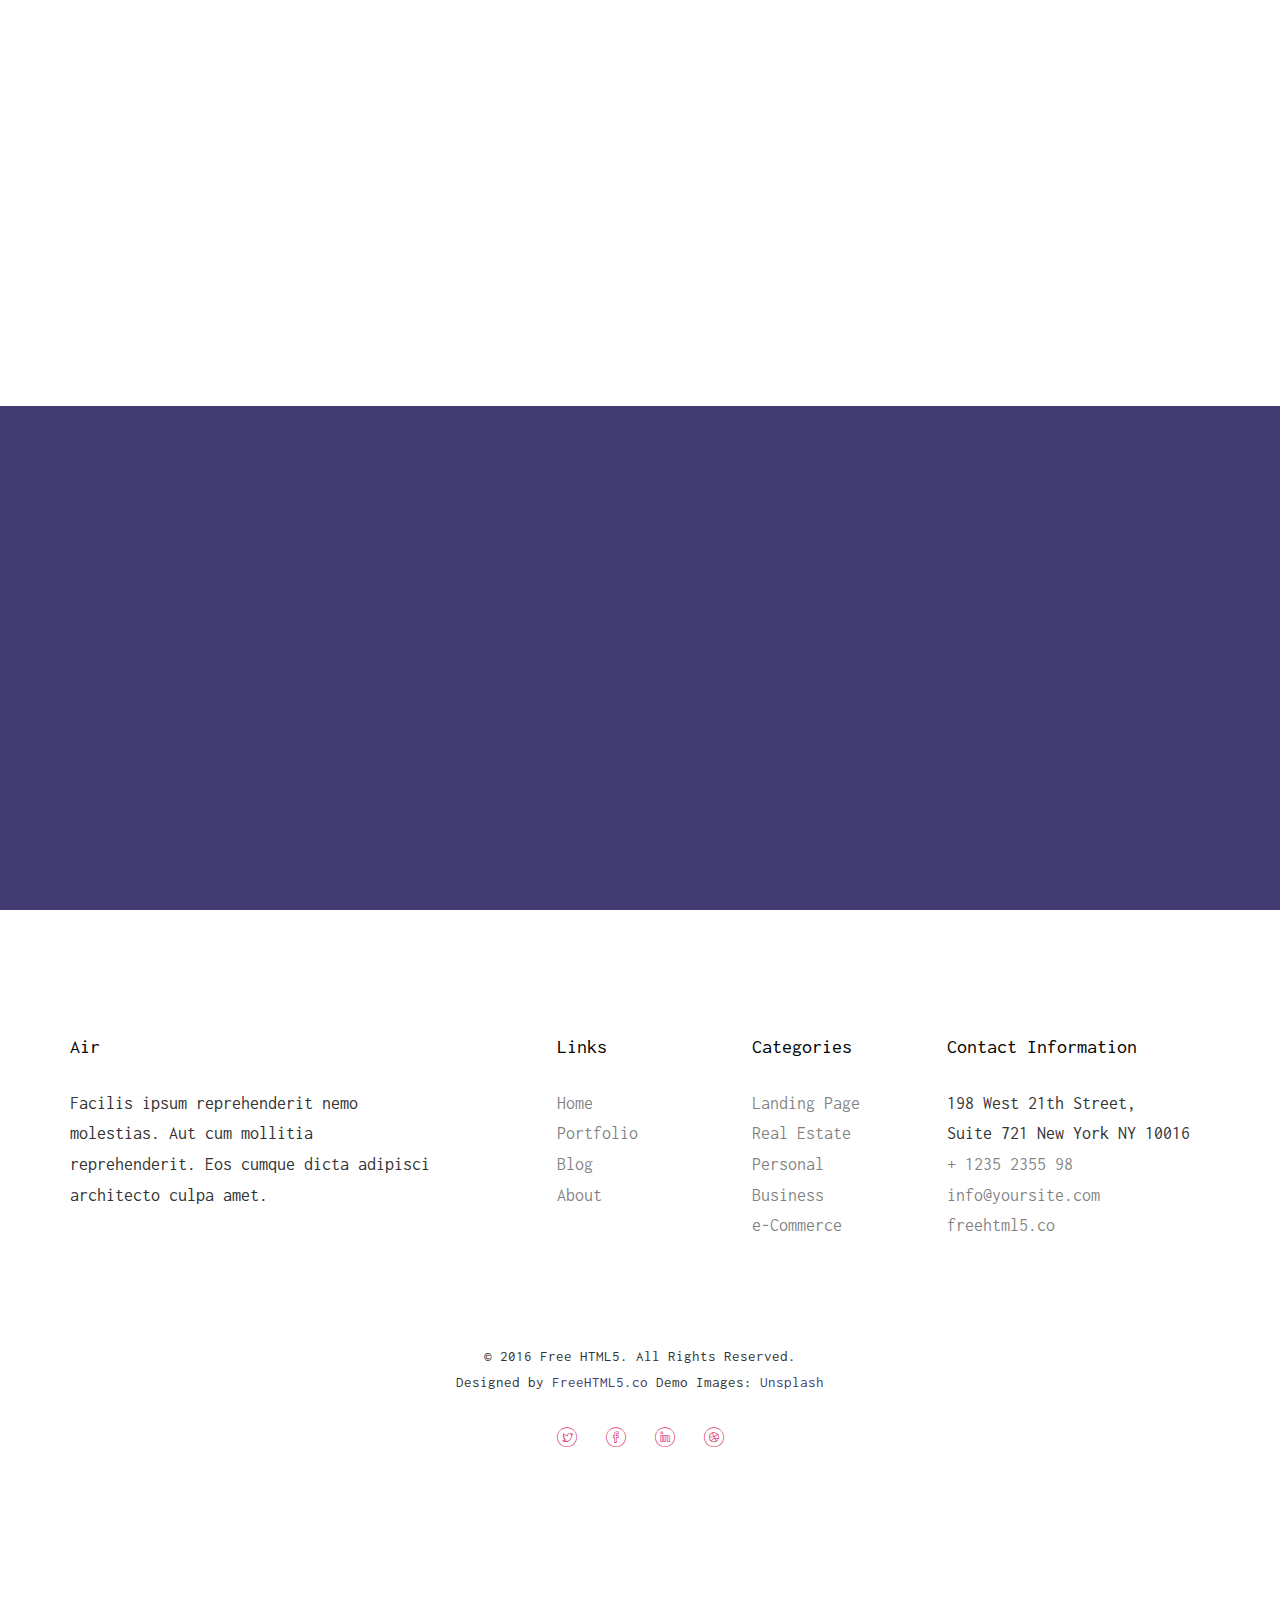
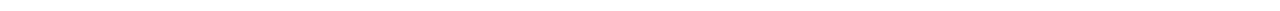
<file: Sala.html>
<!DOCTYPE HTML>
<html>
	<head>
	<meta charset="utf-8">
	<meta http-equiv="X-UA-Compatible" content="IE=edge">
	<title>Air &mdash; Free Website Template, Free HTML5 Template by freehtml5.co</title>
	<meta name="viewport" content="width=device-width, initial-scale=1">
	<meta name="description" content="Free HTML5 Website Template by freehtml5.co" />
	<meta name="keywords" content="free website templates, free html5, free template, free bootstrap, free website template, html5, css3, mobile first, responsive" />
	<meta name="author" content="freehtml5.co" />

	<!-- 
	//////////////////////////////////////////////////////

	FREE HTML5 TEMPLATE 
	DESIGNED & DEVELOPED by FreeHTML5.co
		
	Website: 		http://freehtml5.co/
	Email: 			info@freehtml5.co
	Twitter: 		http://twitter.com/fh5co
	Facebook: 		https://www.facebook.com/fh5co

	//////////////////////////////////////////////////////
	 -->

  	<!-- Facebook and Twitter integration -->
	<meta property="og:title" content=""/>
	<meta property="og:image" content=""/>
	<meta property="og:url" content=""/>
	<meta property="og:site_name" content=""/>
	<meta property="og:description" content=""/>
	<meta name="twitter:title" content="" />
	<meta name="twitter:image" content="" />
	<meta name="twitter:url" content="" />
	<meta name="twitter:card" content="" />

	<!-- <link href="https://fonts.googleapis.com/css?family=Work+Sans:300,400,500,700,800" rel="stylesheet">	 -->
	<link href="https://fonts.googleapis.com/css?family=Inconsolata:400,700" rel="stylesheet">
	
	<!-- Animate.css -->
	<link rel="stylesheet" href="css/animate.css">
	<!-- Icomoon Icon Fonts-->
	<link rel="stylesheet" href="css/icomoon.css">
	<!-- Bootstrap  -->
	<link rel="stylesheet" href="css/bootstrap.css">
	<!-- Flexslider  -->
	<link rel="stylesheet" href="css/flexslider.css">

	<!-- Theme style  -->
	<link rel="stylesheet" href="css/style.css">

	<!-- Modernizr JS -->
	<script src="js/modernizr-2.6.2.min.js"></script>
	<!-- FOR IE9 below -->
	<!--[if lt IE 9]>
	<script src="js/respond.min.js"></script>
	<![endif]-->

	</head>
	<body>
		
	<div class="fh5co-loader"></div>
	
	<div id="page">
	<nav class="fh5co-nav" role="navigation">
		<div class="top-menu">
			<div class="container">
				<div class="row">
					<div class="col-xs-2">
						<div id="fh5co-logo"><a href="index.html">Air<span>.</span></a></div>
					</div>
					<div class="col-xs-10 text-right menu-1">
						<ul>
							<li><a href="index.html">Home</a></li>
							<li><a href="portfolio.html">Portfolio</a></li>
							<li class="has-dropdown active">
								<a href="blog.html">Blog</a>
								<ul class="dropdown">
									<li><a href="blog.html">Habitaciones</a></li>
									<li><a href="Sala.html">Sala</a></li>
									<li><a href="Cocina.html">Cocina</a></li>
									<li><a href="Baños.html">Cocina</a></li>
								</ul>
							</li>
							<li><a href="about.html">About</a></li>
							<li><a href="contact.html">Contact</a></li>
							<li class="btn-cta"><a href="#"><span>Login</span></a></li>
						</ul>
					</div>
				</div>
				
			</div>
		</div>
	</nav>

	<div id="fh5co-blog">
		<div class="container">
			<div class="row animate-box">
				<div class="col-md-8 col-md-offset-2 text-center fh5co-heading">
					<h2>Sala
					
					</h2>
					<p>Aqui se encuentran los mejores trabajos de Salas antes diseñadas</p>
				</div>
			</div>
			<div class="row">
				<div class="col-md-4">
					<div class="fh5co-blog animate-box">
						<a href="#" class="blog-bg" style="background-image: url(images/sala-1.jpeg);"></a>
						<div class="blog-text">
							<span class="posted_on">Aug. 3 2021</span>
							<h3><a href="#">Sala pequeña</a></h3>
							<p>Sala con mueble en forma de L, juego de cojines, gran alfombra a rayas, juego de cortinas, una mesita y un estante. </p>
							<ul class="stuff">
								
							</ul>
						</div> 
					</div>
				</div>
				<div class="col-md-4">
					<div class="fh5co-blog animate-box">
						<a href="#" class="blog-bg" style="background-image: url(images/sala-2.jpg);"></a>
						<div class="blog-text">
							<span class="posted_on">Aug. 3 2021</span>
							<h3><a href="#">Sala moderna</a></h3>
							<p>Sala con juego de muebles, una mesa de caoba, dos floreros, una lámpara, juego de cuadros, pequeños estantes y un ventanal.</p>
							<ul class="stuff">
								
							</ul>
						</div> 
					</div>
				</div>
				<div class="col-md-4">
					<div class="fh5co-blog animate-box">
						<a href="#" class="blog-bg" style="background-image: url(images/sala-3.jpg);"></a>
						<div class="blog-text">
							<span class="posted_on">Aug. 3 2021</span>
							<h3><a href="#">Sala mediana</a></h3>
							<p>Sala con muebles en forma L, silla acolchada, dos pequeñas mesas, dos lámparas de piso y juego de cuadros.</p>
							<ul class="stuff">
								
							</ul>
						</div> 
					</div>
				</div>
				<div class="col-md-4">
					<div class="fh5co-blog animate-box">
						<a href="#" class="blog-bg" style="background-image: url(images/sala-4.jpg);"></a>
						<div class="blog-text">
							<span class="posted_on">Aug. 3 2021</span>
							<h3><a href="#">Sala grande</a></h3>
							<p>Sala con muebles en forma L, estante horizontal, estante en pared, juego de cortinas y lámparas de techo.</p>
							<ul class="stuff">
	
							</ul>
						</div> 
					</div>
				</div>
				<div class="col-md-4">
					<div class="fh5co-blog animate-box">
						<a href="#" class="blog-bg" style="background-image: url(images/sala-5.jpg);"></a>
						<div class="blog-text">
							<span class="posted_on">Aug. 3 2021</span>
							<h3><a href="#">Sala compácta</a></h3>
							<p>Sala con muebles en forma L, una gran alfombra, una mesa-comedor, dos puffs, un juego de cojines y una cortina.</p>
							<ul class="stuff">
								
							</ul>
						</div> 
					</div>
				</div>
				<div class="col-md-4">
					<div class="fh5co-blog animate-box">
						<a href="#" class="blog-bg" style="background-image: url(images/sala-6.png);"></a>
						<div class="blog-text">
							<span class="posted_on">Aug. 3 2021</span>
							<h3><a href="#">Sala grisosa</a></h3>
							<p>Sala con juego de muebles, juegos de cojines, librero de pared, estante, mesas redondas, lámparas de piso y lámpara de techo.</p>
							<ul class="stuff">
			
							</ul>
						</div> 
					</div>
				</div>
			</div>
		</div>
	</div>
	
	<div id="fh5co-started">
		<div class="overlay"></div>
		<div class="container">
			<div class="row animate-box">
				<div class="col-md-8 col-md-offset-2 text-center fh5co-heading">
					<h2>Hire Us!</h2>
					<p>Facilis ipsum reprehenderit nemo molestias. Aut cum mollitia reprehenderit. Eos cumque dicta adipisci architecto culpa amet.</p>
					<p><a href="#" class="btn btn-default btn-lg">Contact Us</a></p>
				</div>
			</div>
		</div>
	</div>

	<footer id="fh5co-footer" role="contentinfo">
		<div class="container">
			<div class="row row-pb-md">
				<div class="col-md-4 fh5co-widget">
					<h4>Air</h4>
					<p>Facilis ipsum reprehenderit nemo molestias. Aut cum mollitia reprehenderit. Eos cumque dicta adipisci architecto culpa amet.</p>
				</div>
				<div class="col-md-2 col-md-push-1 fh5co-widget">
					<h4>Links</h4>
					<ul class="fh5co-footer-links">
						<li><a href="#">Home</a></li>
						<li><a href="#">Portfolio</a></li>
						<li><a href="#">Blog</a></li>
						<li><a href="#">About</a></li>
					</ul>
				</div>

				<div class="col-md-2 col-md-push-1 fh5co-widget">
					<h4>Categories</h4>
					<ul class="fh5co-footer-links">
						<li><a href="#">Landing Page</a></li>
						<li><a href="#">Real Estate</a></li>
						<li><a href="#">Personal</a></li>
						<li><a href="#">Business</a></li>
						<li><a href="#">e-Commerce</a></li>
					</ul>
				</div>

				<div class="col-md-4 col-md-push-1 fh5co-widget">
					<h4>Contact Information</h4>
					<ul class="fh5co-footer-links">
						<li>198 West 21th Street, <br> Suite 721 New York NY 10016</li>
						<li><a href="tel://1234567920">+ 1235 2355 98</a></li>
						<li><a href="mailto:info@yoursite.com">info@yoursite.com</a></li>
						<li><a href="http://https://freehtml5.co">freehtml5.co</a></li>
					</ul>
				</div>

			</div>

			<div class="row copyright">
				<div class="col-md-12 text-center">
					<p>
						<small class="block">&copy; 2016 Free HTML5. All Rights Reserved.</small> 
						<small class="block">Designed by <a href="http://freehtml5.co/" target="_blank">FreeHTML5.co</a> Demo Images: <a href="http://unsplash.co/" target="_blank">Unsplash</a></small>
					</p>
					<p>
						<ul class="fh5co-social-icons">
							<li><a href="#"><i class="icon-twitter"></i></a></li>
							<li><a href="#"><i class="icon-facebook"></i></a></li>
							<li><a href="#"><i class="icon-linkedin"></i></a></li>
							<li><a href="#"><i class="icon-dribbble"></i></a></li>
						</ul>
					</p>
				</div>
			</div>

		</div>
	</footer>
	</div>

	<div class="gototop js-top">
		<a href="#" class="js-gotop"><i class="icon-arrow-up22"></i></a>
	</div>
	
	<!-- jQuery -->
	<script src="js/jquery.min.js"></script>
	<!-- jQuery Easing -->
	<script src="js/jquery.easing.1.3.js"></script>
	<!-- Bootstrap -->
	<script src="js/bootstrap.min.js"></script>
	<!-- Waypoints -->
	<script src="js/jquery.waypoints.min.js"></script>
	<!-- Flexslider -->
	<script src="js/jquery.flexslider-min.js"></script>
	<!-- Main -->
	<script src="js/main.js"></script>

	</body>
</html>
</file>
<file: css/icomoon.css>
@font-face {
    font-family: 'icomoon';
    src:    url('fonts/icomoon.eot?1oniuf');
    src:    url('fonts/icomoon.eot?1oniuf#iefix') format('embedded-opentype'),
        url('fonts/icomoon.ttf?1oniuf') format('truetype'),
        url('fonts/icomoon.woff?1oniuf') format('woff'),
        url('fonts/icomoon.svg?1oniuf#icomoon') format('svg');
    font-weight: normal;
    font-style: normal;
}

[class^="icon-"], [class*=" icon-"] {
    /* use !important to prevent issues with browser extensions that change fonts */
    font-family: 'icomoon' !important;
    speak: none;
    font-style: normal;
    font-weight: normal;
    font-variant: normal;
    text-transform: none;
    line-height: 1;

    /* Better Font Rendering =========== */
    -webkit-font-smoothing: antialiased;
    -moz-osx-font-smoothing: grayscale;
}

.icon-mobile:before {
    content: "\e000";
}
.icon-laptop:before {
    content: "\e001";
}
.icon-desktop:before {
    content: "\e002";
}
.icon-tablet:before {
    content: "\e003";
}
.icon-phone:before {
    content: "\e004";
}
.icon-document:before {
    content: "\e005";
}
.icon-documents:before {
    content: "\e006";
}
.icon-search:before {
    content: "\e007";
}
.icon-clipboard:before {
    content: "\e008";
}
.icon-newspaper:before {
    content: "\e009";
}
.icon-notebook:before {
    content: "\e00a";
}
.icon-book-open:before {
    content: "\e00b";
}
.icon-browser:before {
    content: "\e00c";
}
.icon-calendar:before {
    content: "\e00d";
}
.icon-presentation:before {
    content: "\e00e";
}
.icon-picture:before {
    content: "\e00f";
}
.icon-pictures:before {
    content: "\e010";
}
.icon-video:before {
    content: "\e011";
}
.icon-camera:before {
    content: "\e012";
}
.icon-printer:before {
    content: "\e013";
}
.icon-toolbox:before {
    content: "\e014";
}
.icon-briefcase:before {
    content: "\e015";
}
.icon-wallet:before {
    content: "\e016";
}
.icon-gift:before {
    content: "\e017";
}
.icon-bargraph:before {
    content: "\e018";
}
.icon-grid:before {
    content: "\e019";
}
.icon-expand:before {
    content: "\e01a";
}
.icon-focus:before {
    content: "\e01b";
}
.icon-edit:before {
    content: "\e01c";
}
.icon-adjustments:before {
    content: "\e01d";
}
.icon-ribbon:before {
    content: "\e01e";
}
.icon-hourglass:before {
    content: "\e01f";
}
.icon-lock:before {
    content: "\e020";
}
.icon-megaphone:before {
    content: "\e021";
}
.icon-shield:before {
    content: "\e022";
}
.icon-trophy:before {
    content: "\e023";
}
.icon-flag:before {
    content: "\e024";
}
.icon-map:before {
    content: "\e025";
}
.icon-puzzle:before {
    content: "\e026";
}
.icon-basket:before {
    content: "\e027";
}
.icon-envelope:before {
    content: "\e028";
}
.icon-streetsign:before {
    content: "\e029";
}
.icon-telescope:before {
    content: "\e02a";
}
.icon-gears:before {
    content: "\e02b";
}
.icon-key:before {
    content: "\e02c";
}
.icon-paperclip:before {
    content: "\e02d";
}
.icon-attachment:before {
    content: "\e02e";
}
.icon-pricetags:before {
    content: "\e02f";
}
.icon-lightbulb:before {
    content: "\e030";
}
.icon-layers:before {
    content: "\e031";
}
.icon-pencil:before {
    content: "\e032";
}
.icon-tools:before {
    content: "\e033";
}
.icon-tools-2:before {
    content: "\e034";
}
.icon-scissors:before {
    content: "\e035";
}
.icon-paintbrush:before {
    content: "\e036";
}
.icon-magnifying-glass:before {
    content: "\e037";
}
.icon-circle-compass:before {
    content: "\e038";
}
.icon-linegraph:before {
    content: "\e039";
}
.icon-mic:before {
    content: "\e03a";
}
.icon-strategy:before {
    content: "\e03b";
}
.icon-beaker:before {
    content: "\e03c";
}
.icon-caution:before {
    content: "\e03d";
}
.icon-recycle:before {
    content: "\e03e";
}
.icon-anchor:before {
    content: "\e03f";
}
.icon-profile-male:before {
    content: "\e040";
}
.icon-profile-female:before {
    content: "\e041";
}
.icon-bike:before {
    content: "\e042";
}
.icon-wine:before {
    content: "\e043";
}
.icon-hotairballoon:before {
    content: "\e044";
}
.icon-globe:before {
    content: "\e045";
}
.icon-genius:before {
    content: "\e046";
}
.icon-map-pin:before {
    content: "\e047";
}
.icon-dial:before {
    content: "\e048";
}
.icon-chat:before {
    content: "\e049";
}
.icon-heart:before {
    content: "\e04a";
}
.icon-cloud:before {
    content: "\e04b";
}
.icon-upload:before {
    content: "\e04c";
}
.icon-download:before {
    content: "\e04d";
}
.icon-target:before {
    content: "\e04e";
}
.icon-hazardous:before {
    content: "\e04f";
}
.icon-piechart:before {
    content: "\e050";
}
.icon-speedometer:before {
    content: "\e051";
}
.icon-global:before {
    content: "\e052";
}
.icon-compass:before {
    content: "\e053";
}
.icon-lifesaver:before {
    content: "\e054";
}
.icon-clock:before {
    content: "\e055";
}
.icon-aperture:before {
    content: "\e056";
}
.icon-quote:before {
    content: "\e057";
}
.icon-scope:before {
    content: "\e058";
}
.icon-alarmclock:before {
    content: "\e059";
}
.icon-refresh:before {
    content: "\e05a";
}
.icon-happy:before {
    content: "\e05b";
}
.icon-sad:before {
    content: "\e05c";
}
.icon-facebook:before {
    content: "\e05d";
}
.icon-twitter:before {
    content: "\e05e";
}
.icon-googleplus:before {
    content: "\e05f";
}
.icon-rss:before {
    content: "\e060";
}
.icon-tumblr:before {
    content: "\e061";
}
.icon-linkedin:before {
    content: "\e062";
}
.icon-dribbble:before {
    content: "\e063";
}
.icon-box2:before {
    content: "\ea82";
}
.icon-write:before {
    content: "\ea83";
}
.icon-clock2:before {
    content: "\ea84";
}
.icon-reply2:before {
    content: "\ea85";
}
.icon-reply-all2:before {
    content: "\ea86";
}
.icon-forward2:before {
    content: "\ea87";
}
.icon-flag2:before {
    content: "\ea88";
}
.icon-search2:before {
    content: "\ea89";
}
.icon-trash2:before {
    content: "\ea8a";
}
.icon-envelope2:before {
    content: "\ea8b";
}
.icon-bubble:before {
    content: "\ea8c";
}
.icon-bubbles:before {
    content: "\ea8d";
}
.icon-user2:before {
    content: "\ea8e";
}
.icon-users2:before {
    content: "\ea8f";
}
.icon-cloud2:before {
    content: "\ea90";
}
.icon-download2:before {
    content: "\ea91";
}
.icon-upload2:before {
    content: "\ea92";
}
.icon-rain:before {
    content: "\ea93";
}
.icon-sun:before {
    content: "\ea94";
}
.icon-moon2:before {
    content: "\ea95";
}
.icon-bell2:before {
    content: "\ea96";
}
.icon-folder2:before {
    content: "\ea97";
}
.icon-pin2:before {
    content: "\ea98";
}
.icon-sound2:before {
    content: "\ea99";
}
.icon-microphone:before {
    content: "\ea9a";
}
.icon-camera2:before {
    content: "\ea9b";
}
.icon-image2:before {
    content: "\ea9c";
}
.icon-cog2:before {
    content: "\ea9d";
}
.icon-calendar2:before {
    content: "\ea9e";
}
.icon-book2:before {
    content: "\ea9f";
}
.icon-map-marker:before {
    content: "\eaa0";
}
.icon-store:before {
    content: "\eaa1";
}
.icon-support:before {
    content: "\eaa2";
}
.icon-tag2:before {
    content: "\eaa3";
}
.icon-heart2:before {
    content: "\eaa4";
}
.icon-video-camera:before {
    content: "\eaa5";
}
.icon-trophy2:before {
    content: "\eaa6";
}
.icon-cart:before {
    content: "\eaa7";
}
.icon-eye2:before {
    content: "\eaa8";
}
.icon-cancel:before {
    content: "\eaa9";
}
.icon-chart:before {
    content: "\eaaa";
}
.icon-target2:before {
    content: "\eaab";
}
.icon-printer2:before {
    content: "\eaac";
}
.icon-location2:before {
    content: "\eaad";
}
.icon-bookmark2:before {
    content: "\eaae";
}
.icon-monitor:before {
    content: "\eaaf";
}
.icon-cross2:before {
    content: "\eab0";
}
.icon-plus2:before {
    content: "\eab1";
}
.icon-left:before {
    content: "\eab2";
}
.icon-up:before {
    content: "\eab3";
}
.icon-browser2:before {
    content: "\eab4";
}
.icon-windows:before {
    content: "\eab5";
}
.icon-switch2:before {
    content: "\eab6";
}
.icon-dashboard:before {
    content: "\eab7";
}
.icon-play:before {
    content: "\eab8";
}
.icon-fast-forward:before {
    content: "\eab9";
}
.icon-next:before {
    content: "\eaba";
}
.icon-refresh2:before {
    content: "\eabb";
}
.icon-film:before {
    content: "\eabc";
}
.icon-home2:before {
    content: "\eabd";
}
.icon-add-to-list:before {
    content: "\e901";
}
.icon-classic-computer:before {
    content: "\e902";
}
.icon-controller-fast-backward:before {
    content: "\e903";
}
.icon-creative-commons-attribution:before {
    content: "\e904";
}
.icon-creative-commons-noderivs:before {
    content: "\e905";
}
.icon-creative-commons-noncommercial-eu:before {
    content: "\e906";
}
.icon-creative-commons-noncommercial-us:before {
    content: "\e907";
}
.icon-creative-commons-public-domain:before {
    content: "\e908";
}
.icon-creative-commons-remix:before {
    content: "\e909";
}
.icon-creative-commons-share:before {
    content: "\e90a";
}
.icon-creative-commons-sharealike:before {
    content: "\e90b";
}
.icon-creative-commons:before {
    content: "\e90c";
}
.icon-document-landscape:before {
    content: "\e90d";
}
.icon-remove-user:before {
    content: "\e90e";
}
.icon-warning:before {
    content: "\e90f";
}
.icon-arrow-bold-down:before {
    content: "\e910";
}
.icon-arrow-bold-left:before {
    content: "\e911";
}
.icon-arrow-bold-right:before {
    content: "\e912";
}
.icon-arrow-bold-up:before {
    content: "\e913";
}
.icon-arrow-down:before {
    content: "\e914";
}
.icon-arrow-left:before {
    content: "\e915";
}
.icon-arrow-long-down:before {
    content: "\e916";
}
.icon-arrow-long-left:before {
    content: "\e917";
}
.icon-arrow-long-right:before {
    content: "\e918";
}
.icon-arrow-long-up:before {
    content: "\e919";
}
.icon-arrow-right:before {
    content: "\e91a";
}
.icon-arrow-up:before {
    content: "\e91b";
}
.icon-arrow-with-circle-down:before {
    content: "\e91c";
}
.icon-arrow-with-circle-left:before {
    content: "\e91d";
}
.icon-arrow-with-circle-right:before {
    content: "\e91e";
}
.icon-arrow-with-circle-up:before {
    content: "\e91f";
}
.icon-bookmark:before {
    content: "\e920";
}
.icon-bookmarks:before {
    content: "\e921";
}
.icon-chevron-down:before {
    content: "\e922";
}
.icon-chevron-left:before {
    content: "\e923";
}
.icon-chevron-right:before {
    content: "\e924";
}
.icon-chevron-small-down:before {
    content: "\e925";
}
.icon-chevron-small-left:before {
    content: "\e926";
}
.icon-chevron-small-right:before {
    content: "\e927";
}
.icon-chevron-small-up:before {
    content: "\e928";
}
.icon-chevron-thin-down:before {
    content: "\e929";
}
.icon-chevron-thin-left:before {
    content: "\e92a";
}
.icon-chevron-thin-right:before {
    content: "\e92b";
}
.icon-chevron-thin-up:before {
    content: "\e92c";
}
.icon-chevron-up:before {
    content: "\e92d";
}
.icon-chevron-with-circle-down:before {
    content: "\e92e";
}
.icon-chevron-with-circle-left:before {
    content: "\e92f";
}
.icon-chevron-with-circle-right:before {
    content: "\e930";
}
.icon-chevron-with-circle-up:before {
    content: "\e931";
}
.icon-cloud3:before {
    content: "\e932";
}
.icon-controller-fast-forward:before {
    content: "\e933";
}
.icon-controller-jump-to-start:before {
    content: "\e934";
}
.icon-controller-next:before {
    content: "\e935";
}
.icon-controller-paus:before {
    content: "\e936";
}
.icon-controller-play:before {
    content: "\e937";
}
.icon-controller-record:before {
    content: "\e938";
}
.icon-controller-stop:before {
    content: "\e939";
}
.icon-controller-volume:before {
    content: "\e93a";
}
.icon-dot-single:before {
    content: "\e93b";
}
.icon-dots-three-horizontal:before {
    content: "\e93c";
}
.icon-dots-three-vertical:before {
    content: "\e93d";
}
.icon-dots-two-horizontal:before {
    content: "\e93e";
}
.icon-dots-two-vertical:before {
    content: "\e93f";
}
.icon-download3:before {
    content: "\e940";
}
.icon-emoji-flirt:before {
    content: "\e941";
}
.icon-flow-branch:before {
    content: "\e942";
}
.icon-flow-cascade:before {
    content: "\e943";
}
.icon-flow-line:before {
    content: "\e944";
}
.icon-flow-parallel:before {
    content: "\e945";
}
.icon-flow-tree:before {
    content: "\e946";
}
.icon-install:before {
    content: "\e947";
}
.icon-layers2:before {
    content: "\e948";
}
.icon-open-book:before {
    content: "\e949";
}
.icon-resize-100:before {
    content: "\e94a";
}
.icon-resize-full-screen:before {
    content: "\e94b";
}
.icon-save:before {
    content: "\e94c";
}
.icon-select-arrows:before {
    content: "\e94d";
}
.icon-sound-mute:before {
    content: "\e94e";
}
.icon-sound:before {
    content: "\e94f";
}
.icon-trash:before {
    content: "\e950";
}
.icon-triangle-down:before {
    content: "\e951";
}
.icon-triangle-left:before {
    content: "\e952";
}
.icon-triangle-right:before {
    content: "\e953";
}
.icon-triangle-up:before {
    content: "\e954";
}
.icon-uninstall:before {
    content: "\e955";
}
.icon-upload-to-cloud:before {
    content: "\e956";
}
.icon-upload3:before {
    content: "\e957";
}
.icon-add-user:before {
    content: "\e958";
}
.icon-address:before {
    content: "\e959";
}
.icon-adjust:before {
    content: "\e95a";
}
.icon-air:before {
    content: "\e95b";
}
.icon-aircraft-landing:before {
    content: "\e95c";
}
.icon-aircraft-take-off:before {
    content: "\e95d";
}
.icon-aircraft:before {
    content: "\e95e";
}
.icon-align-bottom:before {
    content: "\e95f";
}
.icon-align-horizontal-middle:before {
    content: "\e960";
}
.icon-align-left:before {
    content: "\e961";
}
.icon-align-right:before {
    content: "\e962";
}
.icon-align-top:before {
    content: "\e963";
}
.icon-align-vertical-middle:before {
    content: "\e964";
}
.icon-archive:before {
    content: "\e965";
}
.icon-area-graph:before {
    content: "\e966";
}
.icon-attachment2:before {
    content: "\e967";
}
.icon-awareness-ribbon:before {
    content: "\e968";
}
.icon-back-in-time:before {
    content: "\e969";
}
.icon-back:before {
    content: "\e96a";
}
.icon-bar-graph:before {
    content: "\e96b";
}
.icon-battery:before {
    content: "\e96c";
}
.icon-beamed-note:before {
    content: "\e96d";
}
.icon-bell:before {
    content: "\e96e";
}
.icon-blackboard:before {
    content: "\e96f";
}
.icon-block:before {
    content: "\e970";
}
.icon-book:before {
    content: "\e971";
}
.icon-bowl:before {
    content: "\e972";
}
.icon-box:before {
    content: "\e973";
}
.icon-briefcase2:before {
    content: "\e974";
}
.icon-browser3:before {
    content: "\e975";
}
.icon-brush:before {
    content: "\e976";
}
.icon-bucket:before {
    content: "\e977";
}
.icon-cake:before {
    content: "\e978";
}
.icon-calculator:before {
    content: "\e979";
}
.icon-calendar3:before {
    content: "\e97a";
}
.icon-camera3:before {
    content: "\e97b";
}
.icon-ccw:before {
    content: "\e97c";
}
.icon-chat2:before {
    content: "\e97d";
}
.icon-check:before {
    content: "\e97e";
}
.icon-circle-with-cross:before {
    content: "\e97f";
}
.icon-circle-with-minus:before {
    content: "\e980";
}
.icon-circle-with-plus:before {
    content: "\e981";
}
.icon-circle:before {
    content: "\e982";
}
.icon-circular-graph:before {
    content: "\e983";
}
.icon-clapperboard:before {
    content: "\e984";
}
.icon-clipboard2:before {
    content: "\e985";
}
.icon-clock3:before {
    content: "\e986";
}
.icon-code:before {
    content: "\e987";
}
.icon-cog:before {
    content: "\e988";
}
.icon-colours:before {
    content: "\e989";
}
.icon-compass2:before {
    content: "\e98a";
}
.icon-copy:before {
    content: "\e98b";
}
.icon-credit-card:before {
    content: "\e98c";
}
.icon-credit:before {
    content: "\e98d";
}
.icon-cross:before {
    content: "\e98e";
}
.icon-cup:before {
    content: "\e98f";
}
.icon-cw:before {
    content: "\e990";
}
.icon-cycle:before {
    content: "\e991";
}
.icon-database:before {
    content: "\e992";
}
.icon-dial-pad:before {
    content: "\e993";
}
.icon-direction:before {
    content: "\e994";
}
.icon-document2:before {
    content: "\e995";
}
.icon-documents2:before {
    content: "\e996";
}
.icon-drink:before {
    content: "\e997";
}
.icon-drive:before {
    content: "\e998";
}
.icon-drop:before {
    content: "\e999";
}
.icon-edit2:before {
    content: "\e99a";
}
.icon-email:before {
    content: "\e99b";
}
.icon-emoji-happy:before {
    content: "\e99c";
}
.icon-emoji-neutral:before {
    content: "\e99d";
}
.icon-emoji-sad:before {
    content: "\e99e";
}
.icon-erase:before {
    content: "\e99f";
}
.icon-eraser:before {
    content: "\e9a0";
}
.icon-export:before {
    content: "\e9a1";
}
.icon-eye:before {
    content: "\e9a2";
}
.icon-feather:before {
    content: "\e9a3";
}
.icon-flag3:before {
    content: "\e9a4";
}
.icon-flash:before {
    content: "\e9a5";
}
.icon-flashlight:before {
    content: "\e9a6";
}
.icon-flat-brush:before {
    content: "\e9a7";
}
.icon-folder-images:before {
    content: "\e9a8";
}
.icon-folder-music:before {
    content: "\e9a9";
}
.icon-folder-video:before {
    content: "\e9aa";
}
.icon-folder:before {
    content: "\e9ab";
}
.icon-forward:before {
    content: "\e9ac";
}
.icon-funnel:before {
    content: "\e9ad";
}
.icon-game-controller:before {
    content: "\e9ae";
}
.icon-gauge:before {
    content: "\e9af";
}
.icon-globe2:before {
    content: "\e9b0";
}
.icon-graduation-cap:before {
    content: "\e9b1";
}
.icon-grid2:before {
    content: "\e9b2";
}
.icon-hair-cross:before {
    content: "\e9b3";
}
.icon-hand:before {
    content: "\e9b4";
}
.icon-heart-outlined:before {
    content: "\e9b5";
}
.icon-heart3:before {
    content: "\e9b6";
}
.icon-help-with-circle:before {
    content: "\e9b7";
}
.icon-help:before {
    content: "\e9b8";
}
.icon-home:before {
    content: "\e9b9";
}
.icon-hour-glass:before {
    content: "\e9ba";
}
.icon-image-inverted:before {
    content: "\e9bb";
}
.icon-image:before {
    content: "\e9bc";
}
.icon-images:before {
    content: "\e9bd";
}
.icon-inbox:before {
    content: "\e9be";
}
.icon-infinity:before {
    content: "\e9bf";
}
.icon-info-with-circle:before {
    content: "\e9c0";
}
.icon-info:before {
    content: "\e9c1";
}
.icon-key2:before {
    content: "\e9c2";
}
.icon-keyboard:before {
    content: "\e9c3";
}
.icon-lab-flask:before {
    content: "\e9c4";
}
.icon-landline:before {
    content: "\e9c5";
}
.icon-language:before {
    content: "\e9c6";
}
.icon-laptop2:before {
    content: "\e9c7";
}
.icon-leaf:before {
    content: "\e9c8";
}
.icon-level-down:before {
    content: "\e9c9";
}
.icon-level-up:before {
    content: "\e9ca";
}
.icon-lifebuoy:before {
    content: "\e9cb";
}
.icon-light-bulb:before {
    content: "\e9cc";
}
.icon-light-down:before {
    content: "\e9cd";
}
.icon-light-up:before {
    content: "\e9ce";
}
.icon-line-graph:before {
    content: "\e9cf";
}
.icon-link:before {
    content: "\e9d0";
}
.icon-list:before {
    content: "\e9d1";
}
.icon-location-pin:before {
    content: "\e9d2";
}
.icon-location:before {
    content: "\e9d3";
}
.icon-lock-open:before {
    content: "\e9d4";
}
.icon-lock2:before {
    content: "\e9d5";
}
.icon-log-out:before {
    content: "\e9d6";
}
.icon-login:before {
    content: "\e9d7";
}
.icon-loop:before {
    content: "\e9d8";
}
.icon-magnet:before {
    content: "\e9d9";
}
.icon-magnifying-glass2:before {
    content: "\e9da";
}
.icon-mail:before {
    content: "\e9db";
}
.icon-man:before {
    content: "\e9dc";
}
.icon-map2:before {
    content: "\e9dd";
}
.icon-mask:before {
    content: "\e9de";
}
.icon-medal:before {
    content: "\e9df";
}
.icon-megaphone2:before {
    content: "\e9e0";
}
.icon-menu:before {
    content: "\e9e1";
}
.icon-message:before {
    content: "\e9e2";
}
.icon-mic2:before {
    content: "\e9e3";
}
.icon-minus:before {
    content: "\e9e4";
}
.icon-mobile2:before {
    content: "\e9e5";
}
.icon-modern-mic:before {
    content: "\e9e6";
}
.icon-moon:before {
    content: "\e9e7";
}
.icon-mouse:before {
    content: "\e9e8";
}
.icon-music:before {
    content: "\e9e9";
}
.icon-network:before {
    content: "\e9ea";
}
.icon-new-message:before {
    content: "\e9eb";
}
.icon-new:before {
    content: "\e9ec";
}
.icon-news:before {
    content: "\e9ed";
}
.icon-note:before {
    content: "\e9ee";
}
.icon-notification:before {
    content: "\e9ef";
}
.icon-old-mobile:before {
    content: "\e9f0";
}
.icon-old-phone:before {
    content: "\e9f1";
}
.icon-palette:before {
    content: "\e9f2";
}
.icon-paper-plane:before {
    content: "\e9f3";
}
.icon-pencil2:before {
    content: "\e9f4";
}
.icon-phone2:before {
    content: "\e9f5";
}
.icon-pie-chart:before {
    content: "\e9f6";
}
.icon-pin:before {
    content: "\e9f7";
}
.icon-plus:before {
    content: "\e9f8";
}
.icon-popup:before {
    content: "\e9f9";
}
.icon-power-plug:before {
    content: "\e9fa";
}
.icon-price-ribbon:before {
    content: "\e9fb";
}
.icon-price-tag:before {
    content: "\e9fc";
}
.icon-print:before {
    content: "\e9fd";
}
.icon-progress-empty:before {
    content: "\e9fe";
}
.icon-progress-full:before {
    content: "\e9ff";
}
.icon-progress-one:before {
    content: "\ea00";
}
.icon-progress-two:before {
    content: "\ea01";
}
.icon-publish:before {
    content: "\ea02";
}
.icon-quote2:before {
    content: "\ea03";
}
.icon-radio:before {
    content: "\ea04";
}
.icon-reply-all:before {
    content: "\ea05";
}
.icon-reply:before {
    content: "\ea06";
}
.icon-retweet:before {
    content: "\ea07";
}
.icon-rocket:before {
    content: "\ea08";
}
.icon-round-brush:before {
    content: "\ea09";
}
.icon-rss2:before {
    content: "\ea0a";
}
.icon-ruler:before {
    content: "\ea0b";
}
.icon-scissors2:before {
    content: "\ea0c";
}
.icon-share-alternitive:before {
    content: "\ea0d";
}
.icon-share:before {
    content: "\ea0e";
}
.icon-shareable:before {
    content: "\ea0f";
}
.icon-shield2:before {
    content: "\ea10";
}
.icon-shop:before {
    content: "\ea11";
}
.icon-shopping-bag:before {
    content: "\ea12";
}
.icon-shopping-basket:before {
    content: "\ea13";
}
.icon-shopping-cart:before {
    content: "\ea14";
}
.icon-shuffle:before {
    content: "\ea15";
}
.icon-signal:before {
    content: "\ea16";
}
.icon-sound-mix:before {
    content: "\ea17";
}
.icon-sports-club:before {
    content: "\ea18";
}
.icon-spreadsheet:before {
    content: "\ea19";
}
.icon-squared-cross:before {
    content: "\ea1a";
}
.icon-squared-minus:before {
    content: "\ea1b";
}
.icon-squared-plus:before {
    content: "\ea1c";
}
.icon-star-outlined:before {
    content: "\ea1d";
}
.icon-star:before {
    content: "\ea1e";
}
.icon-stopwatch:before {
    content: "\ea1f";
}
.icon-suitcase:before {
    content: "\ea20";
}
.icon-swap:before {
    content: "\ea21";
}
.icon-sweden:before {
    content: "\ea22";
}
.icon-switch:before {
    content: "\ea23";
}
.icon-tablet2:before {
    content: "\ea24";
}
.icon-tag:before {
    content: "\ea25";
}
.icon-text-document-inverted:before {
    content: "\ea26";
}
.icon-text-document:before {
    content: "\ea27";
}
.icon-text:before {
    content: "\ea28";
}
.icon-thermometer:before {
    content: "\ea29";
}
.icon-thumbs-down:before {
    content: "\ea2a";
}
.icon-thumbs-up:before {
    content: "\ea2b";
}
.icon-thunder-cloud:before {
    content: "\ea2c";
}
.icon-ticket:before {
    content: "\ea2d";
}
.icon-time-slot:before {
    content: "\ea2e";
}
.icon-tools2:before {
    content: "\ea2f";
}
.icon-traffic-cone:before {
    content: "\ea30";
}
.icon-tree:before {
    content: "\ea31";
}
.icon-trophy3:before {
    content: "\ea32";
}
.icon-tv:before {
    content: "\ea33";
}
.icon-typing:before {
    content: "\ea34";
}
.icon-unread:before {
    content: "\ea35";
}
.icon-untag:before {
    content: "\ea36";
}
.icon-user:before {
    content: "\ea37";
}
.icon-users:before {
    content: "\ea38";
}
.icon-v-card:before {
    content: "\ea39";
}
.icon-video2:before {
    content: "\ea3a";
}
.icon-vinyl:before {
    content: "\ea3b";
}
.icon-voicemail:before {
    content: "\ea3c";
}
.icon-wallet2:before {
    content: "\ea3d";
}
.icon-water:before {
    content: "\ea3e";
}
.icon-500px-with-circle:before {
    content: "\ea3f";
}
.icon-500px:before {
    content: "\ea40";
}
.icon-basecamp:before {
    content: "\ea41";
}
.icon-behance:before {
    content: "\ea42";
}
.icon-creative-cloud:before {
    content: "\ea43";
}
.icon-dropbox:before {
    content: "\ea44";
}
.icon-evernote:before {
    content: "\ea45";
}
.icon-flattr:before {
    content: "\ea46";
}
.icon-foursquare:before {
    content: "\ea47";
}
.icon-google-drive:before {
    content: "\ea48";
}
.icon-google-hangouts:before {
    content: "\ea49";
}
.icon-grooveshark:before {
    content: "\ea4a";
}
.icon-icloud:before {
    content: "\ea4b";
}
.icon-mixi:before {
    content: "\ea4c";
}
.icon-onedrive:before {
    content: "\ea4d";
}
.icon-paypal:before {
    content: "\ea4e";
}
.icon-picasa:before {
    content: "\ea4f";
}
.icon-qq:before {
    content: "\ea50";
}
.icon-rdio-with-circle:before {
    content: "\ea51";
}
.icon-renren:before {
    content: "\ea52";
}
.icon-scribd:before {
    content: "\ea53";
}
.icon-sina-weibo:before {
    content: "\ea54";
}
.icon-skype-with-circle:before {
    content: "\ea55";
}
.icon-skype:before {
    content: "\ea56";
}
.icon-slideshare:before {
    content: "\ea57";
}
.icon-smashing:before {
    content: "\ea58";
}
.icon-soundcloud:before {
    content: "\ea59";
}
.icon-spotify-with-circle:before {
    content: "\ea5a";
}
.icon-spotify:before {
    content: "\ea5b";
}
.icon-swarm:before {
    content: "\ea5c";
}
.icon-vine-with-circle:before {
    content: "\ea5d";
}
.icon-vine:before {
    content: "\ea5e";
}
.icon-vk-alternitive:before {
    content: "\ea5f";
}
.icon-vk-with-circle:before {
    content: "\ea60";
}
.icon-vk:before {
    content: "\ea61";
}
.icon-xing-with-circle:before {
    content: "\ea62";
}
.icon-xing:before {
    content: "\ea63";
}
.icon-yelp:before {
    content: "\ea64";
}
.icon-dribbble-with-circle:before {
    content: "\ea65";
}
.icon-dribbble2:before {
    content: "\ea66";
}
.icon-facebook-with-circle:before {
    content: "\ea67";
}
.icon-facebook2:before {
    content: "\ea68";
}
.icon-flickr-with-circle:before {
    content: "\ea69";
}
.icon-flickr:before {
    content: "\ea6a";
}
.icon-github-with-circle:before {
    content: "\ea6b";
}
.icon-github:before {
    content: "\ea6c";
}
.icon-google-with-circle:before {
    content: "\ea6d";
}
.icon-google:before {
    content: "\ea6e";
}
.icon-instagram-with-circle:before {
    content: "\ea6f";
}
.icon-instagram:before {
    content: "\ea70";
}
.icon-lastfm-with-circle:before {
    content: "\ea71";
}
.icon-lastfm:before {
    content: "\ea72";
}
.icon-linkedin-with-circle:before {
    content: "\ea73";
}
.icon-linkedin2:before {
    content: "\ea74";
}
.icon-pinterest-with-circle:before {
    content: "\ea75";
}
.icon-pinterest:before {
    content: "\ea76";
}
.icon-rdio:before {
    content: "\ea77";
}
.icon-stumbleupon-with-circle:before {
    content: "\ea78";
}
.icon-stumbleupon:before {
    content: "\ea79";
}
.icon-tumblr-with-circle:before {
    content: "\ea7a";
}
.icon-tumblr2:before {
    content: "\ea7b";
}
.icon-twitter-with-circle:before {
    content: "\ea7c";
}
.icon-twitter2:before {
    content: "\ea7d";
}
.icon-vimeo-with-circle:before {
    content: "\ea7e";
}
.icon-vimeo:before {
    content: "\ea7f";
}
.icon-youtube-with-circle:before {
    content: "\ea80";
}
.icon-youtube:before {
    content: "\ea81";
}
.icon-home3:before {
    content: "\eabe";
}
.icon-home22:before {
    content: "\eabf";
}
.icon-home32:before {
    content: "\eac0";
}
.icon-office:before {
    content: "\eac1";
}
.icon-newspaper2:before {
    content: "\eac2";
}
.icon-pencil3:before {
    content: "\eac3";
}
.icon-pencil22:before {
    content: "\eac4";
}
.icon-quill:before {
    content: "\eac5";
}
.icon-pen:before {
    content: "\eac6";
}
.icon-blog:before {
    content: "\eac7";
}
.icon-eyedropper:before {
    content: "\eac8";
}
.icon-droplet:before {
    content: "\eac9";
}
.icon-paint-format:before {
    content: "\eaca";
}
.icon-image3:before {
    content: "\eacb";
}
.icon-images2:before {
    content: "\eacc";
}
.icon-camera4:before {
    content: "\eacd";
}
.icon-headphones:before {
    content: "\eace";
}
.icon-music2:before {
    content: "\eacf";
}
.icon-play2:before {
    content: "\ead0";
}
.icon-film2:before {
    content: "\ead1";
}
.icon-video-camera2:before {
    content: "\ead2";
}
.icon-dice:before {
    content: "\ead3";
}
.icon-pacman:before {
    content: "\ead4";
}
.icon-spades:before {
    content: "\ead5";
}
.icon-clubs:before {
    content: "\ead6";
}
.icon-diamonds:before {
    content: "\ead7";
}
.icon-bullhorn:before {
    content: "\ead8";
}
.icon-connection:before {
    content: "\ead9";
}
.icon-podcast:before {
    content: "\eada";
}
.icon-feed:before {
    content: "\eadb";
}
.icon-mic3:before {
    content: "\eadc";
}
.icon-book3:before {
    content: "\eadd";
}
.icon-books:before {
    content: "\eade";
}
.icon-library:before {
    content: "\eadf";
}
.icon-file-text:before {
    content: "\eae0";
}
.icon-profile:before {
    content: "\eae1";
}
.icon-file-empty:before {
    content: "\eae2";
}
.icon-files-empty:before {
    content: "\eae3";
}
.icon-file-text2:before {
    content: "\eae4";
}
.icon-file-picture:before {
    content: "\eae5";
}
.icon-file-music:before {
    content: "\eae6";
}
.icon-file-play:before {
    content: "\eae7";
}
.icon-file-video:before {
    content: "\eae8";
}
.icon-file-zip:before {
    content: "\eae9";
}
.icon-copy2:before {
    content: "\eaea";
}
.icon-paste:before {
    content: "\eaeb";
}
.icon-stack:before {
    content: "\eaec";
}
.icon-folder3:before {
    content: "\eaed";
}
.icon-folder-open:before {
    content: "\eaee";
}
.icon-folder-plus:before {
    content: "\eaef";
}
.icon-folder-minus:before {
    content: "\eaf0";
}
.icon-folder-download:before {
    content: "\eaf1";
}
.icon-folder-upload:before {
    content: "\eaf2";
}
.icon-price-tag2:before {
    content: "\eaf3";
}
.icon-price-tags:before {
    content: "\eaf4";
}
.icon-barcode:before {
    content: "\eaf5";
}
.icon-qrcode:before {
    content: "\eaf6";
}
.icon-ticket2:before {
    content: "\eaf7";
}
.icon-cart2:before {
    content: "\eaf8";
}
.icon-coin-dollar:before {
    content: "\eaf9";
}
.icon-coin-euro:before {
    content: "\eafa";
}
.icon-coin-pound:before {
    content: "\eafb";
}
.icon-coin-yen:before {
    content: "\eafc";
}
.icon-credit-card2:before {
    content: "\eafd";
}
.icon-calculator2:before {
    content: "\eafe";
}
.icon-lifebuoy2:before {
    content: "\eaff";
}
.icon-phone3:before {
    content: "\eb00";
}
.icon-phone-hang-up:before {
    content: "\eb01";
}
.icon-address-book:before {
    content: "\eb02";
}
.icon-envelop:before {
    content: "\eb03";
}
.icon-pushpin:before {
    content: "\eb04";
}
.icon-location3:before {
    content: "\eb05";
}
.icon-location22:before {
    content: "\eb06";
}
.icon-compass3:before {
    content: "\eb07";
}
.icon-compass22:before {
    content: "\eb08";
}
.icon-map3:before {
    content: "\eb09";
}
.icon-map22:before {
    content: "\eb0a";
}
.icon-history:before {
    content: "\eb0b";
}
.icon-clock4:before {
    content: "\eb0c";
}
.icon-clock22:before {
    content: "\eb0d";
}
.icon-alarm:before {
    content: "\eb0e";
}
.icon-bell3:before {
    content: "\eb0f";
}
.icon-stopwatch2:before {
    content: "\eb10";
}
.icon-calendar4:before {
    content: "\eb11";
}
.icon-printer3:before {
    content: "\eb12";
}
.icon-keyboard2:before {
    content: "\eb13";
}
.icon-display:before {
    content: "\eb14";
}
.icon-laptop3:before {
    content: "\eb15";
}
.icon-mobile3:before {
    content: "\eb16";
}
.icon-mobile22:before {
    content: "\eb17";
}
.icon-tablet3:before {
    content: "\eb18";
}
.icon-tv2:before {
    content: "\eb19";
}
.icon-drawer:before {
    content: "\eb1a";
}
.icon-drawer2:before {
    content: "\eb1b";
}
.icon-box-add:before {
    content: "\eb1c";
}
.icon-box-remove:before {
    content: "\eb1d";
}
.icon-download4:before {
    content: "\eb1e";
}
.icon-upload4:before {
    content: "\eb1f";
}
.icon-floppy-disk:before {
    content: "\eb20";
}
.icon-drive2:before {
    content: "\eb21";
}
.icon-database2:before {
    content: "\eb22";
}
.icon-undo:before {
    content: "\eb23";
}
.icon-redo:before {
    content: "\eb24";
}
.icon-undo2:before {
    content: "\eb25";
}
.icon-redo2:before {
    content: "\eb26";
}
.icon-forward3:before {
    content: "\eb27";
}
.icon-reply3:before {
    content: "\eb28";
}
.icon-bubble2:before {
    content: "\eb29";
}
.icon-bubbles2:before {
    content: "\eb2a";
}
.icon-bubbles22:before {
    content: "\eb2b";
}
.icon-bubble22:before {
    content: "\eb2c";
}
.icon-bubbles3:before {
    content: "\eb2d";
}
.icon-bubbles4:before {
    content: "\eb2e";
}
.icon-user3:before {
    content: "\eb2f";
}
.icon-users3:before {
    content: "\eb30";
}
.icon-user-plus:before {
    content: "\eb31";
}
.icon-user-minus:before {
    content: "\eb32";
}
.icon-user-check:before {
    content: "\eb33";
}
.icon-user-tie:before {
    content: "\eb34";
}
.icon-quotes-left:before {
    content: "\eb35";
}
.icon-quotes-right:before {
    content: "\eb36";
}
.icon-hour-glass2:before {
    content: "\eb37";
}
.icon-spinner:before {
    content: "\eb38";
}
.icon-spinner2:before {
    content: "\eb39";
}
.icon-spinner3:before {
    content: "\eb3a";
}
.icon-spinner4:before {
    content: "\eb3b";
}
.icon-spinner5:before {
    content: "\eb3c";
}
.icon-spinner6:before {
    content: "\eb3d";
}
.icon-spinner7:before {
    content: "\eb3e";
}
.icon-spinner8:before {
    content: "\eb3f";
}
.icon-spinner9:before {
    content: "\eb40";
}
.icon-spinner10:before {
    content: "\eb41";
}
.icon-spinner11:before {
    content: "\eb42";
}
.icon-binoculars:before {
    content: "\eb43";
}
.icon-search3:before {
    content: "\eb44";
}
.icon-zoom-in:before {
    content: "\eb45";
}
.icon-zoom-out:before {
    content: "\eb46";
}
.icon-enlarge:before {
    content: "\eb47";
}
.icon-shrink:before {
    content: "\eb48";
}
.icon-enlarge2:before {
    content: "\eb49";
}
.icon-shrink2:before {
    content: "\eb4a";
}
.icon-key3:before {
    content: "\eb4b";
}
.icon-key22:before {
    content: "\eb4c";
}
.icon-lock3:before {
    content: "\eb4d";
}
.icon-unlocked:before {
    content: "\eb4e";
}
.icon-wrench:before {
    content: "\eb4f";
}
.icon-equalizer:before {
    content: "\eb50";
}
.icon-equalizer2:before {
    content: "\eb51";
}
.icon-cog3:before {
    content: "\eb52";
}
.icon-cogs:before {
    content: "\eb53";
}
.icon-hammer:before {
    content: "\eb54";
}
.icon-magic-wand:before {
    content: "\eb55";
}
.icon-aid-kit:before {
    content: "\eb56";
}
.icon-bug:before {
    content: "\eb57";
}
.icon-pie-chart2:before {
    content: "\eb58";
}
.icon-stats-dots:before {
    content: "\eb59";
}
.icon-stats-bars:before {
    content: "\eb5a";
}
.icon-stats-bars2:before {
    content: "\eb5b";
}
.icon-trophy4:before {
    content: "\eb5c";
}
.icon-gift2:before {
    content: "\eb5d";
}
.icon-glass:before {
    content: "\eb5e";
}
.icon-glass2:before {
    content: "\eb5f";
}
.icon-mug:before {
    content: "\eb60";
}
.icon-spoon-knife:before {
    content: "\eb61";
}
.icon-leaf2:before {
    content: "\eb62";
}
.icon-rocket2:before {
    content: "\eb63";
}
.icon-meter:before {
    content: "\eb64";
}
.icon-meter2:before {
    content: "\eb65";
}
.icon-hammer2:before {
    content: "\eb66";
}
.icon-fire:before {
    content: "\eb67";
}
.icon-lab:before {
    content: "\eb68";
}
.icon-magnet2:before {
    content: "\eb69";
}
.icon-bin:before {
    content: "\eb6a";
}
.icon-bin2:before {
    content: "\eb6b";
}
.icon-briefcase3:before {
    content: "\eb6c";
}
.icon-airplane:before {
    content: "\eb6d";
}
.icon-truck:before {
    content: "\eb6e";
}
.icon-road:before {
    content: "\eb6f";
}
.icon-accessibility:before {
    content: "\eb70";
}
.icon-target3:before {
    content: "\eb71";
}
.icon-shield3:before {
    content: "\eb72";
}
.icon-power:before {
    content: "\eb73";
}
.icon-switch3:before {
    content: "\eb74";
}
.icon-power-cord:before {
    content: "\eb75";
}
.icon-clipboard3:before {
    content: "\eb76";
}
.icon-list-numbered:before {
    content: "\eb77";
}
.icon-list2:before {
    content: "\eb78";
}
.icon-list22:before {
    content: "\eb79";
}
.icon-tree2:before {
    content: "\eb7a";
}
.icon-menu2:before {
    content: "\eb7b";
}
.icon-menu22:before {
    content: "\eb7c";
}
.icon-menu3:before {
    content: "\eb7d";
}
.icon-menu4:before {
    content: "\eb7e";
}
.icon-cloud4:before {
    content: "\eb7f";
}
.icon-cloud-download:before {
    content: "\eb80";
}
.icon-cloud-upload:before {
    content: "\eb81";
}
.icon-cloud-check:before {
    content: "\eb82";
}
.icon-download22:before {
    content: "\eb83";
}
.icon-upload22:before {
    content: "\eb84";
}
.icon-download32:before {
    content: "\eb85";
}
.icon-upload32:before {
    content: "\eb86";
}
.icon-sphere:before {
    content: "\eb87";
}
.icon-earth:before {
    content: "\eb88";
}
.icon-link2:before {
    content: "\eb89";
}
.icon-flag4:before {
    content: "\eb8a";
}
.icon-attachment3:before {
    content: "\eb8b";
}
.icon-eye3:before {
    content: "\eb8c";
}
.icon-eye-plus:before {
    content: "\eb8d";
}
.icon-eye-minus:before {
    content: "\eb8e";
}
.icon-eye-blocked:before {
    content: "\eb8f";
}
.icon-bookmark3:before {
    content: "\eb90";
}
.icon-bookmarks2:before {
    content: "\eb91";
}
.icon-sun2:before {
    content: "\eb92";
}
.icon-contrast:before {
    content: "\eb93";
}
.icon-brightness-contrast:before {
    content: "\eb94";
}
.icon-star-empty:before {
    content: "\eb95";
}
.icon-star-half:before {
    content: "\eb96";
}
.icon-star-full:before {
    content: "\eb97";
}
.icon-heart4:before {
    content: "\eb98";
}
.icon-heart-broken:before {
    content: "\eb99";
}
.icon-man2:before {
    content: "\eb9a";
}
.icon-woman:before {
    content: "\eb9b";
}
.icon-man-woman:before {
    content: "\eb9c";
}
.icon-happy2:before {
    content: "\eb9d";
}
.icon-happy22:before {
    content: "\eb9e";
}
.icon-smile:before {
    content: "\eb9f";
}
.icon-smile2:before {
    content: "\eba0";
}
.icon-tongue:before {
    content: "\eba1";
}
.icon-tongue2:before {
    content: "\eba2";
}
.icon-sad2:before {
    content: "\eba3";
}
.icon-sad22:before {
    content: "\eba4";
}
.icon-wink:before {
    content: "\eba5";
}
.icon-wink2:before {
    content: "\eba6";
}
.icon-grin:before {
    content: "\eba7";
}
.icon-grin2:before {
    content: "\eba8";
}
.icon-cool:before {
    content: "\eba9";
}
.icon-cool2:before {
    content: "\ebaa";
}
.icon-angry:before {
    content: "\ebab";
}
.icon-angry2:before {
    content: "\ebac";
}
.icon-evil:before {
    content: "\ebad";
}
.icon-evil2:before {
    content: "\ebae";
}
.icon-shocked:before {
    content: "\ebaf";
}
.icon-shocked2:before {
    content: "\ebb0";
}
.icon-baffled:before {
    content: "\ebb1";
}
.icon-baffled2:before {
    content: "\ebb2";
}
.icon-confused:before {
    content: "\ebb3";
}
.icon-confused2:before {
    content: "\ebb4";
}
.icon-neutral:before {
    content: "\ebb5";
}
.icon-neutral2:before {
    content: "\ebb6";
}
.icon-hipster:before {
    content: "\ebb7";
}
.icon-hipster2:before {
    content: "\ebb8";
}
.icon-wondering:before {
    content: "\ebb9";
}
.icon-wondering2:before {
    content: "\ebba";
}
.icon-sleepy:before {
    content: "\ebbb";
}
.icon-sleepy2:before {
    content: "\ebbc";
}
.icon-frustrated:before {
    content: "\ebbd";
}
.icon-frustrated2:before {
    content: "\ebbe";
}
.icon-crying:before {
    content: "\ebbf";
}
.icon-crying2:before {
    content: "\ebc0";
}
.icon-point-up:before {
    content: "\ebc1";
}
.icon-point-right:before {
    content: "\ebc2";
}
.icon-point-down:before {
    content: "\ebc3";
}
.icon-point-left:before {
    content: "\ebc4";
}
.icon-warning2:before {
    content: "\ebc5";
}
.icon-notification2:before {
    content: "\ebc6";
}
.icon-question:before {
    content: "\ebc7";
}
.icon-plus3:before {
    content: "\ebc8";
}
.icon-minus2:before {
    content: "\ebc9";
}
.icon-info2:before {
    content: "\ebca";
}
.icon-cancel-circle:before {
    content: "\ebcb";
}
.icon-blocked:before {
    content: "\ebcc";
}
.icon-cross3:before {
    content: "\ebcd";
}
.icon-checkmark:before {
    content: "\ebce";
}
.icon-checkmark2:before {
    content: "\ebcf";
}
.icon-spell-check:before {
    content: "\ebd0";
}
.icon-enter:before {
    content: "\ebd1";
}
.icon-exit:before {
    content: "\ebd2";
}
.icon-play22:before {
    content: "\ebd3";
}
.icon-pause:before {
    content: "\ebd4";
}
.icon-stop:before {
    content: "\ebd5";
}
.icon-previous:before {
    content: "\ebd6";
}
.icon-next2:before {
    content: "\ebd7";
}
.icon-backward:before {
    content: "\ebd8";
}
.icon-forward22:before {
    content: "\ebd9";
}
.icon-play3:before {
    content: "\ebda";
}
.icon-pause2:before {
    content: "\ebdb";
}
.icon-stop2:before {
    content: "\ebdc";
}
.icon-backward2:before {
    content: "\ebdd";
}
.icon-forward32:before {
    content: "\ebde";
}
.icon-first:before {
    content: "\ebdf";
}
.icon-last:before {
    content: "\ebe0";
}
.icon-previous2:before {
    content: "\ebe1";
}
.icon-next22:before {
    content: "\ebe2";
}
.icon-eject:before {
    content: "\ebe3";
}
.icon-volume-high:before {
    content: "\ebe4";
}
.icon-volume-medium:before {
    content: "\ebe5";
}
.icon-volume-low:before {
    content: "\ebe6";
}
.icon-volume-mute:before {
    content: "\ebe7";
}
.icon-volume-mute2:before {
    content: "\ebe8";
}
.icon-volume-increase:before {
    content: "\ebe9";
}
.icon-volume-decrease:before {
    content: "\ebea";
}
.icon-loop2:before {
    content: "\ebeb";
}
.icon-loop22:before {
    content: "\ebec";
}
.icon-infinite:before {
    content: "\ebed";
}
.icon-shuffle2:before {
    content: "\ebee";
}
.icon-arrow-up-left:before {
    content: "\ebef";
}
.icon-arrow-up2:before {
    content: "\ebf0";
}
.icon-arrow-up-right:before {
    content: "\ebf1";
}
.icon-arrow-right2:before {
    content: "\ebf2";
}
.icon-arrow-down-right:before {
    content: "\ebf3";
}
.icon-arrow-down2:before {
    content: "\ebf4";
}
.icon-arrow-down-left:before {
    content: "\ebf5";
}
.icon-arrow-left2:before {
    content: "\ebf6";
}
.icon-arrow-up-left2:before {
    content: "\ebf7";
}
.icon-arrow-up22:before {
    content: "\ebf8";
}
.icon-arrow-up-right2:before {
    content: "\ebf9";
}
.icon-arrow-right22:before {
    content: "\ebfa";
}
.icon-arrow-down-right2:before {
    content: "\ebfb";
}
.icon-arrow-down22:before {
    content: "\ebfc";
}
.icon-arrow-down-left2:before {
    content: "\ebfd";
}
.icon-arrow-left22:before {
    content: "\ebfe";
}
.icon-circle-up:before {
    content: "\e900";
}
.icon-circle-right:before {
    content: "\ebff";
}
.icon-circle-down:before {
    content: "\ec00";
}
.icon-circle-left:before {
    content: "\ec01";
}
.icon-tab:before {
    content: "\ec02";
}
.icon-move-up:before {
    content: "\ec03";
}
.icon-move-down:before {
    content: "\ec04";
}
.icon-sort-alpha-asc:before {
    content: "\ec05";
}
.icon-sort-alpha-desc:before {
    content: "\ec06";
}
.icon-sort-numeric-asc:before {
    content: "\ec07";
}
.icon-sort-numberic-desc:before {
    content: "\ec08";
}
.icon-sort-amount-asc:before {
    content: "\ec09";
}
.icon-sort-amount-desc:before {
    content: "\ec0a";
}
.icon-command:before {
    content: "\ec0b";
}
.icon-shift:before {
    content: "\ec0c";
}
.icon-ctrl:before {
    content: "\ec0d";
}
.icon-opt:before {
    content: "\ec0e";
}
.icon-checkbox-checked:before {
    content: "\ec0f";
}
.icon-checkbox-unchecked:before {
    content: "\ec10";
}
.icon-radio-checked:before {
    content: "\ec11";
}
.icon-radio-checked2:before {
    content: "\ec12";
}
.icon-radio-unchecked:before {
    content: "\ec13";
}
.icon-crop:before {
    content: "\ec14";
}
.icon-make-group:before {
    content: "\ec15";
}
.icon-ungroup:before {
    content: "\ec16";
}
.icon-scissors3:before {
    content: "\ec17";
}
.icon-filter:before {
    content: "\ec18";
}
.icon-font:before {
    content: "\ec19";
}
.icon-ligature:before {
    content: "\ec1a";
}
.icon-ligature2:before {
    content: "\ec1b";
}
.icon-text-height:before {
    content: "\ec1c";
}
.icon-text-width:before {
    content: "\ec1d";
}
.icon-font-size:before {
    content: "\ec1e";
}
.icon-bold:before {
    content: "\ec1f";
}
.icon-underline:before {
    content: "\ec20";
}
.icon-italic:before {
    content: "\ec21";
}
.icon-strikethrough:before {
    content: "\ec22";
}
.icon-omega:before {
    content: "\ec23";
}
.icon-sigma:before {
    content: "\ec24";
}
.icon-page-break:before {
    content: "\ec25";
}
.icon-superscript:before {
    content: "\ec26";
}
.icon-subscript:before {
    content: "\ec27";
}
.icon-superscript2:before {
    content: "\ec28";
}
.icon-subscript2:before {
    content: "\ec29";
}
.icon-text-color:before {
    content: "\ec2a";
}
.icon-pagebreak:before {
    content: "\ec2b";
}
.icon-clear-formatting:before {
    content: "\ec2c";
}
.icon-table:before {
    content: "\ec2d";
}
.icon-table2:before {
    content: "\ec2e";
}
.icon-insert-template:before {
    content: "\ec2f";
}
.icon-pilcrow:before {
    content: "\ec30";
}
.icon-ltr:before {
    content: "\ec31";
}
.icon-rtl:before {
    content: "\ec32";
}
.icon-section:before {
    content: "\ec33";
}
.icon-paragraph-left:before {
    content: "\ec34";
}
.icon-paragraph-center:before {
    content: "\ec35";
}
.icon-paragraph-right:before {
    content: "\ec36";
}
.icon-paragraph-justify:before {
    content: "\ec37";
}
.icon-indent-increase:before {
    content: "\ec38";
}
.icon-indent-decrease:before {
    content: "\ec39";
}
.icon-share2:before {
    content: "\ec3a";
}
.icon-new-tab:before {
    content: "\ec3b";
}
.icon-embed:before {
    content: "\ec3c";
}
.icon-embed2:before {
    content: "\ec3d";
}
.icon-terminal:before {
    content: "\ec3e";
}
.icon-share22:before {
    content: "\ec3f";
}
.icon-mail2:before {
    content: "\ec40";
}
.icon-mail22:before {
    content: "\ec41";
}
.icon-mail3:before {
    content: "\ec42";
}
.icon-mail4:before {
    content: "\ec43";
}
.icon-amazon:before {
    content: "\ec44";
}
.icon-google2:before {
    content: "\ec45";
}
.icon-google22:before {
    content: "\ec46";
}
.icon-google3:before {
    content: "\ec47";
}
.icon-google-plus:before {
    content: "\ec48";
}
.icon-google-plus2:before {
    content: "\ec49";
}
.icon-google-plus3:before {
    content: "\ec4a";
}
.icon-hangouts:before {
    content: "\ec4b";
}
.icon-google-drive2:before {
    content: "\ec4c";
}
.icon-facebook3:before {
    content: "\ec4d";
}
.icon-facebook22:before {
    content: "\ec4e";
}
.icon-instagram2:before {
    content: "\ec4f";
}
.icon-whatsapp:before {
    content: "\ec50";
}
.icon-spotify2:before {
    content: "\ec51";
}
.icon-telegram:before {
    content: "\ec52";
}
.icon-twitter3:before {
    content: "\ec53";
}
.icon-vine2:before {
    content: "\ec54";
}
.icon-vk2:before {
    content: "\ec55";
}
.icon-renren2:before {
    content: "\ec56";
}
.icon-sina-weibo2:before {
    content: "\ec57";
}
.icon-rss3:before {
    content: "\ec58";
}
.icon-rss22:before {
    content: "\ec59";
}
.icon-youtube2:before {
    content: "\ec5a";
}
.icon-youtube22:before {
    content: "\ec5b";
}
.icon-twitch:before {
    content: "\ec5c";
}
.icon-vimeo2:before {
    content: "\ec5d";
}
.icon-vimeo22:before {
    content: "\ec5e";
}
.icon-lanyrd:before {
    content: "\ec5f";
}
.icon-flickr2:before {
    content: "\ec60";
}
.icon-flickr22:before {
    content: "\ec61";
}
.icon-flickr3:before {
    content: "\ec62";
}
.icon-flickr4:before {
    content: "\ec63";
}
.icon-dribbble3:before {
    content: "\ec64";
}
.icon-behance2:before {
    content: "\ec65";
}
.icon-behance22:before {
    content: "\ec66";
}
.icon-deviantart:before {
    content: "\ec67";
}
.icon-500px2:before {
    content: "\ec68";
}
.icon-steam:before {
    content: "\ec69";
}
.icon-steam2:before {
    content: "\ec6a";
}
.icon-dropbox2:before {
    content: "\ec6b";
}
.icon-onedrive2:before {
    content: "\ec6c";
}
.icon-github2:before {
    content: "\ec6d";
}
.icon-npm:before {
    content: "\ec6e";
}
.icon-basecamp2:before {
    content: "\ec6f";
}
.icon-trello:before {
    content: "\ec70";
}
.icon-wordpress:before {
    content: "\ec71";
}
.icon-joomla:before {
    content: "\ec72";
}
.icon-ello:before {
    content: "\ec73";
}
.icon-blogger:before {
    content: "\ec74";
}
.icon-blogger2:before {
    content: "\ec75";
}
.icon-tumblr3:before {
    content: "\ec76";
}
.icon-tumblr22:before {
    content: "\ec77";
}
.icon-yahoo:before {
    content: "\ec78";
}
.icon-yahoo2:before {
    content: "\ec79";
}
.icon-tux:before {
    content: "\ec7a";
}
.icon-appleinc:before {
    content: "\ec7b";
}
.icon-finder:before {
    content: "\ec7c";
}
.icon-android:before {
    content: "\ec7d";
}
.icon-windows2:before {
    content: "\ec7e";
}
.icon-windows8:before {
    content: "\ec7f";
}
.icon-soundcloud2:before {
    content: "\ec80";
}
.icon-soundcloud22:before {
    content: "\ec81";
}
.icon-skype2:before {
    content: "\ec82";
}
.icon-reddit:before {
    content: "\ec83";
}
.icon-hackernews:before {
    content: "\ec84";
}
.icon-wikipedia:before {
    content: "\ec85";
}
.icon-linkedin3:before {
    content: "\ec86";
}
.icon-linkedin22:before {
    content: "\ec87";
}
.icon-lastfm2:before {
    content: "\ec88";
}
.icon-lastfm22:before {
    content: "\ec89";
}
.icon-delicious:before {
    content: "\ec8a";
}
.icon-stumbleupon2:before {
    content: "\ec8b";
}
.icon-stumbleupon22:before {
    content: "\ec8c";
}
.icon-stackoverflow:before {
    content: "\ec8d";
}
.icon-pinterest2:before {
    content: "\ec8e";
}
.icon-pinterest22:before {
    content: "\ec8f";
}
.icon-xing2:before {
    content: "\ec90";
}
.icon-xing22:before {
    content: "\ec91";
}
.icon-flattr2:before {
    content: "\ec92";
}
.icon-foursquare2:before {
    content: "\ec93";
}
.icon-yelp2:before {
    content: "\ec94";
}
.icon-paypal2:before {
    content: "\ec95";
}
.icon-chrome:before {
    content: "\ec96";
}
.icon-firefox:before {
    content: "\ec97";
}
.icon-IE:before {
    content: "\ec98";
}
.icon-edge:before {
    content: "\ec99";
}
.icon-safari:before {
    content: "\ec9a";
}
.icon-opera:before {
    content: "\ec9b";
}
.icon-file-pdf:before {
    content: "\ec9c";
}
.icon-file-openoffice:before {
    content: "\ec9d";
}
.icon-file-word:before {
    content: "\ec9e";
}
.icon-file-excel:before {
    content: "\ec9f";
}
.icon-libreoffice:before {
    content: "\eca0";
}
.icon-html-five:before {
    content: "\eca1";
}
.icon-html-five2:before {
    content: "\eca2";
}
.icon-css3:before {
    content: "\eca3";
}
.icon-git:before {
    content: "\eca4";
}
.icon-codepen:before {
    content: "\eca5";
}
.icon-svg:before {
    content: "\eca6";
}
.icon-IcoMoon:before {
    content: "\eca7";
}
</file>
<file: css/style.css>
@font-face {
  font-family: 'icomoon';
  src: url("../fonts/icomoon/icomoon.eot?srf3rx");
  src: url("../fonts/icomoon/icomoon.eot?srf3rx#iefix") format("embedded-opentype"), url("../fonts/icomoon/icomoon.ttf?srf3rx") format("truetype"), url("../fonts/icomoon/icomoon.woff?srf3rx") format("woff"), url("../fonts/icomoon/icomoon.svg?srf3rx#icomoon") format("svg");
  font-weight: normal;
  font-style: normal;
}
/* =======================================================
*
* 	Template Style 
*
* ======================================================= */
body {
  font-family: "Inconsolata", Arial, sans-serif;
  font-weight: 400;
  font-size: 18px;
  line-height: 1.7;
  color: #333333;
  background: #fff;
}

#page {
  position: relative;
  overflow-x: hidden;
  width: 100%;
  height: 100%;
  -webkit-transition: 0.5s;
  -o-transition: 0.5s;
  transition: 0.5s;
}
.offcanvas #page {
  overflow: hidden;
  position: absolute;
}
.offcanvas #page:after {
  -webkit-transition: 2s;
  -o-transition: 2s;
  transition: 2s;
  position: absolute;
  top: 0;
  right: 0;
  bottom: 0;
  left: 0;
  z-index: 101;
  background: rgba(0, 0, 0, 0.7);
  content: "";
}

a {
  color: #423c72;
  -webkit-transition: 0.5s;
  -o-transition: 0.5s;
  transition: 0.5s;
}
a:hover, a:active, a:focus {
  color: #423c72;
  outline: none;
  text-decoration: none;
}

p {
  margin-bottom: 30px;
}

h1, h2, h3, h4, h5, h6, figure {
  color: #000;
  font-family: "Inconsolata", Arial, sans-serif;
  font-weight: 400;
  margin: 0 0 20px 0;
}

::-webkit-selection {
  color: #fff;
  background: #423c72;
}

::-moz-selection {
  color: #fff;
  background: #423c72;
}

::selection {
  color: #fff;
  background: #423c72;
}

.fh5co-nav {
  background: #fff;
}
.fh5co-nav .top-menu {
  padding: 28px 0;
}
.fh5co-nav #fh5co-logo {
  font-size: 32px;
  margin: 0;
  padding: 0;
  text-transform: uppercase;
  font-weight: 700;
  font-family: "Inconsolata", Arial, sans-serif;
}
.fh5co-nav #fh5co-logo a span {
  color: #423c72;
}
.fh5co-nav a {
  padding: 5px 10px;
  color: #000;
}
@media screen and (max-width: 768px) {
  .fh5co-nav .menu-1 {
    display: none;
  }
}
.fh5co-nav ul {
  padding: 0;
  margin: 5px 0 0 0;
}
.fh5co-nav ul li {
  padding: 0;
  margin: 0;
  list-style: none;
  display: inline;
}
.fh5co-nav ul li a {
  font-size: 18px;
  padding: 30px 15px;
  color: rgba(0, 0, 0, 0.7);
  -webkit-transition: 0.5s;
  -o-transition: 0.5s;
  transition: 0.5s;
}
.fh5co-nav ul li a:hover, .fh5co-nav ul li a:focus, .fh5co-nav ul li a:active {
  color: black;
}
.fh5co-nav ul li.has-dropdown {
  position: relative;
}
.fh5co-nav ul li.has-dropdown .dropdown {
  width: 140px;
  -webkit-box-shadow: 0px 14px 33px -9px rgba(0, 0, 0, 0.75);
  -moz-box-shadow: 0px 14px 33px -9px rgba(0, 0, 0, 0.75);
  box-shadow: 0px 14px 33px -9px rgba(0, 0, 0, 0.75);
  z-index: 1002;
  visibility: hidden;
  opacity: 0;
  position: absolute;
  top: 40px;
  left: 0;
  text-align: left;
  background: #000;
  padding: 20px;
  -webkit-border-radius: 4px;
  -moz-border-radius: 4px;
  -ms-border-radius: 4px;
  border-radius: 4px;
  -webkit-transition: 0s;
  -o-transition: 0s;
  transition: 0s;
}
.fh5co-nav ul li.has-dropdown .dropdown:before {
  bottom: 100%;
  left: 40px;
  border: solid transparent;
  content: " ";
  height: 0;
  width: 0;
  position: absolute;
  pointer-events: none;
  border-bottom-color: #000;
  border-width: 8px;
  margin-left: -8px;
}
.fh5co-nav ul li.has-dropdown .dropdown li {
  display: block;
  margin-bottom: 7px;
}
.fh5co-nav ul li.has-dropdown .dropdown li:last-child {
  margin-bottom: 0;
}
.fh5co-nav ul li.has-dropdown .dropdown li a {
  padding: 2px 0;
  display: block;
  color: #999999;
  line-height: 1.2;
  text-transform: none;
  font-size: 13px;
  letter-spacing: 0;
}
.fh5co-nav ul li.has-dropdown .dropdown li a:hover {
  color: #fff;
}
.fh5co-nav ul li.has-dropdown:hover a, .fh5co-nav ul li.has-dropdown:focus a {
  color: #000;
}
.fh5co-nav ul li.btn-cta a {
  padding: 30px 0px !important;
  color: #fff;
}
.fh5co-nav ul li.btn-cta a span {
  background: #423c72;
  padding: 4px 10px;
  display: -moz-inline-stack;
  display: inline-block;
  zoom: 1;
  *display: inline;
  -webkit-transition: 0.3s;
  -o-transition: 0.3s;
  transition: 0.3s;
  -webkit-border-radius: 100px;
  -moz-border-radius: 100px;
  -ms-border-radius: 100px;
  border-radius: 100px;
}
.fh5co-nav ul li.btn-cta a:hover span {
  -webkit-box-shadow: 0px 14px 20px -9px rgba(0, 0, 0, 0.75);
  -moz-box-shadow: 0px 14px 20px -9px rgba(0, 0, 0, 0.75);
  box-shadow: 0px 14px 20px -9px rgba(0, 0, 0, 0.75);
}
.fh5co-nav ul li.active > a {
  color: #000 !important;
  position: relative;
}
.fh5co-nav ul li.active > a:after {
  position: absolute;
  bottom: 25px;
  left: 0;
  right: 0;
  content: '';
  width: 30px;
  height: 2px;
  background: #423c72;
  margin: 0 auto;
}

#fh5co-counter,
.fh5co-bg,
.product {
  background-size: cover;
  background-position: top center;
  background-repeat: no-repeat;
  position: relative;
}

.fh5co-video {
  overflow: hidden;
}
@media screen and (max-width: 992px) {
  .fh5co-video {
    height: 450px;
  }
}
.fh5co-video a {
  z-index: 1001;
  position: absolute;
  top: 50%;
  left: 50%;
  margin-top: -45px;
  margin-left: -45px;
  width: 90px;
  height: 90px;
  display: table;
  text-align: center;
  background: #fff;
  -webkit-box-shadow: 0px 14px 30px -15px rgba(0, 0, 0, 0.75);
  -moz-box-shadow: 0px 14px 30px -15px rgba(0, 0, 0, 0.75);
  -ms-box-shadow: 0px 14px 30px -15px rgba(0, 0, 0, 0.75);
  -o-box-shadow: 0px 14px 30px -15px rgba(0, 0, 0, 0.75);
  box-shadow: 0px 14px 30px -15px rgba(0, 0, 0, 0.75);
  -webkit-border-radius: 50%;
  -moz-border-radius: 50%;
  -ms-border-radius: 50%;
  border-radius: 50%;
}
.fh5co-video a i {
  text-align: center;
  display: table-cell;
  vertical-align: middle;
  font-size: 40px;
}
.fh5co-video .overlay {
  position: absolute;
  top: 0;
  left: 0;
  right: 0;
  bottom: 0;
  background: rgba(0, 0, 0, 0.3);
  -webkit-transition: 0.5s;
  -o-transition: 0.5s;
  transition: 0.5s;
}
.fh5co-video:hover .overlay {
  background: rgba(0, 0, 0, 0.7);
}
.fh5co-video:hover a {
  -webkit-transform: scale(1.1);
  -moz-transform: scale(1.1);
  -ms-transform: scale(1.1);
  -o-transform: scale(1.1);
  transform: scale(1.1);
}

#fh5co-header .display-tc,
.fh5co-cover .display-tc {
  display: table-cell !important;
  vertical-align: middle;
}
#fh5co-header .display-tc h1, #fh5co-header .display-tc h2,
.fh5co-cover .display-tc h1,
.fh5co-cover .display-tc h2 {
  margin: 0;
  padding: 0;
  color: black;
}
#fh5co-header .display-tc h1,
.fh5co-cover .display-tc h1 {
  margin-bottom: 20px;
  font-size: 54px;
  line-height: 1.3;
  font-weight: 300;
}
@media screen and (max-width: 768px) {
  #fh5co-header .display-tc h1,
  .fh5co-cover .display-tc h1 {
    font-size: 30px;
  }
}
#fh5co-header .display-tc h2,
.fh5co-cover .display-tc h2 {
  font-size: 20px;
  line-height: 1.5;
  margin-bottom: 30px;
}
#fh5co-header .display-tc .btn,
.fh5co-cover .display-tc .btn {
  padding: 15px 30px;
  color: #fff;
  border: none !important;
  font-size: 18px;
}
@media screen and (max-width: 768px) {
  #fh5co-header .display-tc .btn,
  .fh5co-cover .display-tc .btn {
    width: 80%;
    margin: 0 auto;
  }
}
#fh5co-header .display-tc .btn.btn-learn,
.fh5co-cover .display-tc .btn.btn-learn {
  background: #fee856;
  border: none;
  color: #000 !important;
}
#fh5co-header .display-tc .btn.btn-learn:hover, #fh5co-header .display-tc .btn.btn-learn:focus,
.fh5co-cover .display-tc .btn.btn-learn:hover,
.fh5co-cover .display-tc .btn.btn-learn:focus {
  background: rgba(254, 232, 86, 0.9) !important;
  color: #000 !important;
}
#fh5co-header .display-tc .btn:hover, #fh5co-header .display-tc .btn:focus,
.fh5co-cover .display-tc .btn:hover,
.fh5co-cover .display-tc .btn:focus {
  color: #fff !important;
}
#fh5co-header .display-tc .btn.btn-demo,
.fh5co-cover .display-tc .btn.btn-demo {
  background: #dd356e;
  border: none;
}
#fh5co-header .display-tc .btn.btn-demo:hover, #fh5co-header .display-tc .btn.btn-demo:focus,
.fh5co-cover .display-tc .btn.btn-demo:hover,
.fh5co-cover .display-tc .btn.btn-demo:focus {
  background: rgba(221, 53, 110, 0.9) !important;
  color: #fff !important;
}
#fh5co-header .display-tc .btn:hover,
.fh5co-cover .display-tc .btn:hover {
  background: #DD356E !important;
  -webkit-box-shadow: 0px 14px 30px -15px rgba(0, 0, 0, 0.75) !important;
  -moz-box-shadow: 0px 14px 30px -15px rgba(0, 0, 0, 0.75) !important;
  box-shadow: 0px 14px 30px -15px rgba(0, 0, 0, 0.75) !important;
}
#fh5co-header .display-tc .form-inline .form-group,
.fh5co-cover .display-tc .form-inline .form-group {
  width: 100% !important;
  margin-bottom: 10px;
}
#fh5co-header .display-tc .form-inline .form-group .form-control,
.fh5co-cover .display-tc .form-inline .form-group .form-control {
  width: 100%;
  background: #fff;
  border: none;
}

#fh5co-features {
  background: #efecff;
}
#fh5co-features .services-padding {
  padding: 7em 0;
}
#fh5co-features .feature-left {
  margin-bottom: 40px;
  float: left;
}
@media screen and (max-width: 992px) {
  #fh5co-features .feature-left {
    margin-bottom: 30px;
  }
}
#fh5co-features .feature-left .icon i {
  font-size: 30px;
  color: #1a1a1a !important;
}
#fh5co-features .feature-left .icon {
  display: table;
  float: left;
  text-align: center;
  width: 60px;
  height: 60px;
  background: #423c72;
  -webkit-border-radius: 50%;
  -moz-border-radius: 50%;
  -ms-border-radius: 50%;
  border-radius: 50%;
}
#fh5co-features .feature-left .icon i {
  display: table-cell;
  vertical-align: middle;
  height: 60px;
  color: #efecff !important;
}
#fh5co-features .feature-left .feature-copy {
  float: right;
  width: 78%;
}
@media screen and (max-width: 768px) {
  #fh5co-features .feature-left .feature-copy {
    width: 84%;
  }
}
@media screen and (max-width: 480px) {
  #fh5co-features .feature-left .feature-copy {
    width: 70%;
  }
}
#fh5co-features .feature-left h3 {
  font-size: 24px;
  font-weight: 400;
}
#fh5co-features .feature-left p {
  font-size: 15px;
}
#fh5co-features .feature-left p:last-child {
  margin-bottom: 0;
}
#fh5co-features .feature-left p a {
  color: #000 !important;
}
#fh5co-features .ipad-bg {
  background-size: cover;
  background-position: top center;
  background-repeat: no-repeat;
  position: relative;
  height: 430px;
}
@media screen and (max-width: 768px) {
  #fh5co-features .ipad-bg {
    height: 210px;
  }
}
@media screen and (max-width: 480px) {
  #fh5co-features .ipad-bg {
    display: none;
  }
}

#fh5co-wireframe {
  border: none !important;
}
#fh5co-wireframe blockquote {
  border: none;
  padding: 0;
  font-weight: bold;
}

.user-frame {
  width: 90%;
  padding: 3em;
  -webkit-box-shadow: 0px 0px 24px 0px rgba(0, 0, 0, 0.13);
  -moz-box-shadow: 0px 0px 24px 0px rgba(0, 0, 0, 0.13);
  box-shadow: 0px 0px 24px 0px rgba(0, 0, 0, 0.13);
}
@media screen and (max-width: 768px) {
  .user-frame {
    width: 100%;
    margin-bottom: 3em;
  }
}
.user-frame h3 {
  line-height: 34px;
}
.user-frame p {
  color: #423c72;
}
.user-frame span {
  font-weight: bold;
}
.user-frame small {
  color: #423c72;
}

#fh5co-slider {
  background: #423c72;
}
#fh5co-slider .heading h2, #fh5co-slider .heading p {
  color: #fff;
}
#fh5co-slider .heading h2 {
  font-size: 40px;
}
#fh5co-slider .heading p {
  font-style: 22px;
}

#fh5co-hero {
  height: 500px !important;

}
#fh5co-hero .btn {
  font-size: 24px;
}
#fh5co-hero .btn.btn-primary {
  padding: 14px 30px !important;
}
#fh5co-hero .flexslider {
  border: none;
  z-index: 1;
  margin-bottom: 0;
}
#fh5co-hero .flexslider .slides {
  position: relative;
}
#fh5co-hero .flexslider .slides li {
  background-repeat: no-repeat;
  background-size: cover;
  background-position: top center;
  height: 600px !important;
  position: relative;
  -webkit-border-radius: 4px;
  -moz-border-radius: 4px;
  -ms-border-radius: 4px;
  border-radius: 4px;
}
#fh5co-hero .flexslider .flex-control-nav {
  top: -30px !important;
  z-index: 1000;
  right: 0;
  float: right;
  width: auto;
}
#fh5co-hero .flexslider .flex-control-nav li {
  margin-bottom: 10px;
}
#fh5co-hero .flexslider .flex-control-nav li a {
  background: rgba(255, 255, 255, 0.3);
  box-shadow: none;
  width: 12px;
  height: 12px;
  cursor: pointer;
}
#fh5co-hero .flexslider .flex-control-nav li a.flex-active {
  cursor: pointer;
  background: transparent;
  border: 1px solid #fff;
}
#fh5co-hero .flexslider .flex-direction-nav {
  display: none;
}
#fh5co-hero .flexslider .slider-text-bg .desc {
  margin-top: 9em;
  padding: 2em;
  background: #efecff;
  -webkit-box-shadow: 0px 21px 24px 0px rgba(0, 0, 0, 0.13);
  -moz-box-shadow: 0px 21px 24px 0px rgba(0, 0, 0, 0.13);
  box-shadow: 0px 21px 24px 0px rgba(0, 0, 0, 0.13);
  -webkit-border-radius: 10px;
  -moz-border-radius: 10px;
  -ms-border-radius: 10px;
  border-radius: 10px;
}
@media screen and (max-width: 768px) {
  #fh5co-hero .flexslider .slider-text-bg .desc p {
    display: none;
  }
}
#fh5co-hero .flexslider .slider-text,
#fh5co-hero .flexslider .slider-text-bg {
  display: table;
  opacity: 0;
  height: 600px;
  z-index: 9;
}
#fh5co-hero .flexslider .slider-text > .slider-text-inner,
#fh5co-hero .flexslider .slider-text-bg > .slider-text-inner {
  display: table-cell;
  vertical-align: middle;
  min-height: 500px;
}

.fh5co-bg-section {
  background: rgba(221, 53, 110, 0.03);
}

#fh5co-slider,
#fh5co-about,
#fh5co-wireframe,
#fh5co-started,
#fh5co-portfolio,
#fh5co-blog,
#fh5co-content-section,
#fh5co-contact,
#fh5co-footer {
  padding: 7em 0;
  clear: both;
}
@media screen and (max-width: 768px) {
  #fh5co-slider,
  #fh5co-about,
  #fh5co-wireframe,
  #fh5co-started,
  #fh5co-portfolio,
  #fh5co-blog,
  #fh5co-content-section,
  #fh5co-contact,
  #fh5co-footer {
    padding: 3em 0;
  }
}

#fh5co-content {
  border-bottom: 2px solid rgba(221, 53, 110, 0.1);
}

#fh5co-started {
  border-bottom: none;
}

.fh5co-social-icons {
  margin: 0;
  padding: 0;
}
.fh5co-social-icons li {
  margin: 0;
  padding: 0;
  list-style: none;
  display: -moz-inline-stack;
  display: inline-block;
  zoom: 1;
  *display: inline;
}
.fh5co-social-icons li a {
  display: -moz-inline-stack;
  display: inline-block;
  zoom: 1;
  *display: inline;
  color: #DD356E;
  padding-left: 10px;
  padding-right: 10px;
}
.fh5co-social-icons li a i {
  font-size: 20px;
}

.fh5co-heading {
  margin-bottom: 5em;
}
.fh5co-heading.fh5co-heading-sm {
  margin-bottom: 2em;
}
.fh5co-heading h2 {
  font-size: 40px;
  margin-bottom: 20px;
  line-height: 1.5;
  color: #000;
}
.fh5co-heading p {
  font-size: 18px;
  line-height: 1.5;
  color: #828282;
}
.fh5co-heading span {
  display: block;
  margin-bottom: 10px;
  text-transform: uppercase;
  font-size: 12px;
  letter-spacing: 2px;
}

#fh5co-started {
  background-size: cover;
  background-position: center center;
  background-repeat: no-repeat;
  position: relative;
  float: left;
  width: 100%;
}
#fh5co-started .overlay {
  z-index: 0;
  position: absolute;
  bottom: 0;
  top: 0;
  left: 0;
  right: 0;
  background: #423c72;
}
#fh5co-started .fh5co-heading {
  margin-bottom: 0;
}
#fh5co-started .fh5co-heading h2 {
  color: #fff;
  margin-bottom: 20px !important;
}
#fh5co-started .fh5co-heading p {
  color: rgba(255, 255, 255, 0.8);
}
#fh5co-started .btn {
  height: 54px;
  border: none !important;
  background: #fff;
  color: #423c72;
  font-size: 16px;
  text-transform: uppercase;
  font-weight: 400;
  padding-left: 50px;
  padding-right: 50px;
}

.member {
  width: 100%;
  float: left;
}
.member .author {
  background-size: cover;
  background-position: center center;
  background-repeat: no-repeat;
  position: relative;
  height: 400px;
}
.member .desc {
  width: 80%;
  margin: 0 auto;
  margin-top: 4em;
}
.member .desc h3 {
  margin-bottom: 10px;
}
.member .desc span {
  display: block;
  margin-bottom: 20px;
  font-size: 14px;
  color: rgba(0, 0, 0, 0.3);
}

.fh5co-blog {
  width: 100%;
  float: left;
  margin-bottom: 40px;
}
@media screen and (max-width: 768px) {
  .fh5co-blog {
    width: 100%;
  }
}
.fh5co-blog .blog-bg {
  display: block;
  width: 100%;
  background-size: cover;
  background-position: center center;
  background-repeat: no-repeat;
  position: relative;
  height: 300px;
}
@media screen and (max-width: 768px) {
  .fh5co-blog .blog-bg {
    height: 400px;
  }
}
.fh5co-blog .blog-text {
  margin-bottom: 30px;
  position: relative;
  width: 100%;
  padding: 30px;
  float: left;
  background: #fff;
  -webkit-box-shadow: 0px 2px 5px 0px rgba(0, 0, 0, 0.06);
  -moz-box-shadow: 0px 2px 5px 0px rgba(0, 0, 0, 0.06);
  box-shadow: 0px 2px 5px 0px rgba(0, 0, 0, 0.06);
  -webkit-transition: 0.3s;
  -o-transition: 0.3s;
  transition: 0.3s;
}
.fh5co-blog .blog-text span {
  display: inline-block;
  margin-bottom: 20px;
  font-size: 14px !important;
  color: rgba(0, 0, 0, 0.3);
}
.fh5co-blog .blog-text .stuff {
  margin: 0;
  padding: 0;
  border-top: 1px solid rgba(0, 0, 0, 0.05);
  padding-top: 20px;
}
.fh5co-blog .blog-text .stuff li {
  list-style: none;
  display: inline-block;
  margin-left: 10px;
}
.fh5co-blog .blog-text .stuff li:first-child {
  margin-left: 0;
}
.fh5co-blog .blog-text .stuff li:last-child {
  float: right;
}
.fh5co-blog .blog-text .stuff li:last-child i {
  padding-right: 0;
  padding-left: 10px;
}
.fh5co-blog .blog-text .stuff li i {
  font-size: 14px;
  padding-right: 5px;
}
.fh5co-blog .blog-text h3 {
  font-size: 24px;
  margin-bottom: 20px;
  line-height: 1.5;
}
.fh5co-blog .blog-text h3 a {
  color: black;
}

.fh5co-portfolio {
  width: 100%;
  float: left;
  margin-bottom: 40px;
}
.fh5co-portfolio > a {
  width: 100%;
  float: left;
  -webkit-box-shadow: 0px 2px 5px 0px rgba(0, 0, 0, 0.06);
  -moz-box-shadow: 0px 2px 5px 0px rgba(0, 0, 0, 0.06);
  box-shadow: 0px 2px 5px 0px rgba(0, 0, 0, 0.06);
}
.fh5co-portfolio > a:hover {
  webkit-box-shadow: 0px 8px 16px -4px rgba(0, 0, 0, 0.13);
  -moz-box-shadow: 0px 8px 16px -4px rgba(0, 0, 0, 0.13);
  box-shadow: 0px 8px 16px -4px rgba(0, 0, 0, 0.13);
}
.fh5co-portfolio .portfolio-entry {
  width: 100%;
  float: left;
  background-size: cover;
  background-position: center center;
  background-repeat: no-repeat;
  position: relative;
  height: 300px;
}
@media screen and (max-width: 768px) {
  .fh5co-portfolio .portfolio-entry {
    height: 400px;
  }
}
.fh5co-portfolio .portfolio-text {
  width: 100%;
  float: left;
  padding: 20px;
}
.fh5co-portfolio .portfolio-text .stuff {
  margin: 0;
  padding: 0;
  border-top: 1px solid rgba(0, 0, 0, 0.05);
  padding-top: 20px;
}
.fh5co-portfolio .portfolio-text .stuff li {
  list-style: none;
  display: inline-block;
  margin-left: 10px;
  color: rgba(0, 0, 0, 0.3);
}
.fh5co-portfolio .portfolio-text .stuff li:first-child {
  margin-left: 0;
}
.fh5co-portfolio .portfolio-text .stuff li:last-child {
  float: right;
}
.fh5co-portfolio .portfolio-text .stuff li i {
  font-size: 14px;
  padding-right: 5px;
}

.fh5co-team {
  position: relative;
  background: #fff;
  padding: 30px;
  border-radius: 5px;
  margin-bottom: 30px;
  -webkit-box-shadow: 0px 2px 5px 0px rgba(0, 0, 0, 0.06);
  -moz-box-shadow: 0px 2px 5px 0px rgba(0, 0, 0, 0.06);
  box-shadow: 0px 2px 5px 0px rgba(0, 0, 0, 0.06);
}
@media screen and (max-width: 768px) {
  .fh5co-team {
    border-right: 0;
    margin-bottom: 80px;
  }
}
.fh5co-team h2 {
  font-size: 16px;
  letter-spacing: 2px;
  text-transform: uppercase;
  font-weight: bold;
  margin-bottom: 50px;
}
.fh5co-team figure {
  position: relative;
  top: 0px;
  background-size: cover;
  margin-bottom: 20px;
}
.fh5co-team figure img {
  width: 150px;
  height: 150px;
  border: 10px solid #fff;
  background-size: cover;
  -webkit-border-radius: 50%;
  -moz-border-radius: 50%;
  -ms-border-radius: 50%;
  border-radius: 50%;
}
.fh5co-team > div {
  padding: 30px 30px 0 30px;
}
.fh5co-team > div h3 {
  margin-bottom: 0;
  font-size: 20px;
  color: #423c72;
}
.fh5co-team > div .position {
  color: #d9d9d9;
  margin-bottom: 30px;
}
.fh5co-team > div,
.fh5co-team blockquote {
  border: none;
  padding: 0;
  margin-bottom: 20px;
}
.fh5co-team > div p,
.fh5co-team blockquote p {
  font-size: 16px;
  line-height: 1.5;
  color: #555555;
}
.fh5co-team span {
  color: #b3b3b3;
}

#fh5co-footer .fh5co-footer-links {
  padding: 0;
  margin: 0;
}
@media screen and (max-width: 768px) {
  #fh5co-footer .fh5co-footer-links {
    margin-bottom: 30px;
  }
}
#fh5co-footer .fh5co-footer-links li {
  padding: 0;
  margin: 0;
  list-style: none;
}
#fh5co-footer .fh5co-footer-links li a {
  color: rgba(0, 0, 0, 0.5);
  text-decoration: none;
}
#fh5co-footer .fh5co-footer-links li a:hover {
  text-decoration: underline;
}
#fh5co-footer .fh5co-widget {
  margin-bottom: 30px;
}
@media screen and (max-width: 768px) {
  #fh5co-footer .fh5co-widget {
    text-align: left;
  }
}
#fh5co-footer .fh5co-widget h4 {
  margin-bottom: 30px;
  font-size: 20px;
}
#fh5co-footer .copyright .block {
  display: block;
}

.contact-info {
  margin-bottom: 4em;
  padding: 0;
}
.contact-info li {
  list-style: none;
  margin: 0 0 20px 0;
  position: relative;
  padding-left: 40px;
  color: #000;
}
.contact-info li i {
  position: absolute;
  top: .3em;
  left: 0;
  font-size: 22px;
  color: rgba(0, 0, 0, 0.3);
}
.contact-info li a {
  color: #000;
}
.sugerencias-info{
  margin-bottom: 4em;
  padding: 0;
  
}
.sugerencias-info li{
  list-style: none;

  position: absolute;
  padding-left: 0px;
  color: #000;
}
.image{
  position: absolute;
  padding-left: 10px;
 
  margin-bottom: 05px;
  align:left;
  
  width: 142px;

 
}
.form-control {
  -webkit-box-shadow: none;
  -moz-box-shadow: none;
  -ms-box-shadow: none;
  -o-box-shadow: none;
  box-shadow: none;
  border: none;
  border: 2px solid rgba(0, 0, 0, 0.1);
  font-size: 18px;
  font-weight: 300;
  -webkit-border-radius: 4px;
  -moz-border-radius: 4px;
  -ms-border-radius: 4px;
  border-radius: 4px;
}
.form-control:focus, .form-control:active {
  box-shadow: none;
  border: 2px solid rgba(0, 0, 0, 0.8);
}

input[type="text"] {
  height: 50px;
}

.form-group {
  margin-bottom: 30px;
}

#fh5co-offcanvas {
  position: absolute;
  z-index: 1901;
  width: 270px;
  background: black;
  top: 0;
  right: 0;
  top: 0;
  bottom: 0;
  padding: 75px 40px 40px 40px;
  overflow-y: auto;
  display: none;
  -moz-transform: translateX(270px);
  -webkit-transform: translateX(270px);
  -ms-transform: translateX(270px);
  -o-transform: translateX(270px);
  transform: translateX(270px);
  -webkit-transition: 0.5s;
  -o-transition: 0.5s;
  transition: 0.5s;
}
@media screen and (max-width: 768px) {
  #fh5co-offcanvas {
    display: block;
  }
}
.offcanvas #fh5co-offcanvas {
  -moz-transform: translateX(0px);
  -webkit-transform: translateX(0px);
  -ms-transform: translateX(0px);
  -o-transform: translateX(0px);
  transform: translateX(0px);
}
#fh5co-offcanvas a {
  color: rgba(255, 255, 255, 0.5);
}
#fh5co-offcanvas a:hover {
  color: rgba(255, 255, 255, 0.8);
}
#fh5co-offcanvas ul {
  padding: 0;
  margin: 0;
}
#fh5co-offcanvas ul li {
  padding: 0;
  margin: 0;
  list-style: none;
}
#fh5co-offcanvas ul li > ul {
  padding-left: 20px;
  display: none;
}
#fh5co-offcanvas ul li.offcanvas-has-dropdown > a {
  display: block;
  position: relative;
}
#fh5co-offcanvas ul li.offcanvas-has-dropdown > a:after {
  position: absolute;
  right: 0px;
  font-family: 'icomoon';
  speak: none;
  font-style: normal;
  font-weight: normal;
  font-variant: normal;
  text-transform: none;
  line-height: 1;
  /* Better Font Rendering =========== */
  -webkit-font-smoothing: antialiased;
  -moz-osx-font-smoothing: grayscale;
  content: "\ebfc";
  font-size: 20px;
  color: rgba(255, 255, 255, 0.2);
  -webkit-transition: 0.5s;
  -o-transition: 0.5s;
  transition: 0.5s;
}
#fh5co-offcanvas ul li.offcanvas-has-dropdown.active a:after {
  -webkit-transform: rotate(-180deg);
  -moz-transform: rotate(-180deg);
  -ms-transform: rotate(-180deg);
  -o-transform: rotate(-180deg);
  transform: rotate(-180deg);
}

.uppercase {
  font-size: 14px;
  color: #000;
  margin-bottom: 10px;
  font-weight: 700;
  text-transform: uppercase;
}

.gototop {
  position: fixed;
  bottom: 20px;
  right: 20px;
  z-index: 999;
  opacity: 0;
  visibility: hidden;
  -webkit-transition: 0.5s;
  -o-transition: 0.5s;
  transition: 0.5s;
}
.gototop.active {
  opacity: 1;
  visibility: visible;
}
.gototop a {
  width: 50px;
  height: 50px;
  display: table;
  background: rgba(0, 0, 0, 0.5);
  color: #fff;
  text-align: center;
  -webkit-border-radius: 4px;
  -moz-border-radius: 4px;
  -ms-border-radius: 4px;
  border-radius: 4px;
}
.gototop a i {
  height: 50px;
  display: table-cell;
  vertical-align: middle;
}
.gototop a:hover, .gototop a:active, .gototop a:focus {
  text-decoration: none;
  outline: none;
}

.fh5co-nav-toggle {
  width: 25px;
  height: 25px;
  cursor: pointer;
  text-decoration: none;
  top: 25px !important;
}
.fh5co-nav-toggle.active i::before, .fh5co-nav-toggle.active i::after {
  background: #444;
}
.fh5co-nav-toggle:hover, .fh5co-nav-toggle:focus, .fh5co-nav-toggle:active {
  outline: none;
  border-bottom: none !important;
}
.fh5co-nav-toggle i {
  position: relative;
  display: inline-block;
  width: 25px;
  height: 2px;
  color: #252525;
  font: bold 14px/.4 Helvetica;
  text-transform: uppercase;
  text-indent: -55px;
  background: #252525;
  transition: all .2s ease-out;
}
.fh5co-nav-toggle i::before, .fh5co-nav-toggle i::after {
  content: '';
  width: 25px;
  height: 2px;
  background: #252525;
  position: absolute;
  left: 0;
  transition: all .2s ease-out;
}
.fh5co-nav-toggle.fh5co-nav-white > i {
  color: #fff;
  background: #000;
}
.fh5co-nav-toggle.fh5co-nav-white > i::before, .fh5co-nav-toggle.fh5co-nav-white > i::after {
  background: #000;
}

.fh5co-nav-toggle i::before {
  top: -7px;
}

.fh5co-nav-toggle i::after {
  bottom: -7px;
}

.fh5co-nav-toggle:hover i::before {
  top: -10px;
}

.fh5co-nav-toggle:hover i::after {
  bottom: -10px;
}

.fh5co-nav-toggle.active i {
  background: transparent;
}

.fh5co-nav-toggle.active i::before {
  top: 0;
  -webkit-transform: rotateZ(45deg);
  -moz-transform: rotateZ(45deg);
  -ms-transform: rotateZ(45deg);
  -o-transform: rotateZ(45deg);
  transform: rotateZ(45deg);
  background: #fff;
}

.fh5co-nav-toggle.active i::after {
  bottom: 0;
  -webkit-transform: rotateZ(-45deg);
  -moz-transform: rotateZ(-45deg);
  -ms-transform: rotateZ(-45deg);
  -o-transform: rotateZ(-45deg);
  transform: rotateZ(-45deg);
  background: #fff;
}

.fh5co-nav-toggle {
  position: absolute;
  right: 0px;
  top: 65px;
  z-index: 21;
  padding: 6px 0 0 0;
  display: block;
  margin: 0 auto;
  display: none;
  height: 44px;
  width: 44px;
  z-index: 2001;
  border-bottom: none !important;
}
@media screen and (max-width: 768px) {
  .fh5co-nav-toggle {
    display: block;
  }
}

.btn {
  margin-right: 4px;
  margin-bottom: 4px;
  font-family: "Inconsolata", Arial, sans-serif;
  font-size: 16px;
  font-weight: 400;
  -webkit-border-radius: 30px;
  -moz-border-radius: 30px;
  -ms-border-radius: 30px;
  border-radius: 30px;
  -webkit-transition: 0.5s;
  -o-transition: 0.5s;
  transition: 0.5s;
  padding: 8px 20px;
}
.btn.btn-md {
  padding: 8px 20px !important;
}
.btn.btn-lg {
  padding: 18px 36px !important;
}
.btn:hover, .btn:active, .btn:focus {
  box-shadow: none !important;
  outline: none !important;
}

.btn-primary {
  background: #423c72;
  color: #fff;
  border: 2px solid #423c72;
}
.btn-primary:hover, .btn-primary:focus, .btn-primary:active {
  background: #e14b7e !important;
  border-color: #e14b7e !important;
}
.btn-primary.btn-outline {
  background: transparent;
  color: #DD356E;
  border: 2px solid #DD356E;
}
.btn-primary.btn-outline:hover, .btn-primary.btn-outline:focus, .btn-primary.btn-outline:active {
  background: #DD356E;
  color: #fff;
}

.btn-success {
  background: #5cb85c;
  color: #fff;
  border: 2px solid #5cb85c;
}
.btn-success:hover, .btn-success:focus, .btn-success:active {
  background: #4cae4c !important;
  border-color: #4cae4c !important;
}
.btn-success.btn-outline {
  background: transparent;
  color: #5cb85c;
  border: 2px solid #5cb85c;
}
.btn-success.btn-outline:hover, .btn-success.btn-outline:focus, .btn-success.btn-outline:active {
  background: #5cb85c;
  color: #fff;
}

.btn-info {
  background: #5bc0de;
  color: #fff;
  border: 2px solid #5bc0de;
}
.btn-info:hover, .btn-info:focus, .btn-info:active {
  background: #46b8da !important;
  border-color: #46b8da !important;
}
.btn-info.btn-outline {
  background: transparent;
  color: #5bc0de;
  border: 2px solid #5bc0de;
}
.btn-info.btn-outline:hover, .btn-info.btn-outline:focus, .btn-info.btn-outline:active {
  background: #5bc0de;
  color: #fff;
}

.btn-warning {
  background: #f0ad4e;
  color: #fff;
  border: 2px solid #f0ad4e;
}
.btn-warning:hover, .btn-warning:focus, .btn-warning:active {
  background: #eea236 !important;
  border-color: #eea236 !important;
}
.btn-warning.btn-outline {
  background: transparent;
  color: #f0ad4e;
  border: 2px solid #f0ad4e;
}
.btn-warning.btn-outline:hover, .btn-warning.btn-outline:focus, .btn-warning.btn-outline:active {
  background: #f0ad4e;
  color: #fff;
}

.btn-danger {
  background: #d9534f;
  color: #fff;
  border: 2px solid #d9534f;
}
.btn-danger:hover, .btn-danger:focus, .btn-danger:active {
  background: #d43f3a !important;
  border-color: #d43f3a !important;
}
.btn-danger.btn-outline {
  background: transparent;
  color: #d9534f;
  border: 2px solid #d9534f;
}
.btn-danger.btn-outline:hover, .btn-danger.btn-outline:focus, .btn-danger.btn-outline:active {
  background: #d9534f;
  color: #fff;
}

.btn-outline {
  background: none;
  border: 2px solid gray;
  font-size: 16px;
  -webkit-transition: 0.3s;
  -o-transition: 0.3s;
  transition: 0.3s;
}
.btn-outline:hover, .btn-outline:focus, .btn-outline:active {
  box-shadow: none;
}

.btn.with-arrow {
  position: relative;
  -webkit-transition: 0.3s;
  -o-transition: 0.3s;
  transition: 0.3s;
}
.btn.with-arrow i {
  visibility: hidden;
  opacity: 0;
  position: absolute;
  right: 0px;
  top: 50%;
  margin-top: -8px;
  -webkit-transition: 0.2s;
  -o-transition: 0.2s;
  transition: 0.2s;
}
.btn.with-arrow:hover {
  padding-right: 50px;
}
.btn.with-arrow:hover i {
  color: #fff;
  right: 18px;
  visibility: visible;
  opacity: 1;
}

.form-control {
  box-shadow: none;
  background: transparent;
  border: 2px solid rgba(0, 0, 0, 0.1);
  height: 54px;
  font-size: 18px;
  font-weight: 300;
}
.form-control:active, .form-control:focus {
  outline: none;
  box-shadow: none;
  border-color: #DD356E;
}

.row-pb-md {
  padding-bottom: 4em !important;
}

.row-pb-sm {
  padding-bottom: 2em !important;
}

.nopadding {
  padding: 0 !important;
  margin: 0 !important;
}

.fh5co-loader {
  position: fixed;
  left: 0px;
  top: 0px;
  width: 100%;
  height: 100%;
  z-index: 9999;
  background: url(../images/loader.gif) center no-repeat #fff;
}

.js .animate-box {
  opacity: 0;
}

/*# sourceMappingURL=style.css.map */
</file>
